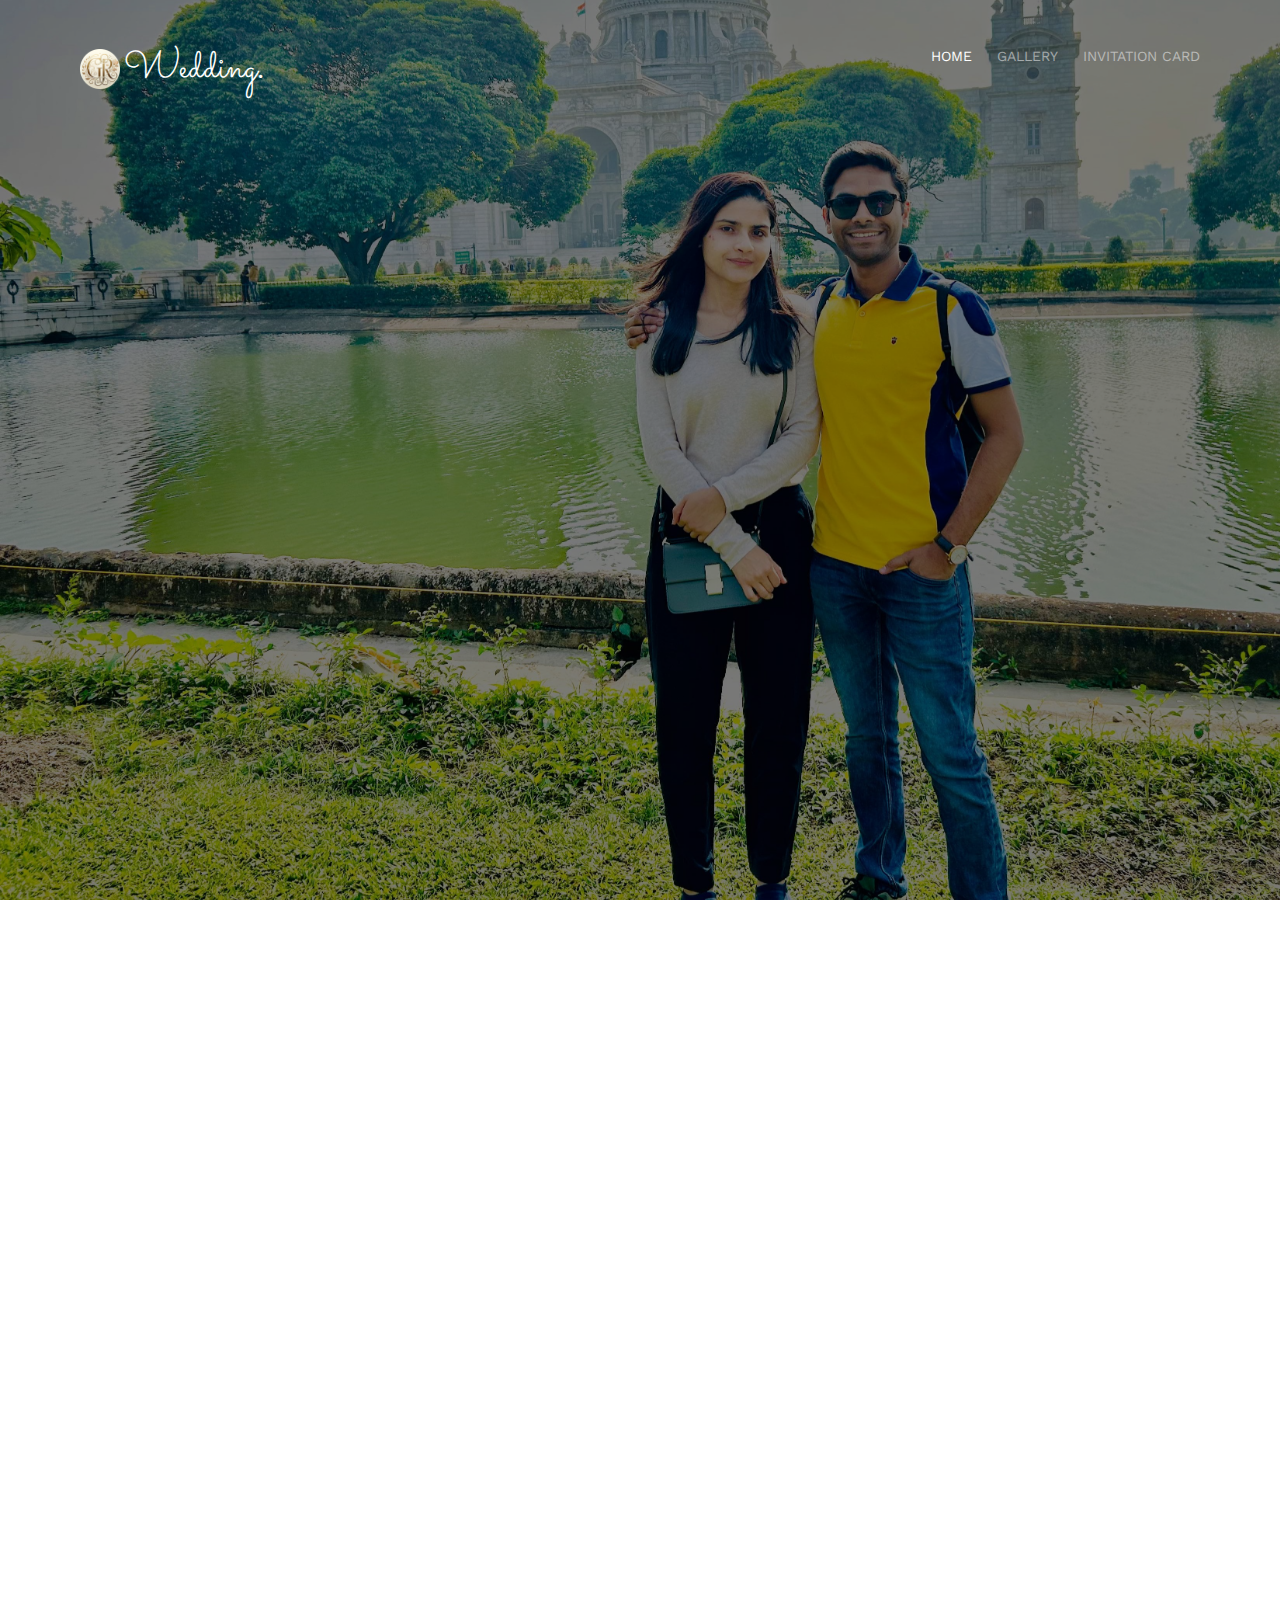
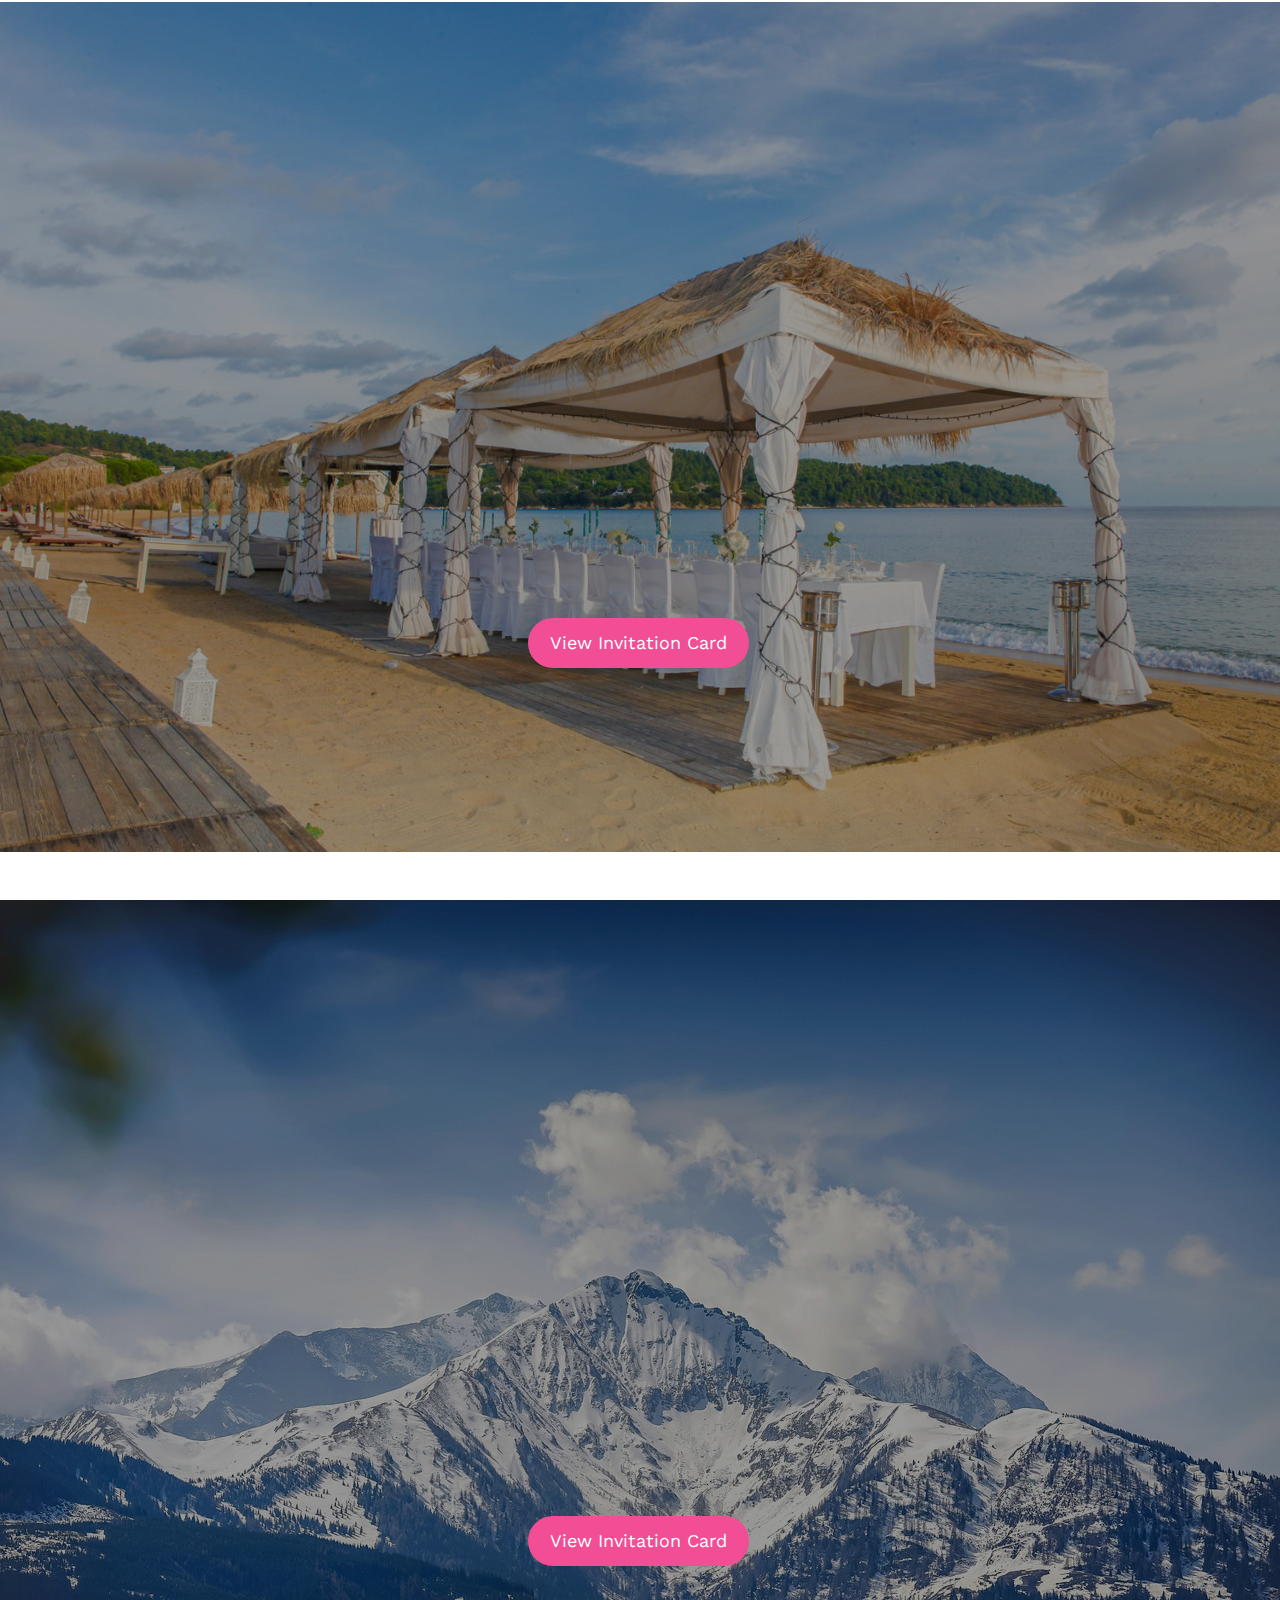
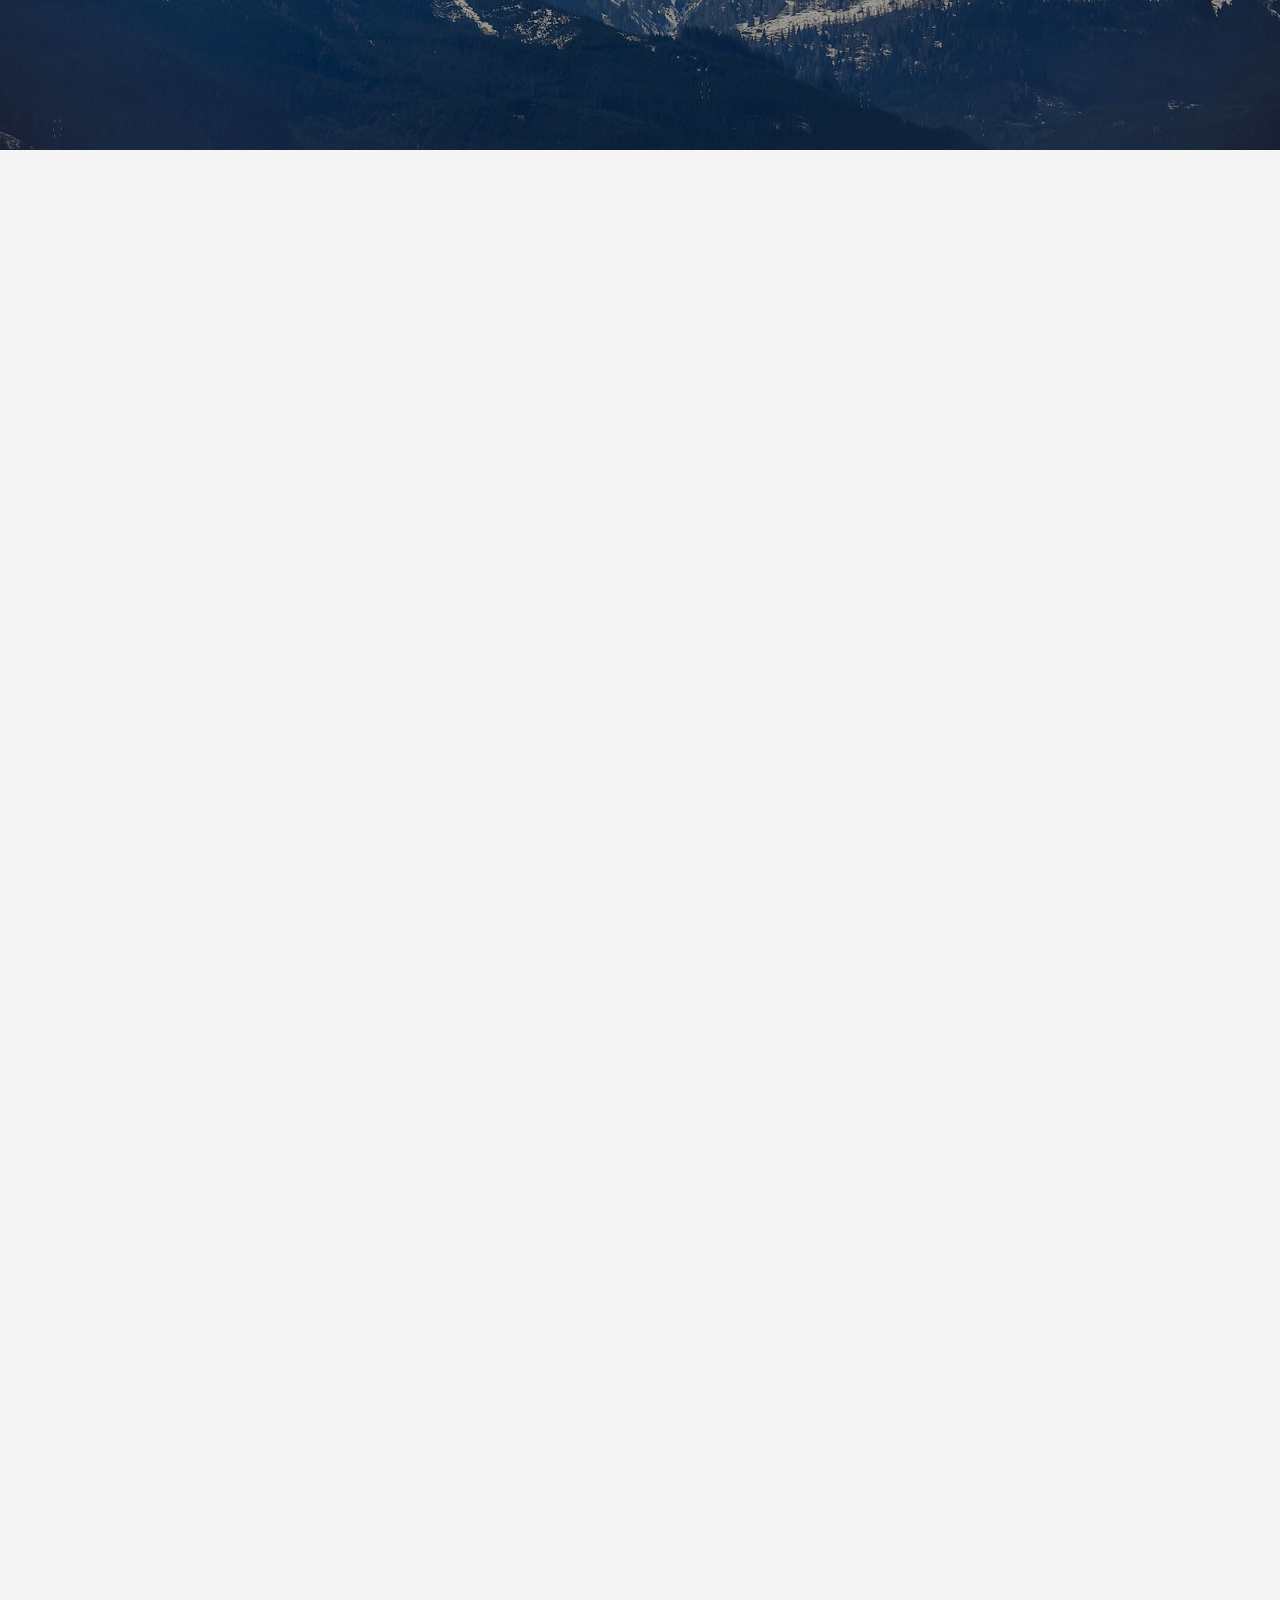
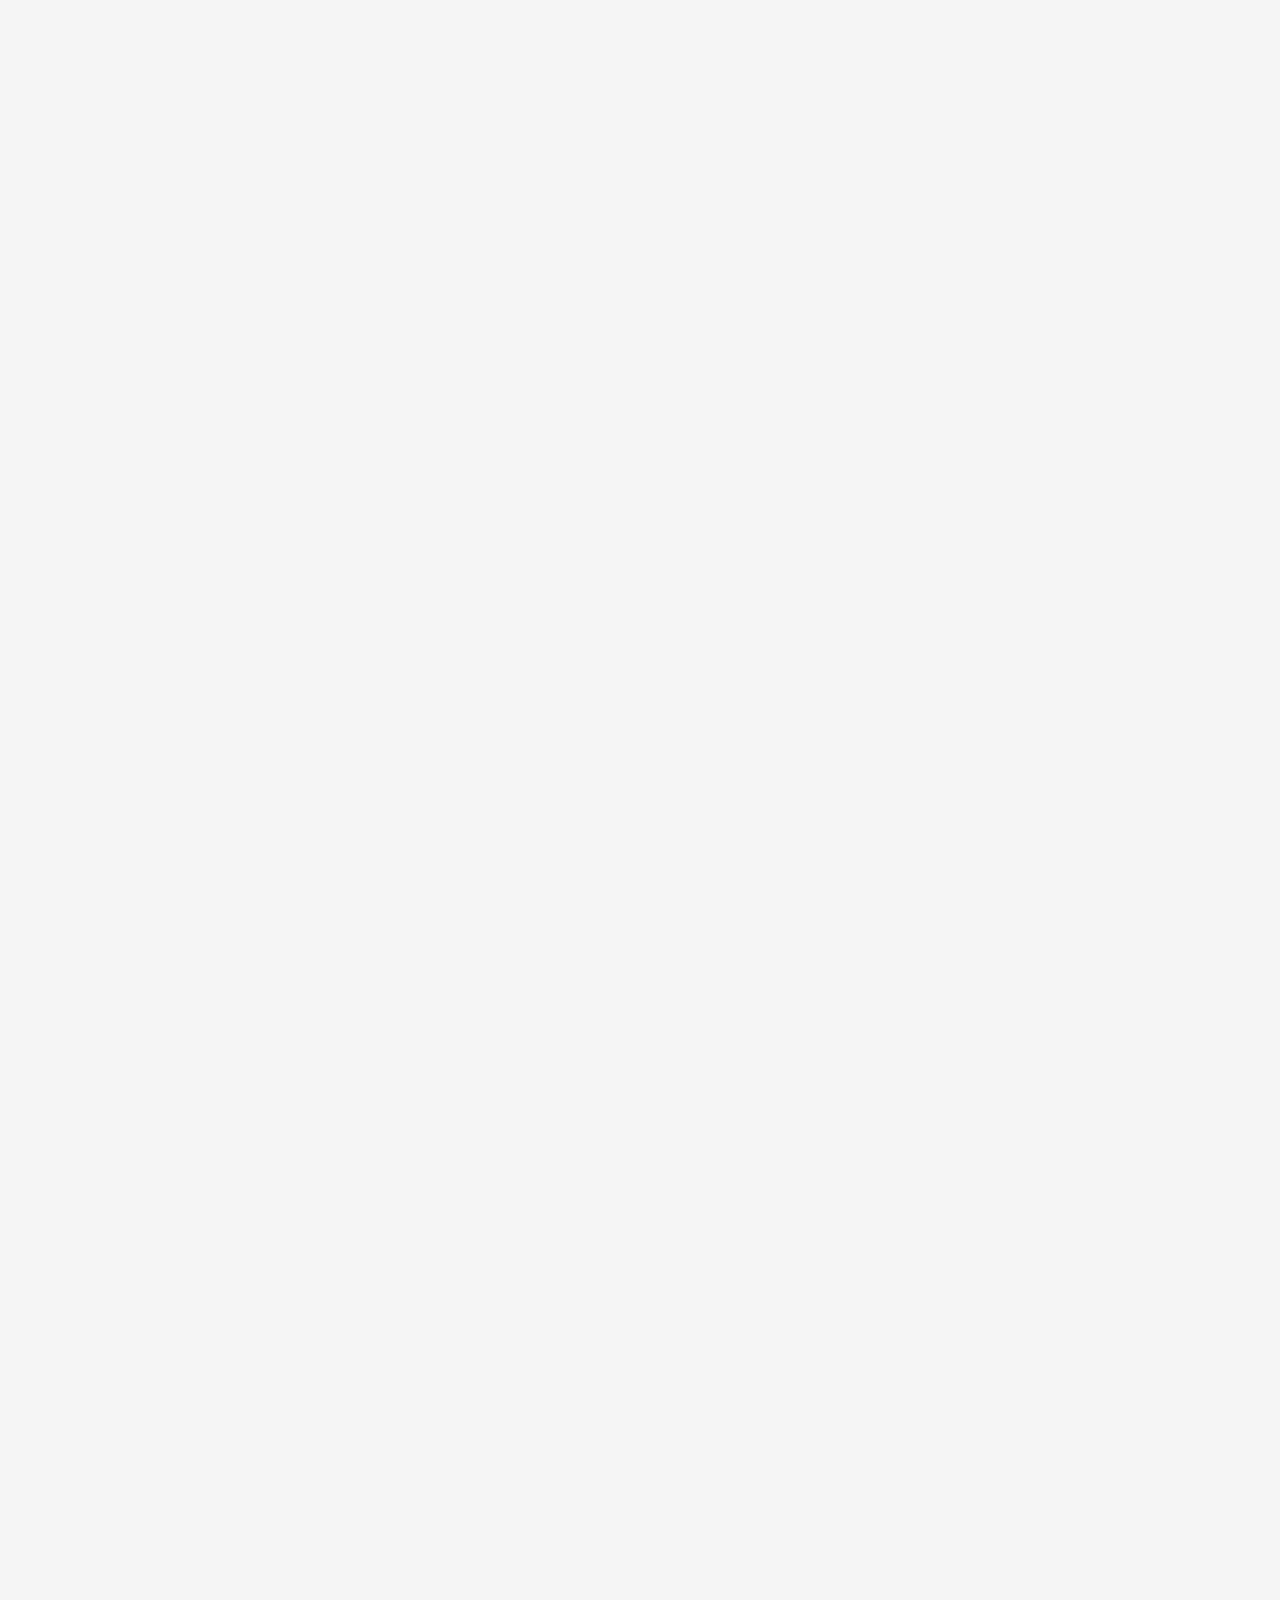
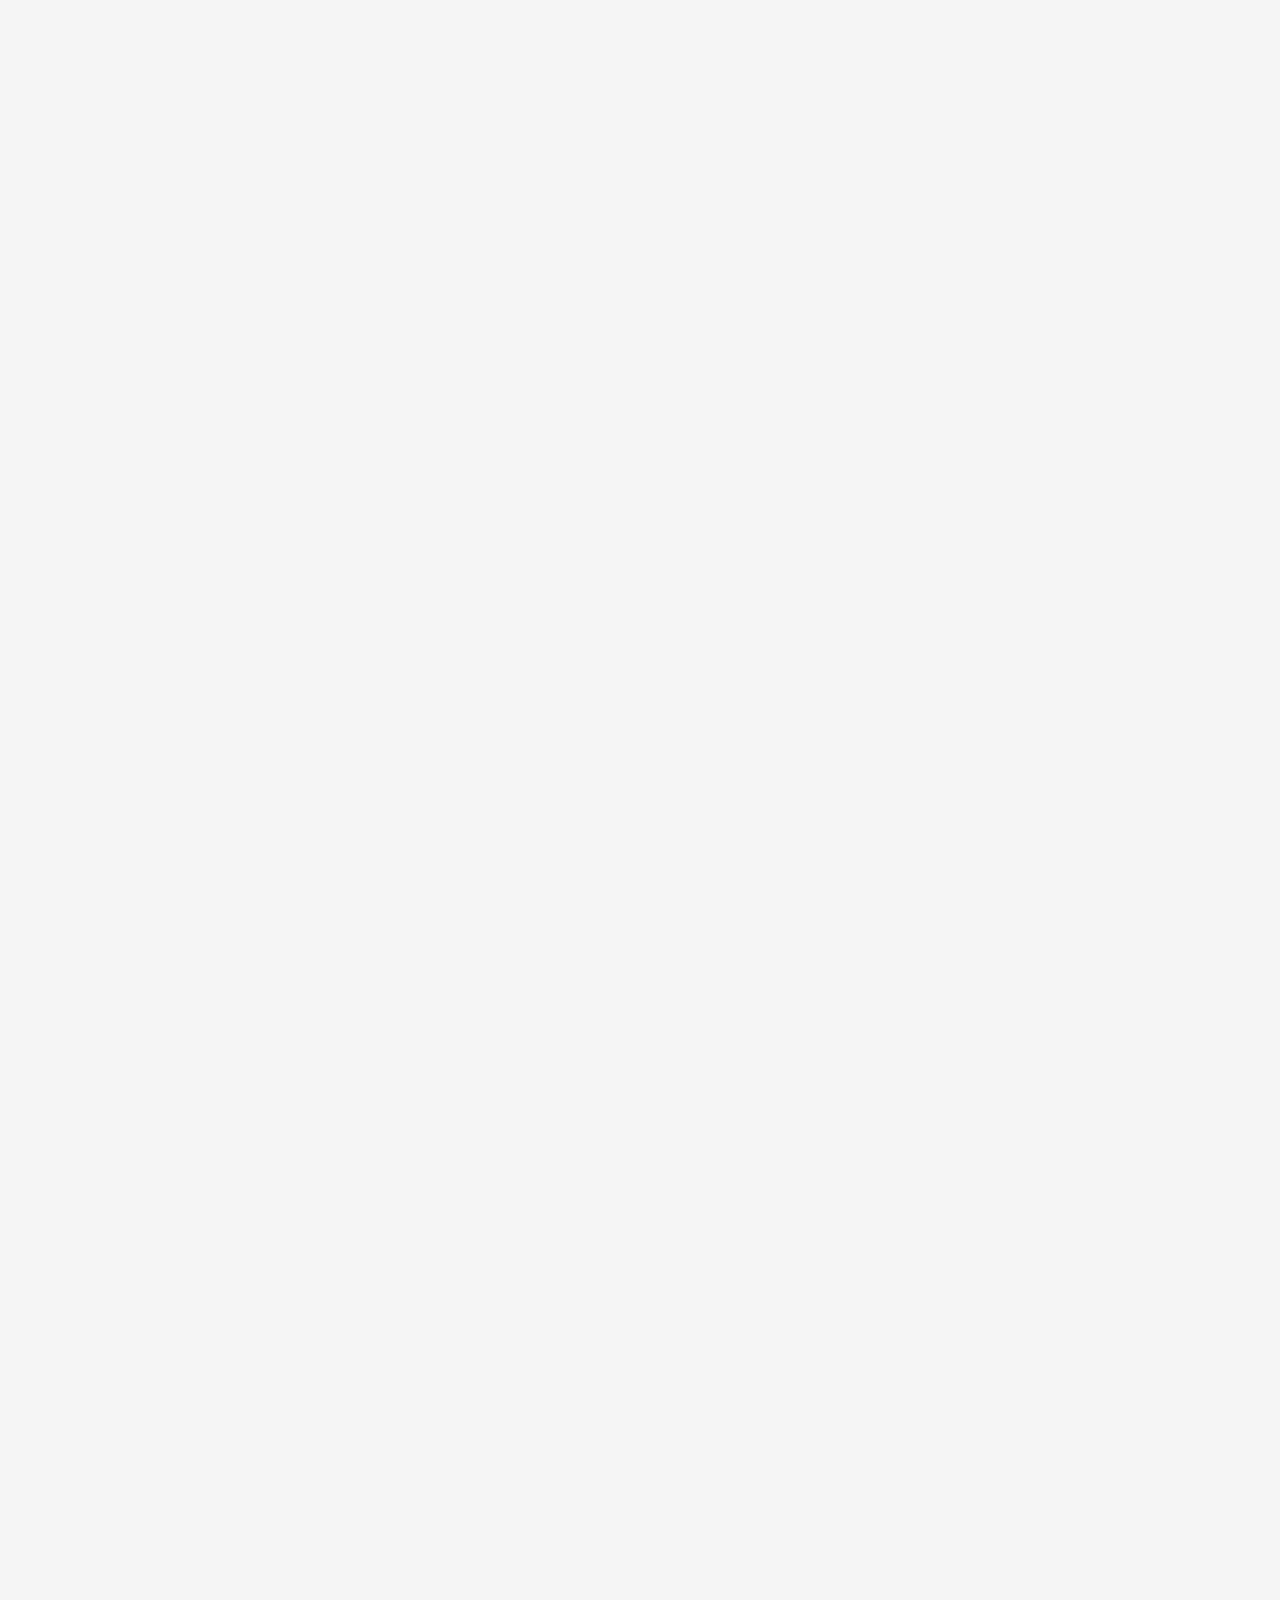
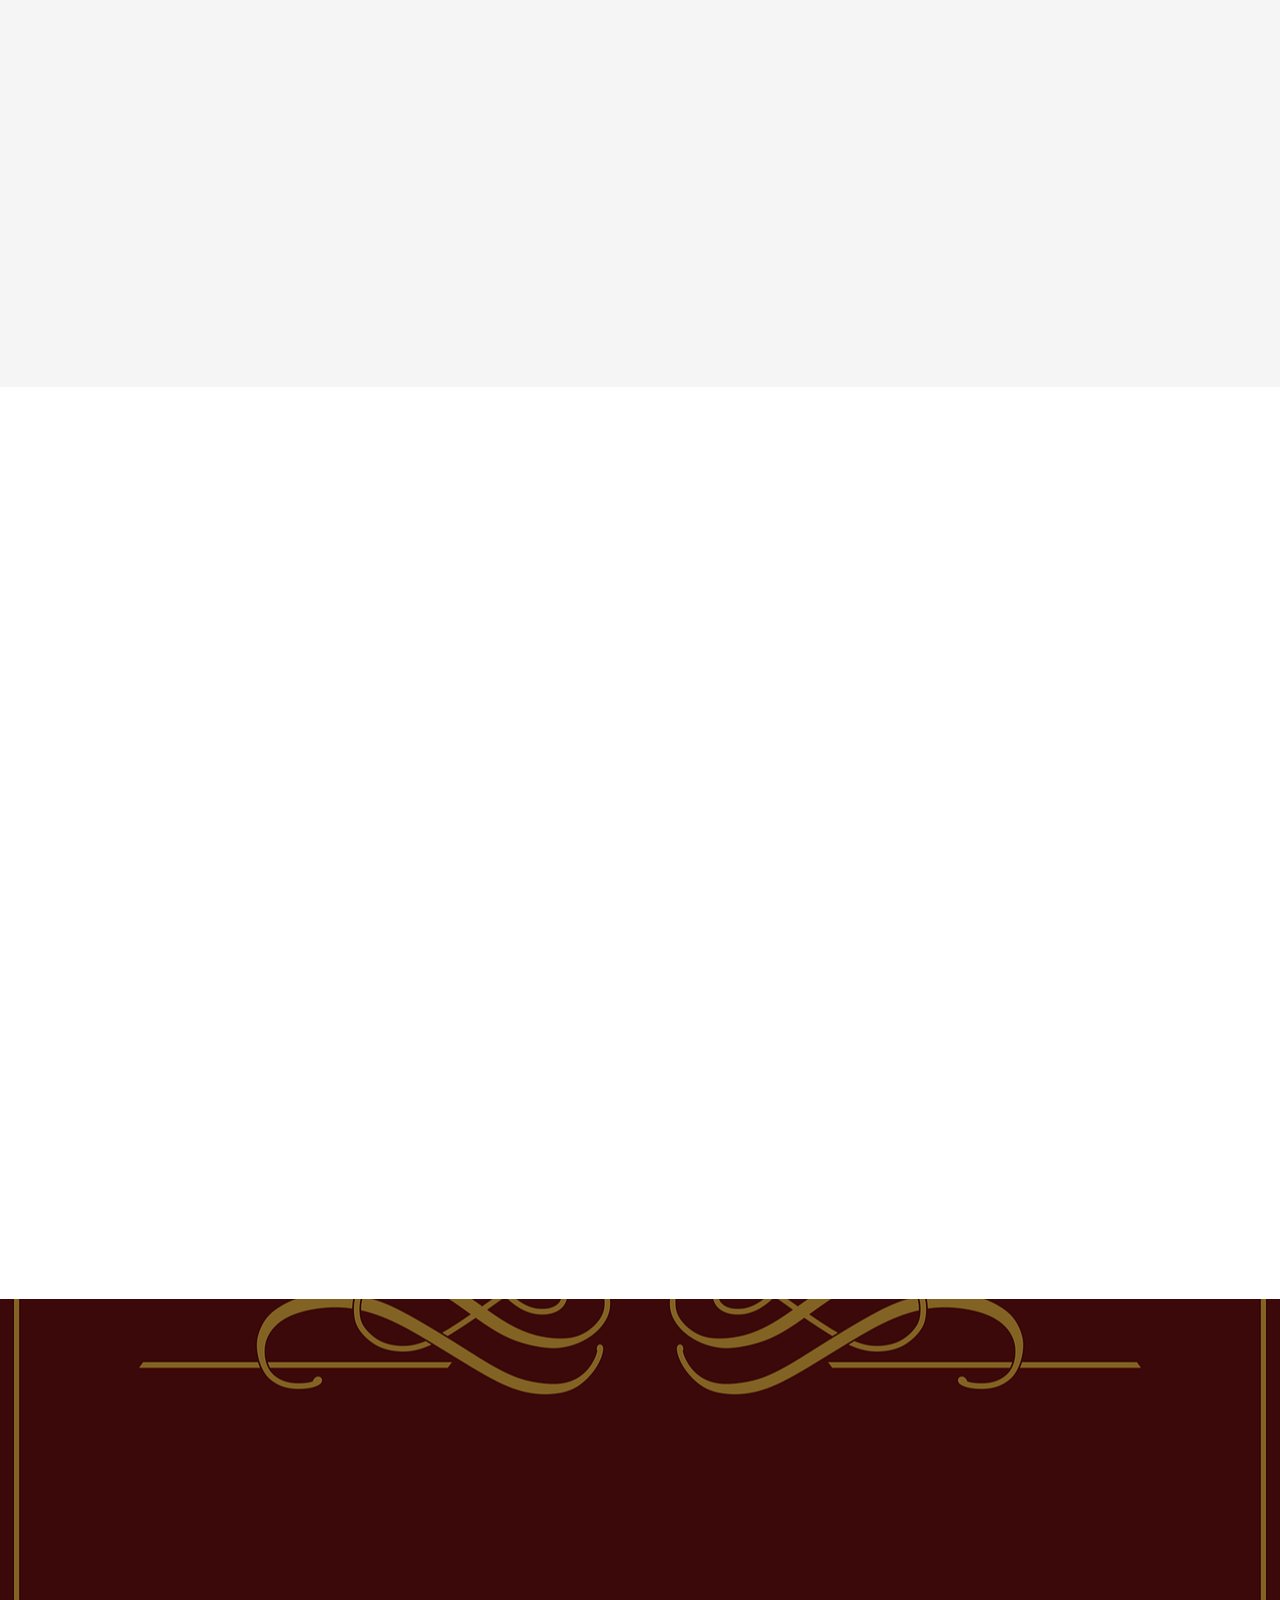
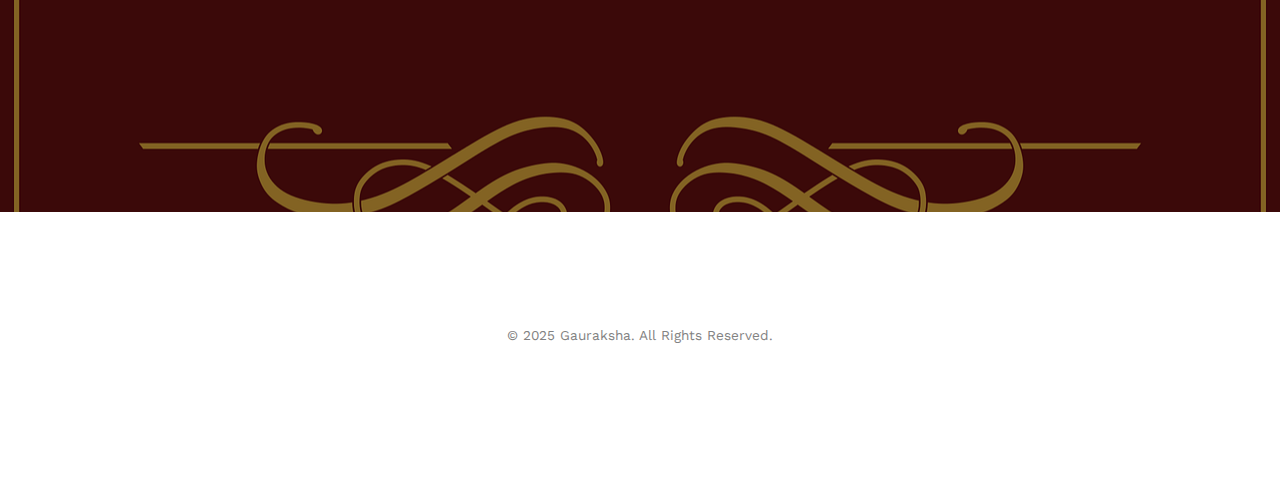
<file: index.html>
<!DOCTYPE html>
	<!--[if lt IE 7]>      <html class="no-js lt-ie9 lt-ie8 lt-ie7"> <![endif]-->
	<!--[if IE 7]>         <html class="no-js lt-ie9 lt-ie8"> <![endif]-->
	<!--[if IE 8]>         <html class="no-js lt-ie9"> <![endif]-->
	<!--[if gt IE 8]><!--> <html class="no-js"> <!--<![endif]-->
	<head>
		<meta charset="utf-8">
		<meta http-equiv="X-UA-Compatible" content="IE=edge">
		<title>Home - Raksha and Gaurav's Wedding - March 1, 2025</title>
		<meta name="viewport" content="width=device-width, initial-scale=1">
		<meta name="description" content="Celebrate the wedding of Gaurav and Raksha on March 1, 2025. Join us for this joyous occasion!" />
		<meta name="keywords" content="wedding, Gaurav, Raksha, March 1, 2025, celebration, event, love" />
		<meta name="author" content="Wedding Team" />
	
		<!-- Favicon -->
		<link rel="icon" href="images/favicon.png" type="image/png">
	
		<!-- Facebook and Twitter integration -->
		<meta property="og:title" content="Wedding of Gaurav and Raksha - March 1, 2025" />
		<meta property="og:image" content="images/story.jpeg" />
		<meta property="og:url" content="https://gauraksha-union.github.io/" />
		<meta property="og:site_name" content="Wedding of Gaurav and Raksha" />
		<meta property="og:description" content="Celebrate the wedding of Gaurav and Raksha on March 1, 2025. Join us for this joyous occasion!" />
		<meta name="twitter:title" content="Wedding of Gaurav and Raksha - March 1, 2025" />
		<meta name="twitter:image" content="images/story.jpeg" />
		<meta name="twitter:url" content="https://gauraksha-union.github.io/" />
		<meta name="twitter:card" content="summary_large_image" />
	
		<!-- Google Fonts -->
		<link href="https://fonts.googleapis.com/css?family=Work+Sans:400,300,600,400italic,700" rel="stylesheet" type="text/css">
		<link href="https://fonts.googleapis.com/css?family=Sacramento" rel="stylesheet">
	
		<!-- CSS Files -->
		<link rel="stylesheet" href="css/animate.css">
		<link rel="stylesheet" href="css/icomoon.css">
		<link rel="stylesheet" href="css/bootstrap.css">
		<link rel="stylesheet" href="css/magnific-popup.css">
		<link rel="stylesheet" href="css/owl.carousel.min.css">
		<link rel="stylesheet" href="css/owl.theme.default.min.css">
		<link rel="stylesheet" href="css/style.css">
	
		<!-- Modernizr JS -->
		<script src="js/modernizr-2.6.2.min.js"></script>
		<!-- Support for IE9 and below -->
		<!--[if lt IE 9]>
		<script src="js/respond.min.js"></script>
		<![endif]-->
	</head>	

	<body>
		
		<div class="fh5co-loader"></div>
		
		<div id="page">
			
			<nav class="fh5co-nav" role="navigation">
				<div class="container">
					
					<div class="row">
						<!-- <div class="col-xs-2">
							<div id="fh5co-logo"><a href="index.html">Wedding<strong>.</strong></a></div>
						</div> -->
						<div class="col-xs-2">
							<div id="fh5co-logo" style="display: flex; align-items: center; gap: 10px;">
								<a href="index.html" style="display: flex; align-items: center; text-decoration: none; color: inherit;">
									<img src="images/logo.png" alt="Wedding Logo" style="height: 40px;">
									<span style="color: #fff; padding: 4px">Wedding<strong>.</strong></span>
								</a>
							</div>
						</div>
						
						<div class="col-xs-10 text-right menu-1">
							<ul>
								<li class="active"><a href="index.html">Home</a></li>
								<!-- <li><a href="about.html">Story</a></li> -->
								<li><a href="gallery.html">Gallery</a></li>
								<li><a href="images/Invitation_Raksha.pdf" target="_blank">Invitation Card</a></li>
							</ul>
						</div>
					</div>
					
				</div>
			</nav>

			<header id="fh5co-header" class="fh5co-cover" role="banner" style="background-image:url(images/bg.jpg);" data-stellar-background-ratio="0.5">
				<div class="overlay"></div>
				<div class="container">
					<div class="row">
						<div class="col-md-8 col-md-offset-2 text-center">
							<div class="display-t">
								<div class="display-tc animate-box" data-animate-effect="fadeIn">
									<h1>Raksha &amp; Gaurav</h1>
									<h2>We Are Getting Married</h2>
									<div class="simply-countdown simply-countdown-one"></div>
									<!-- <h2 style="color: #F14E95; font-size: 2.5em;">March 1, 2025</h2> -->
								</div>
							</div>
						</div>
					</div>
				</div>
			</header>

			<div id="fh5co-couple">
				<div class="container">
					<div class="row">
						<div class="col-md-8 col-md-offset-2 text-center fh5co-heading animate-box">
							<h2>Hello!</h2>
							<h3>March 1, 2025, <a href="https://www.google.com/maps/place/S.R+Garden/@28.2590315,77.8412599,17z/data=!3m1!4b1!4m6!3m5!1s0x390ca9cf6b525801:0xabbcfde3a5f74a07!8m2!3d28.2590315!4d77.8438348!16s%2Fg%2F11g10n25xd?authuser=0&entry=ttu&g_ep=EgoyMDI0MTIxMS4wIKXMDSoASAFQAw%3D%3D" target="_blank" style="color:#0077b6;">S.R. Garden, Khurja</a>, U.P.</h3>
							<p>We invited you to celebrate our wedding</p>
						</div>
					</div>
					<div class="couple-wrap animate-box">
						<div class="couple-half">
							<div class="groom">
								<img src="images/gaurav-solo.jpeg" alt="gaurav" class="img-responsive">
							</div>
							<div class="desc-groom">
								<h3>Gaurav Pandey</h3>
								<p class="text-center">
									In her smile, I found my peace; in her laughter, I found my joy. Together, we create a story of forever. <br> <br>
									तेरा ज़िक्र आए तो लबों पर एक हँसी आ जाती है, <br>
									तेरे साथ बिताए लम्हों से मेरी दुनिया महक जाती है
								</p>
							</div>
						</div>
						<p class="heart text-center"><i class="icon-heart2"></i></p>
						<div class="couple-half">
							<div class="bride">
								<img src="images/raksha-solo.jpg" alt="raksha" class="img-responsive">
							</div>
							<div class="desc-bride">
								<h3>Kumari Raksha</h3>
								<p class="text-center">
									In his strength, I found my courage; in his love, I found my world. Together, we create a story of forever. <br><br>
									तेरी बाहों में हर दर्द से राहत मिल जाती है, <br>
									तेरे बिना ये ज़िंदगी अधूरी सी लग जाती है।
								</p>
							</div>
						</div>
					</div>
				</div>
			</div>

			<div id="fh5co-event" class="fh5co-bg" style="background-image:url(images/img_bg_3.jpg);">
				<div class="overlay"></div>
				<div class="container">
				  
					<div class="row">
						<div class="col-md-8 col-md-offset-2 text-center fh5co-heading animate-box">
						<span>Our Special Events</span>
						<h2>Wedding Events - Bride's Side</h2>
						</div>
					</div>
				  
					<div class="row">
						<div class="col-md-10 col-md-offset-1">
							<div class="row gy-4">
								
								<!-- Event 1 -->
								<div class="col-md-4 text-center">
									<div class="event-wrap animate-box p-4 border rounded">
										<h3>Haldi and Mehndi</h3>
										<div class="event-col">
										<i class="icon-clock"></i>
										<span>4:00 PM</span>
										<span>6:00 PM</span>
										</div>
										<div class="event-col">
										<i class="icon-calendar"></i>
										<span>Feb 28, 2025</span>
										<span>
											<a href="https://www.google.com/maps/place/28%C2%B014'19.7%22N+77%C2%B045'28.2%22E/@28.1703532,77.5500414,11.25z/data=!4m7!1m2!2m1!1sharkutumb+niwas!3m3!8m2!3d28.238809!4d77.757835?authuser=0&entry=ttu&g_ep=EgoyMDI0MTIxMS4wIKXMDSoASAFQAw%3D%3D"
											target="_blank" style="color: #1b02fc;;">At Family Home</a>
										</span>
										</div>
									</div>
								</div>
					
								<!-- Event 2 -->
								<div class="col-md-4 text-center">
									<div class="event-wrap animate-box p-4 border rounded">
										<h3>Tilak and Barat</h3>
										<div class="event-col">
										<i class="icon-clock"></i>
										<span>5:00 PM</span>
										<span>6:00 PM</span>
										</div>
										<div class="event-col">
										<i class="icon-calendar"></i>
										<span>March 1, 2025</span>
										<span>
											<a href="https://www.google.com/maps/place/S.R+Garden/@28.2590315,77.8412599,17z/data=!3m1!4b1!4m6!3m5!1s0x390ca9cf6b525801:0xabbcfde3a5f74a07!8m2!3d28.2590315!4d77.8438348!16s%2Fg%2F11g10n25xd?authuser=0&entry=ttu&g_ep=EgoyMDI0MTIxMS4wIKXMDSoASAFQAw%3D%3D"
											target="_blank" style="color:#1b02fc;;">S.R. Garden, Khurja</a>
										</span>
										</div>
									</div>
								</div>
					
								<!-- Event 3 -->
								<div class="col-md-4 text-center">
									<div class="event-wrap animate-box p-4 border rounded">
										<h3>Dinner and Vivah</h3>
										<div class="event-col">
										<i class="icon-clock"></i>
										<span>8:00 PM</span>
										<span>10:00 PM Onward</span>
										</div>
										<div class="event-col">
										<i class="icon-calendar"></i>
										<span>1 March, 2025</span>
										<span>
											<a href="https://www.google.com/maps/place/S.R+Garden/@28.2590315,77.8412599,17z/data=!3m1!4b1!4m6!3m5!1s0x390ca9cf6b525801:0xabbcfde3a5f74a07!8m2!3d28.2590315!4d77.8438348!16s%2Fg%2F11g10n25xd?authuser=0&entry=ttu&g_ep=EgoyMDI0MTIxMS4wIKXMDSoASAFQAw%3D%3D"
											target="_blank" style="color:#1b02fc;;">S.R. Garden, Khurja</a>
										</span>
										</div>
									</div>
								</div>

							</div>

						</div>
					</div>

					<!-- Button for Invitation Card -->
					<div class="row text-center mt-5">
						<div class="col-md-12">
							<a href="images/Invitation_Raksha.pdf" target="_blank" class="btn btn-primary" style="padding: 10px 20px; font-size: 18px;">
								View Invitation Card
							</a>
						</div>
					</div>

				</div>
			</div>
			
			<!-- Wedding even Groom -->
			<div id="fh5co-event" class="fh5co-bg" style="background-image:url(images/img_bg_5.jpg); margin-top: 3em">
				<div class="overlay"></div>
				<div class="container">
					<div class="row">
						<div class="col-md-8 col-md-offset-2 text-center fh5co-heading animate-box">
							<span>Our Special Events</span>
							<h2>Wedding Events - Groom's Side</h2>
						</div>
					</div>
					
					<div class="row">
						<div class="col-md-10 col-md-offset-1">
							<div class="row gy-4">
								
								<!-- Event 1 -->
								<div class="col-md-6 text-center">
									<div class="event-wrap animate-box p-4 border rounded">
										<h3>Haldi and Mehndi</h3>
										<div class="event-col">
											<i class="icon-clock"></i>
											<span>4:00 PM</span>
											<span>6:00 PM</span>
										</div>
										<div class="event-col">
											<i class="icon-calendar"></i>
											<span>Feb 28, 2025</span>
											<span>
												<a href="https://www.google.com/maps/place/OYO+8826+Hotel+City+Garden/@28.6514119,77.437161,17z/data=!4m13!1m2!2m1!1shotel+city+garden+ghaziabad!3m9!1s0x390cf1d54a09967d:0x42b1864450964cc!5m2!4m1!1i2!8m2!3d28.651505!4d77.439786!15sChtob3RlbCBjaXR5IGdhcmRlbiBnaGF6aWFiYWSSAQVob3RlbOABAA!16s/g/11v0b4xbj1?authuser=0&entry=ttu&g_ep=EgoyMDI0MTIxMS4wIKXMDSoASAFQAw=="
												   target="_blank" style="color: #1b02fc;">Hotel City Garden</a> Ghaziabad
											</span>
										</div>
									</div>
								</div>
			
								<!-- Event 2 -->
								<div class="col-md-6 text-center">
									<div class="event-wrap animate-box p-4 border rounded">
										<h3>Reception</h3>
										<div class="event-col">
											<i class="icon-clock"></i>
											<span>7:00 PM</span>
										</div>
										<div class="event-col">
											<i class="icon-calendar"></i>
											<span>4 March, 2025</span>
										</div>
										<span>
											<a href="https://www.google.com/maps/place/Commissioner's+Office+Auditorium/@25.3467796,82.9797601,17z/data=!4m15!1m8!3m7!1s0x398e2d125339f8f5:0x96c5f36ff2b315b!2sCommissioner's+Office+Auditorium!8m2!3d25.3467346!4d82.9799408!10e5!16s%2Fg%2F11h32tprfs!3m5!1s0x398e2d125339f8f5:0x96c5f36ff2b315b!8m2!3d25.3467346!4d82.9799408!16s%2Fg%2F11h32tprfs!5m1!1e2?authuser=0&entry=ttu&g_ep=EgoyMDI0MTIxMS4wIKXMDSoASAFQAw%3D%3D"
											   target="_blank" style="color:#1b02fc;">Commissioner's Office Auditorium</a> <br> Varanasi
										</span>
									</div>
								</div>

							</div>
						</div>
					</div>
			
					<!-- Button for Invitation Card -->
					<div class="row text-center mt-5">
						<div class="col-md-12">
							<a href="images/Invitation_Pandey.pdf" target="_blank" class="btn btn-primary" style="padding: 10px 20px; font-size: 18px;">
								View Invitation Card
							</a>
						</div>
					</div>
				</div>
			</div>
						

			<!-- <div id="fh5co-couple-story">
				<div class="container">
					<div class="row">
						<div class="col-md-8 col-md-offset-2 text-center fh5co-heading animate-box">
							<span>We Love Each Other</span>
							<h2>Ek Anokhi Dastaan</h2>
							<p>
								जब दो दिलों की धड़कन एक हो जाए, <br>
								हर कदम पर एक नया एहसास हो जाए। <br>
								मिलना हमारा शायद किस्मत का खेल था, <br>
								पर अब ये कहानी एक मिसाल हो जाए।
							</p>
						</div>
					</div>
					<div class="row">
						<div class="col-md-12 col-md-offset-0">
							<ul class="timeline animate-box">
								<li class="animate-box">
									<div class="timeline-badge" style="background-image:url(images/memory-01.jpeg);"></div>
									<div class="timeline-panel">
										<div class="timeline-heading">
											<h3 class="timeline-title">First We Meet</h3>
											<span class="date">January 9, 2018</span>
										</div>
										<div class="timeline-body">
											<p>
												We met for the first time at a common friend's gathering. It was an ordinary day that turned into something extraordinary.
											</p>
										</div>
									</div>
								</li>
								<li class="timeline-inverted animate-box">
									<div class="timeline-badge" style="background-image:url(images/memory-03.jpeg);"></div>
									<div class="timeline-panel">
										<div class="timeline-heading">
											<h3 class="timeline-title">First Date</h3>
											<span class="date">December 29, 2019</span>
										</div>
										<div class="timeline-body">
											<p>
												Our first date was filled with laughter and stories. From that day on, we knew we had something special.
											</p>
										</div>
									</div>
								</li>
								<li class="animate-box">
									<div class="timeline-badge" style="background-image:url(images/memory-04.jpeg);"></div>
									<div class="timeline-panel">
										<div class="timeline-heading">
											<h3 class="timeline-title">In A Relationship</h3>
											<span class="date">December 29, 2019</span>
										</div>
										<div class="timeline-body">
											<p>
												We made it official on our first date—and as we are about to begin a new year, it marks a perfect start to a beautiful journey together.
											</p>
										</div>
									</div>
								</li>
							</ul>
						</div>
					</div>
				</div>
			</div> -->

			<div id="fh5co-gallery" class="fh5co-section-gray">
				<div class="container">
					<div class="row">
						<div class="col-md-8 col-md-offset-2 text-center fh5co-heading animate-box">
							<span>Our Memories</span>
							<h2>Yaadon Ka Pitara</h2>
							<p>
								ये लम्हें, ये तस्वीरें, मोहब्बत की गवाही देंगी, <br>
								हर इक अदा में हमारी कहानी बयां करेंगी। <br>
								इश्क़ की इस मसर्रत को सदा महकने दो, <br>
								हर याद में एक नई ख़ुशबू बसने दो।
							</p>
						</div>
					</div>
					<div class="row row-bottom-padded-md">
						<div class="col-md-12">
							<ul id="fh5co-gallery-list">
								
								<li class="one-third animate-box" data-animate-effect="fadeIn" style="background-image: url(images/memory1.jpeg); "> </li>
								<li class="one-third animate-box" data-animate-effect="fadeIn" style="background-image: url(images/memory221.jpeg); ">
								</li>
								<li class="one-third animate-box" data-animate-effect="fadeIn" style="background-image: url(images/memory11.jpeg); ">
								</li>
								
								<li class="one-third animate-box" data-animate-effect="fadeIn" style="background-image: url(images/memory24.jpeg); "> </li>
								<li class="one-third animate-box" data-animate-effect="fadeIn" style="background-image: url(images/memory25.jpeg); ">
								</li>
								<li class="one-third animate-box" data-animate-effect="fadeIn" style="background-image: url(images/memory26.jpeg); ">
								</li>
								
								<li class="one-third animate-box" data-animate-effect="fadeIn" style="background-image: url(images/memory27.jpeg); "> </li>
								<li class="one-third animate-box" data-animate-effect="fadeIn" style="background-image: url(images/memory28.jpeg); ">
								</li>
								<li class="one-third animate-box" data-animate-effect="fadeIn" style="background-image: url(images/memory29.jpeg);">
								</li>
								
								<li class="one-third animate-box" data-animate-effect="fadeIn" style="background-image: url(images/memory30.jpeg); "> </li>
								<li class="one-third animate-box" data-animate-effect="fadeIn" style="background-image: url(images/memory31.jpeg); ">
								</li>
								<li class="one-third animate-box" data-animate-effect="fadeIn" style="background-image: url(images/memory32.jpeg);">
								</li>
								
								<li class="one-third animate-box" data-animate-effect="fadeIn" style="background-image: url(images/memory33.jpeg); "> </li>
								<li class="one-third animate-box" data-animate-effect="fadeIn" style="background-image: url(images/memory34.jpeg); ">
								</li>
								<li class="one-third animate-box" data-animate-effect="fadeIn" style="background-image: url(images/memory35.jpeg);">
								</li>
								
								<li class="one-third animate-box" data-animate-effect="fadeIn" style="background-image: url(images/memory36.jpeg); "> </li>
								<li class="one-third animate-box" data-animate-effect="fadeIn" style="background-image: url(images/memory49.jpeg); ">
								</li>
								<li class="one-third animate-box" data-animate-effect="fadeIn" style="background-image: url(images/memory38.jpeg);">
								</li>
								
								<li class="one-third animate-box" data-animate-effect="fadeIn" style="background-image: url(images/memory39.jpeg); "> </li>
								<li class="one-third animate-box" data-animate-effect="fadeIn" style="background-image: url(images/memory40.jpeg); ">
								</li>
								<li class="one-third animate-box" data-animate-effect="fadeIn" style="background-image: url(images/memory21.jpeg);">
								</li>
								
								<li class="one-third animate-box" data-animate-effect="fadeIn" style="background-image: url(images/memory52.jpeg); "> </li>
								<li class="one-third animate-box" data-animate-effect="fadeIn" style="background-image: url(images/memory43.jpeg); ">
								</li>
								<li class="one-third animate-box" data-animate-effect="fadeIn" style="background-image: url(images/memory44.jpeg);">
								</li>
								
								<li class="one-third animate-box" data-animate-effect="fadeIn" style="background-image: url(images/memory45.jpeg); "> </li>
								<li class="one-third animate-box" data-animate-effect="fadeIn" style="background-image: url(images/memory46.jpeg); ">
								</li>
								<li class="one-third animate-box" data-animate-effect="fadeIn" style="background-image: url(images/memory47.jpeg);">
								</li>
								
								<li class="one-third animate-box" data-animate-effect="fadeIn" style="background-image: url(images/memory12.jpeg); "> </li>
								<li class="one-third animate-box" data-animate-effect="fadeIn" style="background-image: url(images/memory4.jpeg); ">
								</li>
								<li class="one-third animate-box" data-animate-effect="fadeIn" style="background-image: url(images/memory15.jpeg);">
								</li>

								<li class="one-third animate-box" data-animate-effect="fadeIn" style="background-image: url(images/memory48.jpeg); "> </li>
								<li class="one-third animate-box" data-animate-effect="fadeIn" style="background-image: url(images/memory37.jpeg); ">
								</li>
								<li class="one-third animate-box" data-animate-effect="fadeIn" style="background-image: url(images/memory50.jpeg);">
								</li>

							</ul>		
						</div>
					</div>
				</div>
			</div>

			<!-- <div id="fh5co-counter" class="fh5co-bg fh5co-counter" style="background-image:url(images/img_bg_5.jpg);">
				<div class="overlay"></div>
				<div class="container">
					<div class="row">
						<div class="display-t">
							<div class="display-tc">
								<div class="col-md-3 col-sm-6 animate-box">
									<div class="feature-center">
										<span class="icon">
											<i class="icon-users"></i>
										</span>

										<span class="counter js-counter" data-from="0" data-to="500" data-speed="5000" data-refresh-interval="50">1</span>
										<span class="counter-label">Estimated Guest</span>

									</div>
								</div>
								<div class="col-md-3 col-sm-6 animate-box">
									<div class="feature-center">
										<span class="icon">
											<i class="icon-user"></i>
										</span>

										<span class="counter js-counter" data-from="0" data-to="1000" data-speed="5000" data-refresh-interval="50">1</span>
										<span class="counter-label">We Catter</span>
									</div>
								</div>
								<div class="col-md-3 col-sm-6 animate-box">
									<div class="feature-center">
										<span class="icon">
											<i class="icon-calendar"></i>
										</span>
										<span class="counter js-counter" data-from="0" data-to="402" data-speed="5000" data-refresh-interval="50">1</span>
										<span class="counter-label">Events Done</span>
									</div>
								</div>
								<div class="col-md-3 col-sm-6 animate-box">
									<div class="feature-center">
										<span class="icon">
											<i class="icon-clock"></i>
										</span>

										<span class="counter js-counter" data-from="0" data-to="2345" data-speed="5000" data-refresh-interval="50">1</span>
										<span class="counter-label">Hours Spent</span>

									</div>
								</div>
							</div>
						</div>
					</div>
				</div>
			</div> -->

			<div id="fh5co-testimonial">
				<div class="container">
					<div class="row">
						<div class="row animate-box">
							<div class="col-md-8 col-md-offset-2 text-center fh5co-heading">
								<span>Best Wishes</span>
								<h2>Friends Wishes</h2>
							</div>
						</div>
						<div class="row">
							<div class="col-md-12 animate-box">
								<div class="wrap-testimony">
									<div class="owl-carousel-fullwidth">
										<div class="item">
											<div class="testimony-slide active text-center">
												<figure>
													<img src="images/sprasad.jpeg" alt="user">
												</figure>
												<span>Sachchidanand Prasad</span>
												<blockquote>
													<p>
														"True friends are like stars; they may not always be visible, but you know they are always there. Here's to wishing the couple a lifetime of love, joy, and togetherness!" <br><br>
														"संग दिल से जो रिश्ता जुड़ रहा है,  <br>
														हर लम्हा एक नया अहसास बन रहा है।  <br>
														मुबारक हो तुम्हें ये अनमोल सफर,  <br>
														हर दिन खुशियों का नया उजास बन रहा है।"

													</p>
												</blockquote>
											</div>
										</div>
										<div class="item">
											<div class="testimony-slide active text-center">
												<figure>
													<img src="images/sonu.jpeg" alt="user">
												</figure>
												<span>Sonu Pratap Chaudhary</a></span>
												<blockquote>
													<p>
														"True friends bring colors to life, just like every wish brings happiness to a special moment. Here's wishing Gaurav and Raksha a joyful and beautiful journey ahead!" <br><br>
														दोस्तों के बिना हर खुशी अधूरी लगती है, <br>
														उनकी हंसी से ही महफ़िल पूरी लगती है। <br>
														शादी की ये शहनाई, उनके दुआ के बिना अधूरी है, <br>
														उनके संग से ही जीवन की ये डगर पूरी है।
													</p>
												</blockquote>
											</div>
										</div>
									</div>
								</div>
							</div>
						</div>
					</div>
				</div>
			</div>


			<div id="fh5co-started" class="fh5co-bg" style="background-image:url(images/img_bg_5.png);">
				<div class="overlay"></div>
				<div class="container">
					<div class="row animate-box">
						<div class="col-md-8 col-md-offset-2 text-center fh5co-heading">
							<h2>Are You Attending?</h2>
							<p>Please fill out the form below to let us know you're attending. Thank you!</p>
						</div>
					</div>
					<div class="row animate-box">
						<div class="col-md-10 col-md-offset-1">
							<form action="https://formspree.io/f/xkggprqw" method="POST" class="form-inline">
								<div class="col-md-4 col-sm-4">
									<div class="form-group">
										<label for="name" class="sr-only">Name</label>
										<input type="text" class="form-control" name="name" id="name" placeholder="Name" required>
									</div>
								</div>
								<div class="col-md-4 col-sm-4">
									<div class="form-group">
										<label for="email" class="sr-only">Email</label>
										<input type="email" class="form-control" name="email" id="email" placeholder="Email" required>
									</div>
								</div>
								<!-- Dates section: Adjusting layout to align properly -->
								<div class="col-md-4 col-sm-4">
									<div class="form-group">
										<label for="dates" class="sr-only">Dates</label>
										<div class="checkbox">
											<label>
												<input type="checkbox" name="dates[]" value="28 February"> <span style="color:white">28 February</span>
											</label>
										</div>
										<div class="checkbox">
											<label>
												<input type="checkbox" name="dates[]" value="1 March"> <span style="color:white">1 March</span>
											</label>
										</div>
										<div class="checkbox">
											<label>
												<input type="checkbox" name="dates[]" value="4 March"> <span style="color:white">4 March</span>
											</label>
										</div>
									</div>
								</div>
								<div class="col-md-12">
									<button type="submit" class="btn btn-default btn-block">I am Attending</button>
								</div>
							</form>
						</div>
					</div>
				</div>
			</div>

			<footer id="fh5co-footer" role="contentinfo">
				<div class="container">

					<div class="row copyright">
						<div class="col-md-12 text-center">
							<p>
								<small class="block">&copy; 2025 Gauraksha. All Rights Reserved.</small> 
							</p>
						</div>
					</div>

				</div>
			</footer>

		</div>

		<div class="gototop js-top">
			<a href="#" class="js-gotop"><i class="icon-arrow-up"></i></a>
		</div>
		
		<!-- jQuery -->
		<script src="js/jquery.min.js"></script>
		<!-- jQuery Easing -->
		<script src="js/jquery.easing.1.3.js"></script>
		<!-- Bootstrap -->
		<script src="js/bootstrap.min.js"></script>
		<!-- Waypoints -->
		<script src="js/jquery.waypoints.min.js"></script>
		<!-- Carousel -->
		<script src="js/owl.carousel.min.js"></script>
		<!-- countTo -->
		<script src="js/jquery.countTo.js"></script>

		<!-- Stellar -->
		<script src="js/jquery.stellar.min.js"></script>
		<!-- Magnific Popup -->
		<script src="js/jquery.magnific-popup.min.js"></script>
		<script src="js/magnific-popup-options.js"></script>

		<!-- // <script src="https://cdnjs.cloudflare.com/ajax/libs/prism/0.0.1/prism.min.js"></script> -->
		<script src="js/simplyCountdown.js"></script>
		<!-- Main -->
		<script src="js/main.js"></script>

		<script>
			// Fixed date: March 1, 2025
			simplyCountdown('.simply-countdown-one', {
				year: 2025,
				month: 3, // March is month 3
				day: 1,   // Day 1
			});
		
			// jQuery example
			$('#simply-countdown-losange').simplyCountdown({
				year: 2025,
				month: 3,
				day: 1,
				enableUtc: false
			});
		</script>
	

	</body>
</html>
</file>
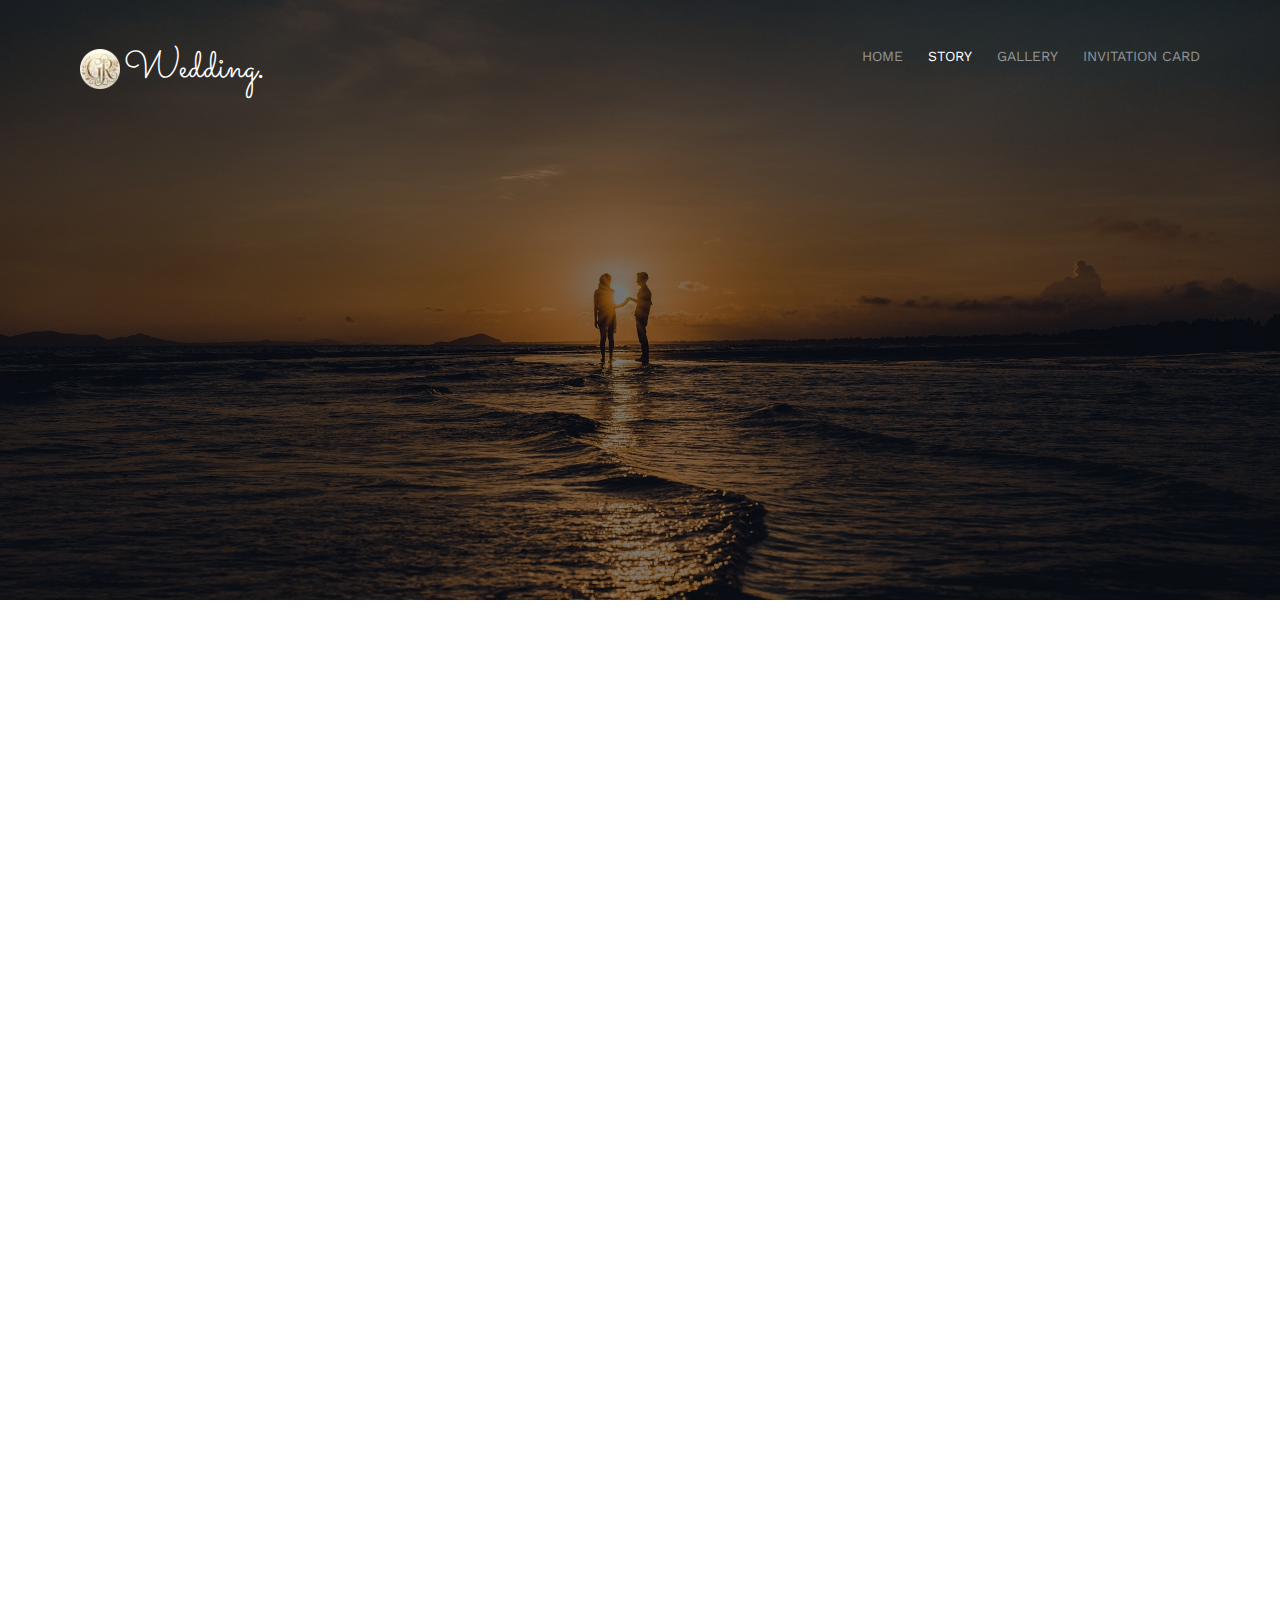
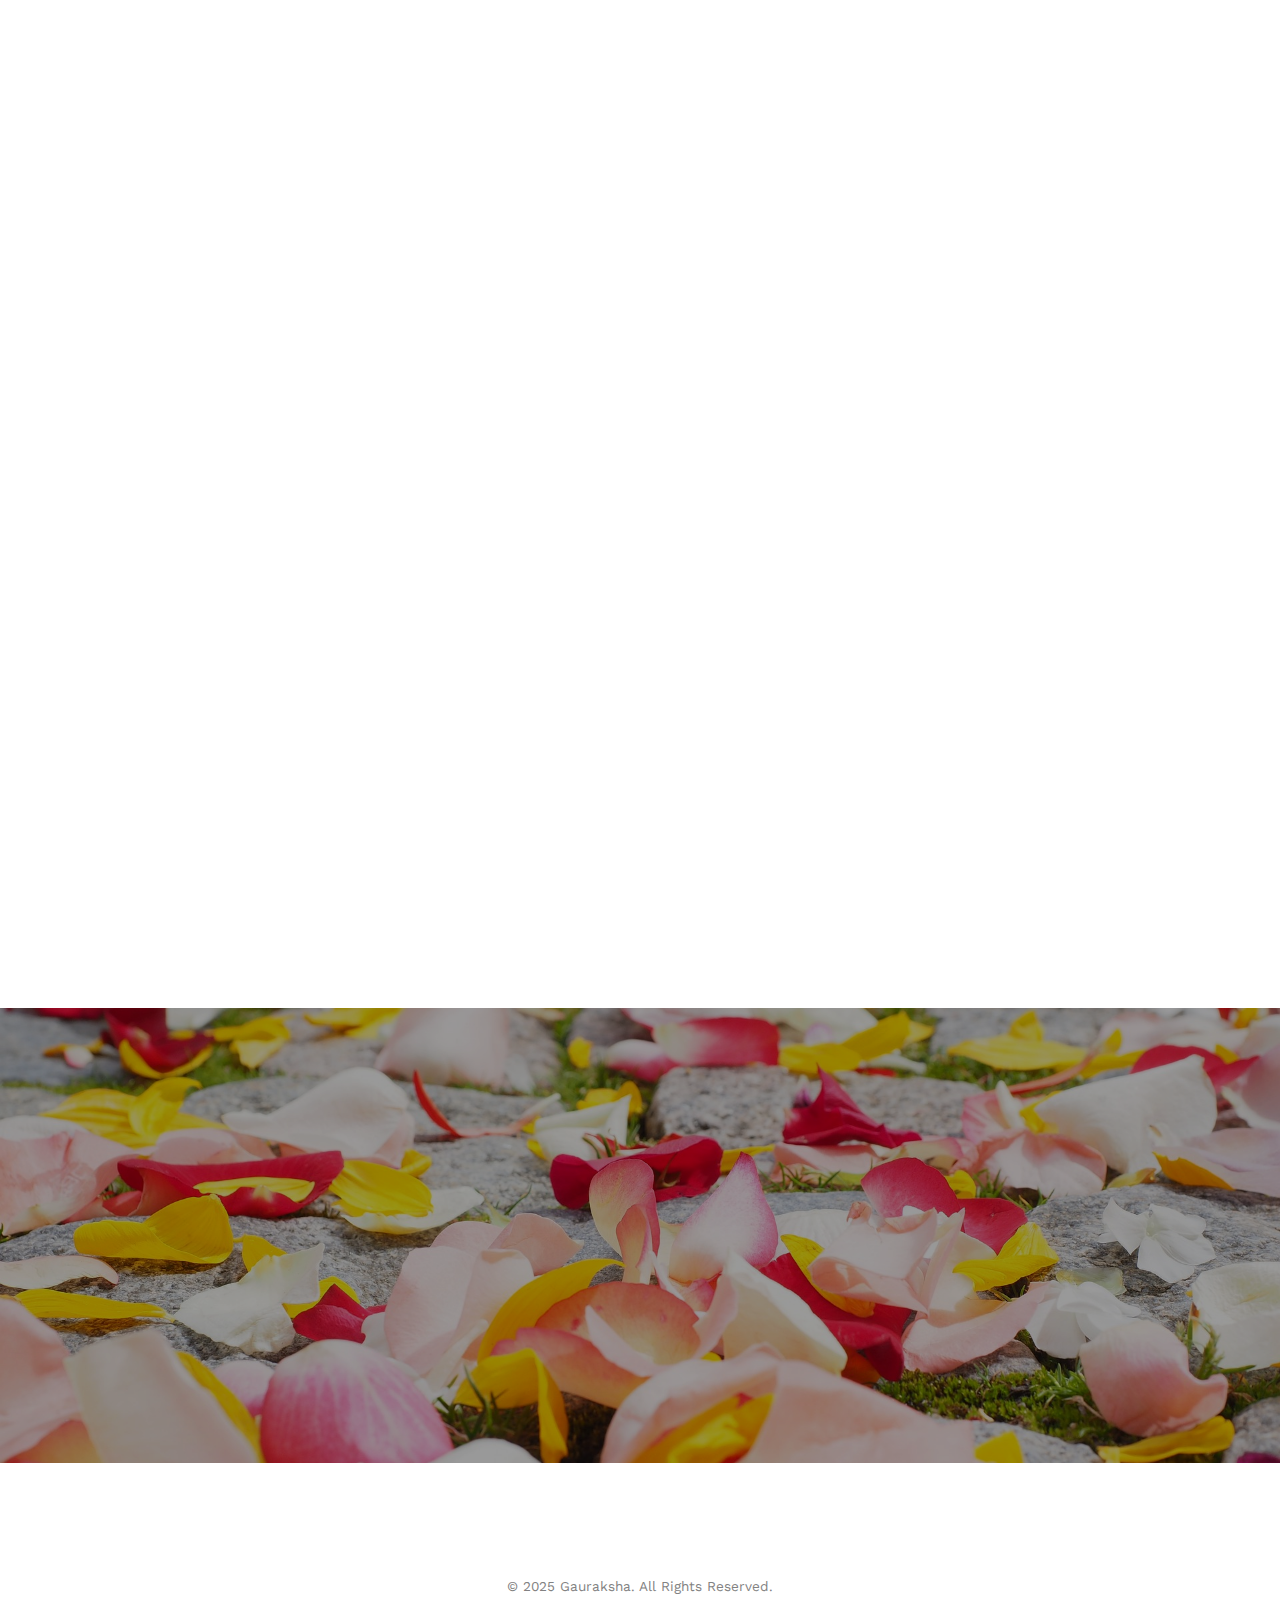
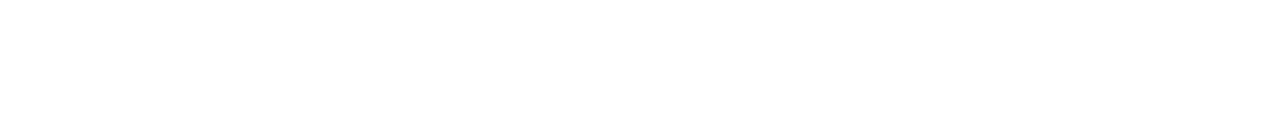
<file: about.html>
<!DOCTYPE html>
<!--[if lt IE 7]>      <html class="no-js lt-ie9 lt-ie8 lt-ie7"> <![endif]-->
<!--[if IE 7]>         <html class="no-js lt-ie9 lt-ie8"> <![endif]-->
<!--[if IE 8]>         <html class="no-js lt-ie9"> <![endif]-->
<!--[if gt IE 8]><!--> <html class="no-js"> <!--<![endif]-->
	<head>
		<meta charset="utf-8">
		<meta http-equiv="X-UA-Compatible" content="IE=edge">
		<title>Our Story - Raksha and Gaurav's Wedding</title>
		<meta name="viewport" content="width=device-width, initial-scale=1">
		<meta name="description" content="Discover the beautiful love story of Gaurav and Raksha leading up to their wedding on March 1, 2025." />
		<meta name="keywords" content="Gaurav and Raksha, wedding, love story, March 1, 2025, celebration, couple, marriage" />
		<meta name="author" content="Gaurav & Raksha's Wedding Team" />

		<!-- Favicon -->
		<link rel="icon" href="images/favicon.png" type="image/png">

		<!-- Facebook and Twitter Integration -->
		<meta property="og:title" content="Our Story - Gaurav & Raksha's Wedding" />
		<meta property="og:image" content="images/story.jpg" />
		<meta property="og:url" content="https://gauraksha-union.github.io/" />
		<meta property="og:site_name" content="Gaurav & Raksha's Wedding" />
		<meta property="og:description" content="Discover the beautiful love story of Gaurav and Raksha leading up to their wedding on March 1, 2025." />
		<meta name="twitter:title" content="Our Story - Gaurav & Raksha's Wedding" />
		<meta name="twitter:image" content="images/story.jpg" />
		<meta name="twitter:url" content="https://gauraksha-union.github.io/" />
		<meta name="twitter:card" content="summary_large_image" />

		<!-- Google Fonts -->
		<link href="https://fonts.googleapis.com/css?family=Work+Sans:400,300,600,400italic,700" rel="stylesheet" type="text/css">
		<link href="https://fonts.googleapis.com/css?family=Sacramento" rel="stylesheet">

		<!-- CSS Files -->
		<link rel="stylesheet" href="css/animate.css">
		<link rel="stylesheet" href="css/icomoon.css">
		<link rel="stylesheet" href="css/bootstrap.css">
		<link rel="stylesheet" href="css/magnific-popup.css">
		<link rel="stylesheet" href="css/owl.carousel.min.css">
		<link rel="stylesheet" href="css/owl.theme.default.min.css">
		<link rel="stylesheet" href="css/style.css">

		<!-- Modernizr JS -->
		<script src="js/modernizr-2.6.2.min.js"></script>
		<!-- Support for IE9 and below -->
		<!--[if lt IE 9]>
		<script src="js/respond.min.js"></script>
		<![endif]-->
	</head>

	<body>
		
		<div class="fh5co-loader"></div>
		
		<div id="page">
			<nav class="fh5co-nav" role="navigation">
				<div class="container">
					
					<div class="row">
						<!-- <div class="col-xs-2">
							<div id="fh5co-logo"><a href="index.html">Wedding<strong>.</strong></a></div>
						</div> -->
						<div class="col-xs-2">
							<div id="fh5co-logo" style="display: flex; align-items: center; gap: 10px;">
								<a href="index.html" style="display: flex; align-items: center; text-decoration: none; color: inherit;">
									<img src="images/logo.png" alt="Wedding Logo" style="height: 40px;">
									<span style="color: #fff; padding: 4px">Wedding<strong>.</strong></span>
								</a>
							</div>
						</div>
						<div class="col-xs-10 text-right menu-1">
							<ul>
								<li><a href="index.html">Home</a></li>
								<li class="active"><a href="about.html">Story</a></li>
								<li><a href="gallery.html">Gallery</a></li>
								<li><a href="images/Invitation_Raksha.pdf" target="_blank">Invitation Card</a></li>
							</ul>
						</div>
					</div>
					
				</div>
			</nav>

			<header id="fh5co-header" class="fh5co-cover fh5co-cover-sm" role="banner" style="background-image:url(images/story.jpg);">
				<div class="overlay"></div>
				<div class="fh5co-container">
					<div class="row">
						<div class="col-md-8 col-md-offset-2 text-center">
							<div class="display-t">
								<div class="display-tc animate-box" data-animate-effect="fadeIn">
									<h1>Couple Story</h1>
								</div>
							</div>
						</div>
					</div>
				</div>
			</header>

			<div id="fh5co-couple">
				<div class="container">
					<div class="row">
						<div class="col-md-8 col-md-offset-2 text-center fh5co-heading animate-box">
							<h2>Hello!</h2>
							<h3>March 1, 2025, S.R. Garden, Khurja, U.P.</h3>
							<p>We invited you to celebrate our wedding</p>
						</div>
					</div>
					<div class="couple-wrap animate-box">
						<div class="couple-half">
							<div class="groom">
								<img src="images/gaurav-solo.jpeg" alt="gaurav" class="img-responsive">
							</div>
							<div class="desc-groom">
								<h3>Gaurav Pandey</h3>
								<p class="text-center">
									In her smile, I found my peace; in her laughter, I found my joy. Together, we create a story of forever. <br> <br>
									तेरा ज़िक्र आए तो लबों पर एक हँसी आ जाती है, <br>
									तेरे साथ बिताए लम्हों से मेरी दुनिया महक जाती है
								</p>
							</div>
						</div>
						<p class="heart text-center"><i class="icon-heart2"></i></p>
						<div class="couple-half">
							<div class="bride">
								<img src="images/raksha-solo.jpg" alt="raksha" class="img-responsive">
							</div>
							<div class="desc-bride">
								<h3>Kumari Raksha</h3>
								<p class="text-center">
									In his strength, I found my courage; in his love, I found my world. Together, we create a story of forever. <br><br>
									तेरी बाहों में हर दर्द से राहत मिल जाती है, <br>
									तेरे बिना ये ज़िंदगी अधूरी सी लग जाती है।
								</p>
							</div>
						</div>
					</div>
				</div>
			</div>

			<div id="fh5co-couple-story">
				<div class="container">
					<div class="row">
						<div class="col-md-8 col-md-offset-2 text-center fh5co-heading animate-box">
							<span>We Love Each Other</span>
							<h2>Ek Anokhi Dastaan</h2>
							<p>
								जब दो दिलों की धड़कन एक हो जाए, <br>
								हर कदम पर एक नया एहसास हो जाए। <br>
								मिलना हमारा शायद किस्मत का खेल था, <br>
								पर अब ये कहानी एक मिसाल हो जाए।
							</p>
						</div>
					</div>
					<div class="row">
						<div class="col-md-12 col-md-offset-0">
							<ul class="timeline animate-box">
								<li class="animate-box">
									<div class="timeline-badge" style="background-image:url(images/memory-01.jpeg);"></div>
									<div class="timeline-panel">
										<div class="timeline-heading">
											<h3 class="timeline-title">First We Meet</h3>
											<span class="date">December 25, 2020</span>
										</div>
										<div class="timeline-body">
											<p>
												We met for the first time at a common friend's gathering. It was an ordinary day that turned into something extraordinary.
											</p>
										</div>
									</div>
								</li>
								<li class="timeline-inverted animate-box">
									<div class="timeline-badge" style="background-image:url(images/memory-03.jpeg);"></div>
									<div class="timeline-panel">
										<div class="timeline-heading">
											<h3 class="timeline-title">First Date</h3>
											<span class="date">December 25, 2020</span>
										</div>
										<div class="timeline-body">
											<p>
												Our first date was filled with laughter and stories. From that day on, we knew we had something special.
											</p>
										</div>
									</div>
								</li>
								<li class="animate-box">
									<div class="timeline-badge" style="background-image:url(images/memory-04.jpeg);"></div>
									<div class="timeline-panel">
										<div class="timeline-heading">
											<h3 class="timeline-title">In A Relationship</h3>
											<span class="date">December 25, 2020</span>
										</div>
										<div class="timeline-body">
											<p>
												We made it official on New Year's Day—a perfect start to a beautiful journey together.
											</p>
										</div>
									</div>
								</li>
							</ul>
						</div>
					</div>
				</div>
			</div>

			<div id="fh5co-started" class="fh5co-bg" style="background-image:url(images/img_bg_4.jpg);">
				<div class="overlay"></div>
				<div class="container">
					<div class="row animate-box">
						<div class="col-md-8 col-md-offset-2 text-center fh5co-heading">
							<h2>Are You Attending?</h2>
							<p>Please Fill-up the form to notify you that you're attending. Thanks.</p>
						</div>
					</div>
					<div class="row animate-box">
						<div class="col-md-10 col-md-offset-1">
							<form class="form-inline">
								<div class="col-md-4 col-sm-4">
									<div class="form-group">
										<label for="name" class="sr-only">Name</label>
										<input type="name" class="form-control" id="name" placeholder="Name">
									</div>
								</div>
								<div class="col-md-4 col-sm-4">
									<div class="form-group">
										<label for="email" class="sr-only">Email</label>
										<input type="email" class="form-control" id="email" placeholder="Email">
									</div>
								</div>
								<div class="col-md-4 col-sm-4">
									<button type="submit" class="btn btn-default btn-block">I am Attending</button>
								</div>
							</form>
						</div>
					</div>
				</div>
			</div>

			<footer id="fh5co-footer" role="contentinfo">
				<div class="container">

					<div class="row copyright">
						<div class="col-md-12 text-center">
							<p>
								<small class="block">&copy; 2025 Gauraksha. All Rights Reserved.</small> 
							</p>
						</div>
					</div>

				</div>
			</footer>
		</div>

		<div class="gototop js-top">
			<a href="#" class="js-gotop"><i class="icon-arrow-up"></i></a>
		</div>
		
		<!-- jQuery -->
		<script src="js/jquery.min.js"></script>
		<!-- jQuery Easing -->
		<script src="js/jquery.easing.1.3.js"></script>
		<!-- Bootstrap -->
		<script src="js/bootstrap.min.js"></script>
		<!-- Waypoints -->
		<script src="js/jquery.waypoints.min.js"></script>
		<!-- Carousel -->
		<script src="js/owl.carousel.min.js"></script>
		<!-- countTo -->
		<script src="js/jquery.countTo.js"></script>

		<!-- Stellar -->
		<script src="js/jquery.stellar.min.js"></script>
		<!-- Magnific Popup -->
		<script src="js/jquery.magnific-popup.min.js"></script>
		<script src="js/magnific-popup-options.js"></script>

		<!-- Main -->
		<script src="js/main.js"></script>

	</body>
</html>
</file>
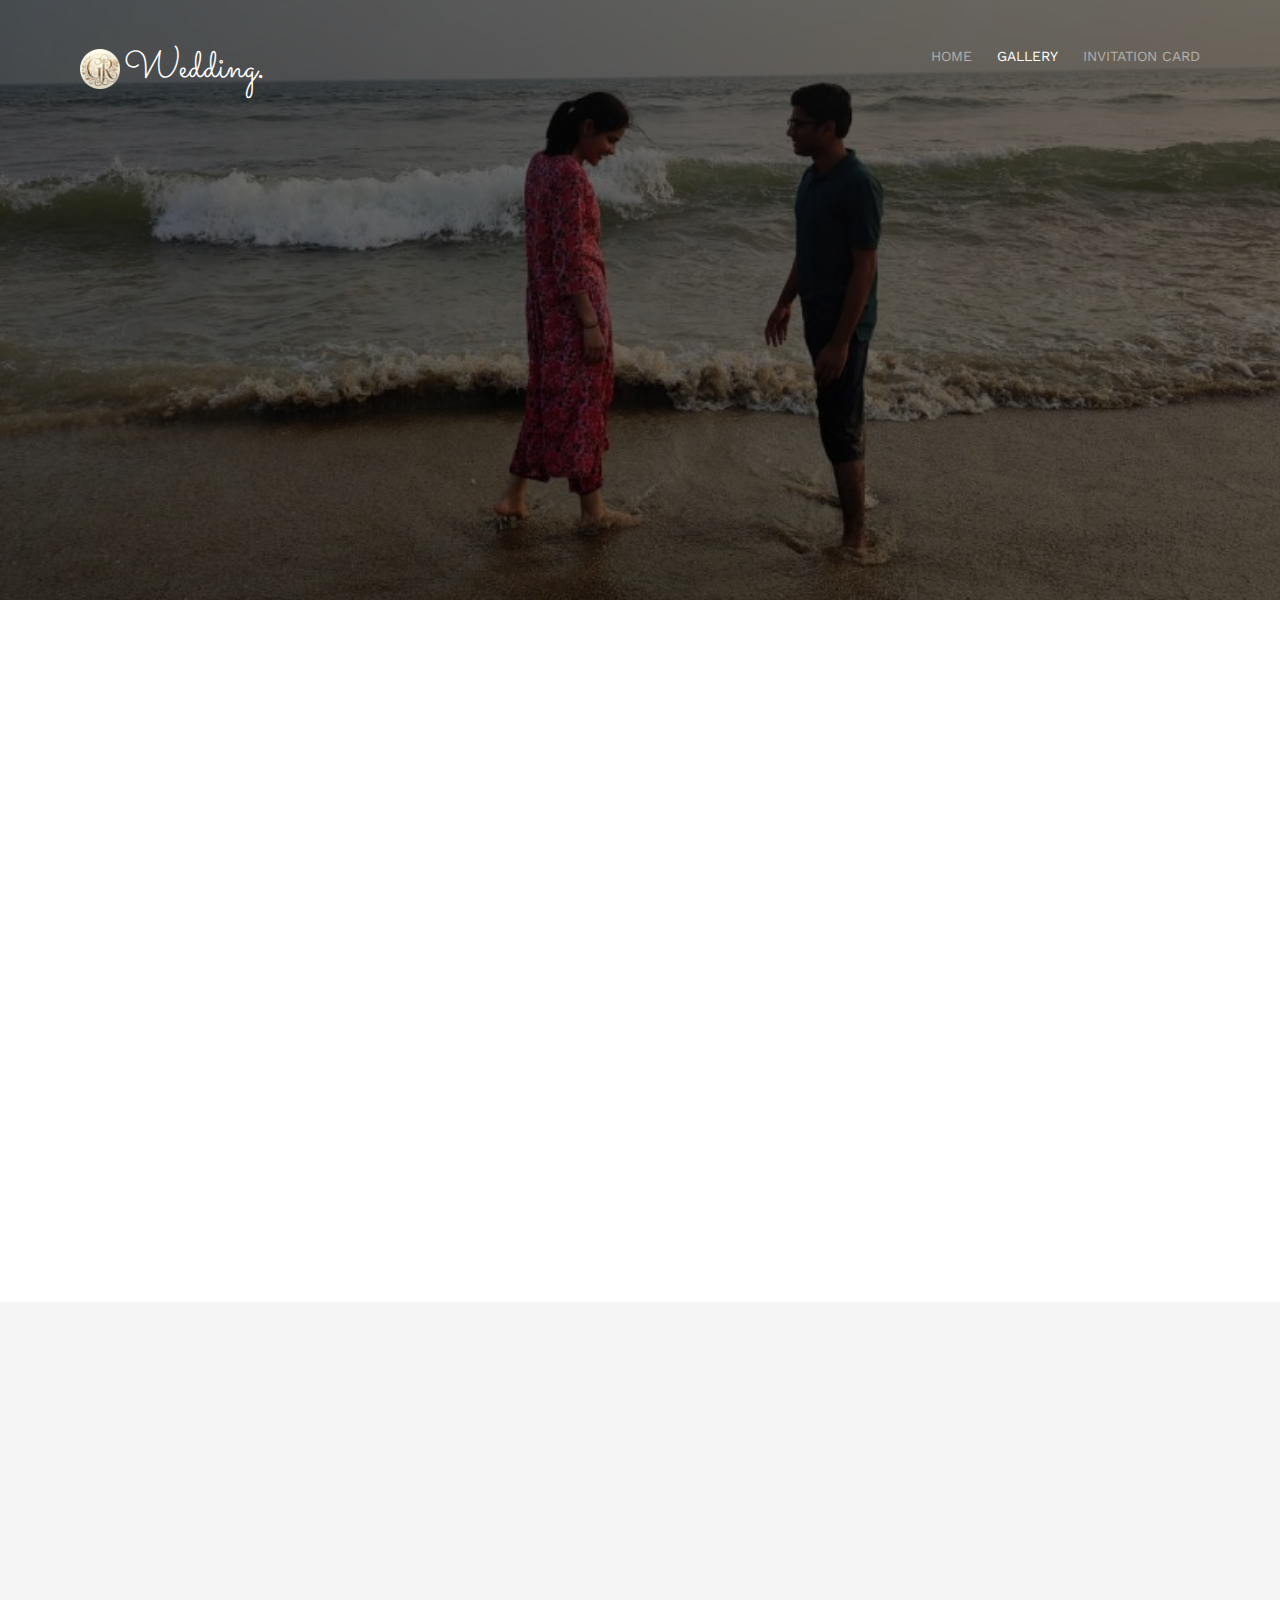
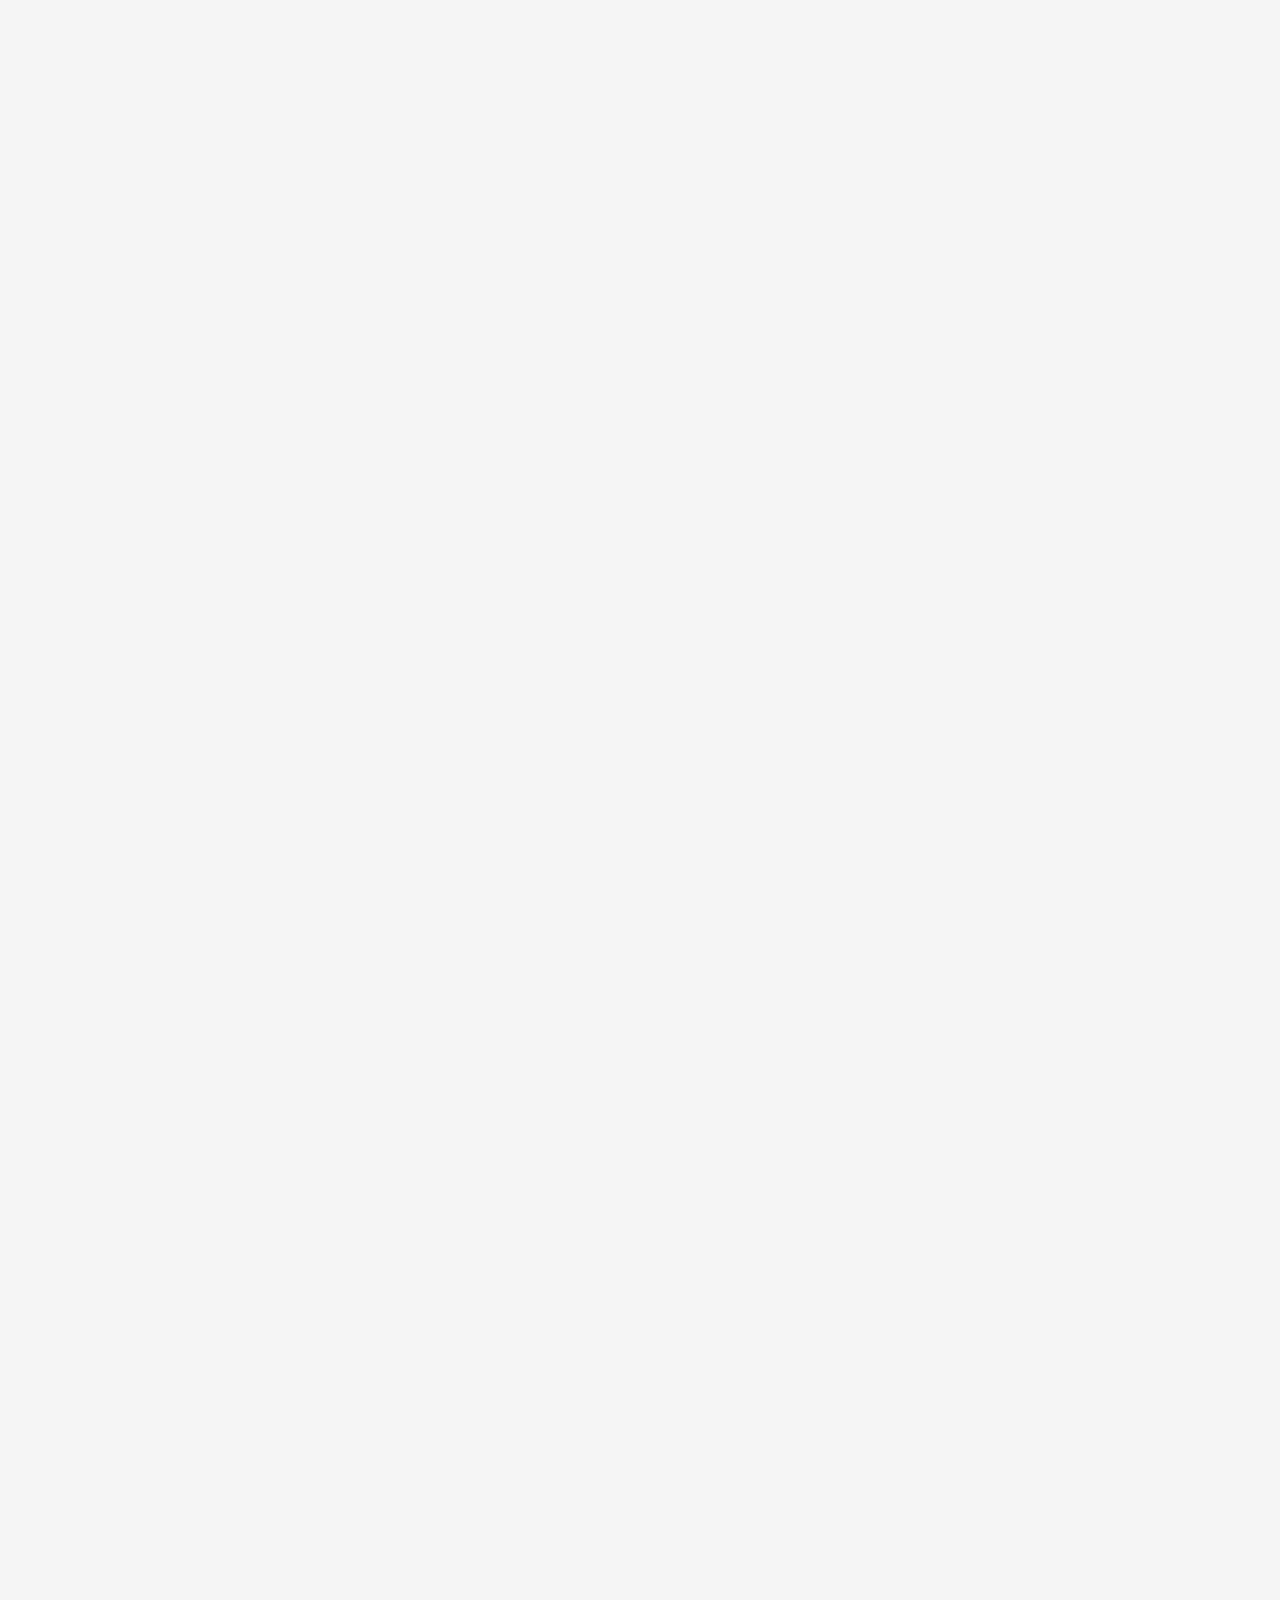
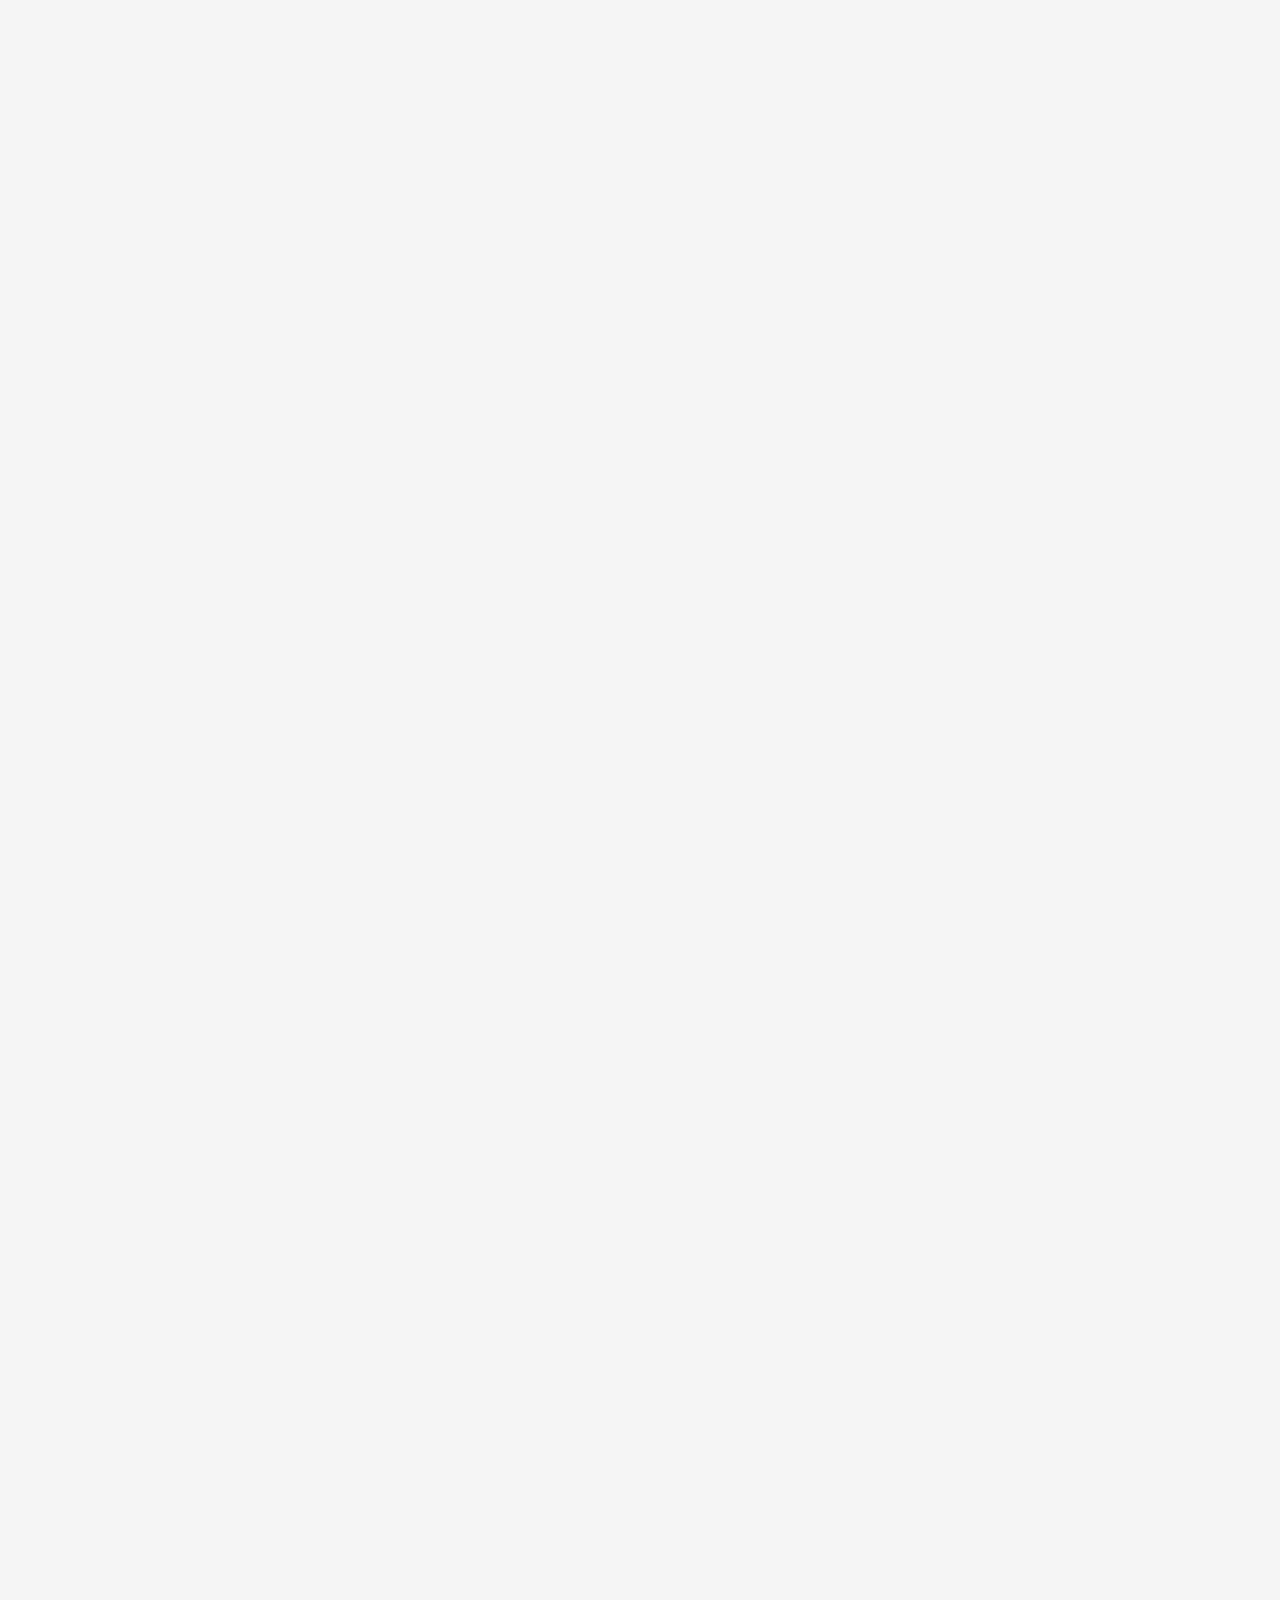
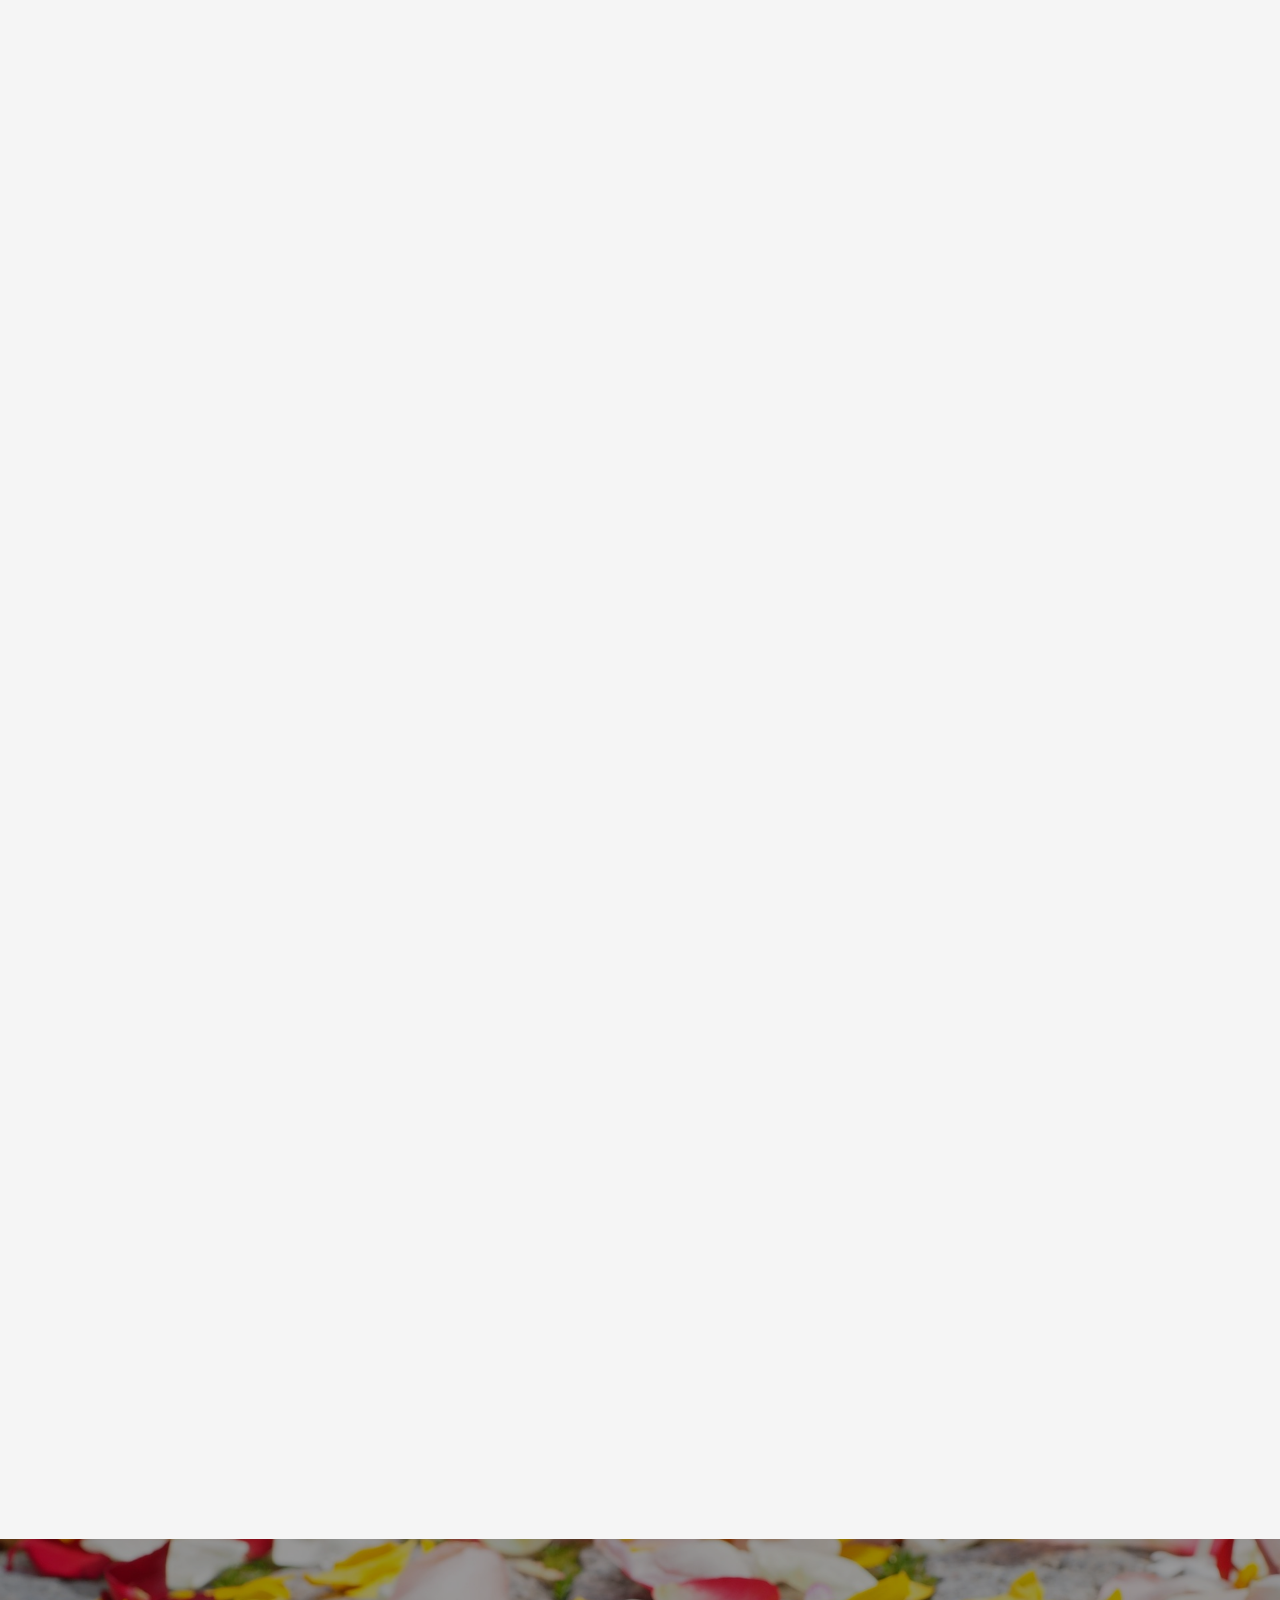
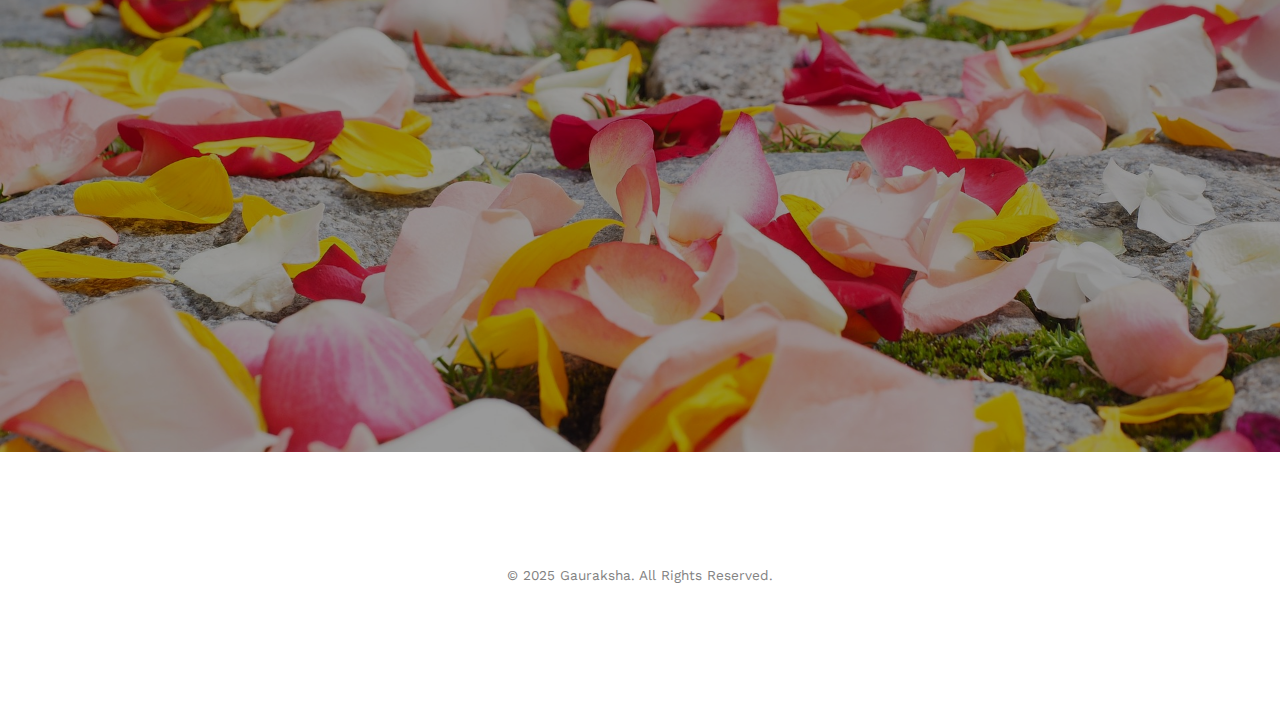
<file: gallery.html>
<!DOCTYPE html>
	<!--[if lt IE 7]>      <html class="no-js lt-ie9 lt-ie8 lt-ie7"> <![endif]-->
	<!--[if IE 7]>         <html class="no-js lt-ie9 lt-ie8"> <![endif]-->
	<!--[if IE 8]>         <html class="no-js lt-ie9"> <![endif]-->
	<!--[if gt IE 8]><!--> <html class="no-js"> <!--<![endif]-->
	<head>
		<meta charset="utf-8">
		<meta http-equiv="X-UA-Compatible" content="IE=edge">
		<title>Gallery - Raksha and Gaurav's Wedding - March 1, 2025</title>
		<meta name="viewport" content="width=device-width, initial-scale=1">
		<meta name="description" content="Celebrate the wedding of Gaurav and Raksha on March 1, 2025. Join us for this joyous occasion!" />
		<meta name="keywords" content="wedding, Gaurav, Raksha, March 1, 2025, celebration, event, love" />
		<meta name="author" content="Wedding Team" />

		<!-- Favicon -->
		<link rel="icon" href="images/favicon.png" type="image/png">

		<!-- Facebook and Twitter integration -->
		<meta property="og:title" content="Wedding of Gaurav and Raksha - March 1, 2025" />
		<meta property="og:image" content="images/story-2.jpg" />
		<meta property="og:url" content="https://gauraksha-union.github.io/" />
		<meta property="og:site_name" content="Wedding of Gaurav and Raksha" />
		<meta property="og:description" content="Celebrate the wedding of Gaurav and Raksha on March 1, 2025. Join us for this joyous occasion!" />
		<meta name="twitter:title" content="Wedding of Gaurav and Raksha - March 1, 2025" />
		<meta name="twitter:image" content="images/story-2.jpg" />
		<meta name="twitter:url" content="https://gauraksha-union.github.io/" />
		<meta name="twitter:card" content="summary_large_image" />

		<!-- Google Fonts -->
		<link href="https://fonts.googleapis.com/css?family=Work+Sans:400,300,600,400italic,700" rel="stylesheet" type="text/css">
		<link href="https://fonts.googleapis.com/css?family=Sacramento" rel="stylesheet">

		<!-- CSS Files -->
		<link rel="stylesheet" href="css/animate.css">
		<link rel="stylesheet" href="css/icomoon.css">
		<link rel="stylesheet" href="css/bootstrap.css">
		<link rel="stylesheet" href="css/magnific-popup.css">
		<link rel="stylesheet" href="css/owl.carousel.min.css">
		<link rel="stylesheet" href="css/owl.theme.default.min.css">
		<link rel="stylesheet" href="css/style.css">

		<!-- Modernizr JS -->
		<script src="js/modernizr-2.6.2.min.js"></script>
		<!-- Support for IE9 and below -->
		<!--[if lt IE 9]>
		<script src="js/respond.min.js"></script>
		<![endif]-->
	</head>
	
	<body>
		
		<div class="fh5co-loader"></div>
		
		<div id="page">
			<nav class="fh5co-nav" role="navigation">
				<div class="container">
					
					<div class="row">
						<!-- <div class="col-xs-2">
							<div id="fh5co-logo"><a href="index.html">Wedding<strong>.</strong></a></div>
						</div> -->
						<div class="col-xs-2">
							<div id="fh5co-logo" style="display: flex; align-items: center; gap: 10px;">
								<a href="index.html" style="display: flex; align-items: center; text-decoration: none; color: inherit;">
									<img src="images/logo.png" alt="Wedding Logo" style="height: 40px;">
									<span style="color: #fff; padding: 4px">Wedding<strong>.</strong></span>
								</a>
							</div>
						</div>
						<div class="col-xs-10 text-right menu-1">
							<ul>
								<li><a href="index.html">Home</a></li>
								<!-- <li><a href="about.html">Story</a></li> -->
								<li class="active"><a href="gallery.html">Gallery</a></li>
								<li><a href="images/Invitation_Raksha.pdf" target="_blank">Invitation Card</a></li>
							</ul>
						</div>
					</div>
					
				</div>
			</nav>

			<header id="fh5co-header" class="fh5co-cover fh5co-cover-sm" role="banner" style="background-image:url(images/memory17.jpeg);">
				<div class="overlay"></div>
				<div class="fh5co-container">
					<div class="row">
						<div class="col-md-8 col-md-offset-2 text-center">
							<div class="display-t">
								<div class="display-tc animate-box" data-animate-effect="fadeIn">
									<h1>Gallery</h1>
								</div>
							</div>
						</div>
					</div>
				</div>
			</header>

			<div id="fh5co-couple">
				<div class="container">
					<div class="row">
						<div class="col-md-8 col-md-offset-2 text-center fh5co-heading animate-box">
							<h2>Hello!</h2>
							<h3>March 1, 2025, S.R. Garden, Khurja, U.P.</h3>
							<p>We invited you to celebrate our wedding</p>
						</div>
					</div>
					<div class="couple-wrap animate-box">
						<div class="couple-half">
							<div class="groom">
								<img src="images/gaurav-solo.jpeg" alt="gaurav" class="img-responsive">
							</div>
							<div class="desc-groom">
								<h3>Gaurav Pandey</h3>
								<p class="text-center">
									In her smile, I found my peace; in her laughter, I found my joy. Together, we create a story of forever. <br> <br>
									तेरा ज़िक्र आए तो लबों पर एक हँसी आ जाती है, <br>
									तेरे साथ बिताए लम्हों से मेरी दुनिया महक जाती है
								</p>
							</div>
						</div>
						<p class="heart text-center"><i class="icon-heart2"></i></p>
						<div class="couple-half">
							<div class="bride">
								<img src="images/raksha-solo.jpg" alt="raksha" class="img-responsive">
							</div>
							<div class="desc-bride">
								<h3>Kumari Raksha</h3>
								<p class="text-center">
									In his strength, I found my courage; in his love, I found my world. Together, we create a story of forever. <br><br>
									तेरी बाहों में हर दर्द से राहत मिल जाती है, <br>
									तेरे बिना ये ज़िंदगी अधूरी सी लग जाती है।
								</p>
							</div>
						</div>
					</div>
				</div>
			</div>

			<div id="fh5co-gallery" class="fh5co-section-gray">
				<div class="container">
					<div class="row">
						<div class="col-md-8 col-md-offset-2 text-center fh5co-heading animate-box">
							<span>Our Memories</span>
							<h2>Yaadon Ka Pitara</h2>
							<p>
								ये लम्हें, ये तस्वीरें, मोहब्बत की गवाही देंगी, <br>
								हर इक अदा में हमारी कहानी बयां करेंगी। <br>
								इश्क़ की इस मसर्रत को सदा महकने दो, <br>
								हर याद में एक नई ख़ुशबू बसने दो।
							</p>
						</div>
					</div>
					<div class="row row-bottom-padded-md">
						<div class="col-md-12">
							<ul id="fh5co-gallery-list">
								
								<li class="one-third animate-box" data-animate-effect="fadeIn" style="background-image: url(images/memory1.jpeg); "> </li>
								<li class="one-third animate-box" data-animate-effect="fadeIn" style="background-image: url(images/memory221.jpeg); ">
								</li>
								<li class="one-third animate-box" data-animate-effect="fadeIn" style="background-image: url(images/memory11.jpeg); ">
								</li>
								
								<li class="one-third animate-box" data-animate-effect="fadeIn" style="background-image: url(images/memory24.jpeg); "> </li>
								<li class="one-third animate-box" data-animate-effect="fadeIn" style="background-image: url(images/memory25.jpeg); ">
								</li>
								<li class="one-third animate-box" data-animate-effect="fadeIn" style="background-image: url(images/memory26.jpeg); ">
								</li>
								
								<li class="one-third animate-box" data-animate-effect="fadeIn" style="background-image: url(images/memory27.jpeg); "> </li>
								<li class="one-third animate-box" data-animate-effect="fadeIn" style="background-image: url(images/memory28.jpeg); ">
								</li>
								<li class="one-third animate-box" data-animate-effect="fadeIn" style="background-image: url(images/memory29.jpeg);">
								</li>
								
								<li class="one-third animate-box" data-animate-effect="fadeIn" style="background-image: url(images/memory30.jpeg); "> </li>
								<li class="one-third animate-box" data-animate-effect="fadeIn" style="background-image: url(images/memory31.jpeg); ">
								</li>
								<li class="one-third animate-box" data-animate-effect="fadeIn" style="background-image: url(images/memory32.jpeg);">
								</li>
								
								<li class="one-third animate-box" data-animate-effect="fadeIn" style="background-image: url(images/memory33.jpeg); "> </li>
								<li class="one-third animate-box" data-animate-effect="fadeIn" style="background-image: url(images/memory34.jpeg); ">
								</li>
								<li class="one-third animate-box" data-animate-effect="fadeIn" style="background-image: url(images/memory35.jpeg);">
								</li>
								
								<li class="one-third animate-box" data-animate-effect="fadeIn" style="background-image: url(images/memory36.jpeg); "> </li>
								<li class="one-third animate-box" data-animate-effect="fadeIn" style="background-image: url(images/memory49.jpeg); ">
								</li>
								<li class="one-third animate-box" data-animate-effect="fadeIn" style="background-image: url(images/memory38.jpeg);">
								</li>
								
								<li class="one-third animate-box" data-animate-effect="fadeIn" style="background-image: url(images/memory39.jpeg); "> </li>
								<li class="one-third animate-box" data-animate-effect="fadeIn" style="background-image: url(images/memory40.jpeg); ">
								</li>
								<li class="one-third animate-box" data-animate-effect="fadeIn" style="background-image: url(images/memory21.jpeg);">
								</li>
								
								<li class="one-third animate-box" data-animate-effect="fadeIn" style="background-image: url(images/memory52.jpeg); "> </li>
								<li class="one-third animate-box" data-animate-effect="fadeIn" style="background-image: url(images/memory43.jpeg); ">
								</li>
								<li class="one-third animate-box" data-animate-effect="fadeIn" style="background-image: url(images/memory44.jpeg);">
								</li>
								
								<li class="one-third animate-box" data-animate-effect="fadeIn" style="background-image: url(images/memory45.jpeg); "> </li>
								<li class="one-third animate-box" data-animate-effect="fadeIn" style="background-image: url(images/memory46.jpeg); ">
								</li>
								<li class="one-third animate-box" data-animate-effect="fadeIn" style="background-image: url(images/memory47.jpeg);">
								</li>
								
								<li class="one-third animate-box" data-animate-effect="fadeIn" style="background-image: url(images/memory12.jpeg); "> </li>
								<li class="one-third animate-box" data-animate-effect="fadeIn" style="background-image: url(images/memory4.jpeg); ">
								</li>
								<li class="one-third animate-box" data-animate-effect="fadeIn" style="background-image: url(images/memory15.jpeg);">
								</li>

								<li class="one-third animate-box" data-animate-effect="fadeIn" style="background-image: url(images/memory48.jpeg); "> </li>
								<li class="one-third animate-box" data-animate-effect="fadeIn" style="background-image: url(images/memory37.jpeg); ">
								</li>
								<li class="one-third animate-box" data-animate-effect="fadeIn" style="background-image: url(images/memory50.jpeg);">
								</li>

							</ul>		
						</div>
					</div>
				</div>
			</div>

			<!-- <div id="fh5co-gallery">
				<div class="container">
					<div class="row">
						<div class="col-md-8 col-md-offset-2 text-center fh5co-heading animate-box">
							<span>Our Memories</span>
							<h2>Wedding Gallery</h2>
							<p>Far far away, behind the word mountains, far from the countries Vokalia and Consonantia, there live the blind texts.</p>
						</div>
					</div>
					<div class="row row-bottom-padded-md">
						<div class="col-md-12">
							<ul id="fh5co-gallery-list">
								
								<li class="one-third animate-box" data-animate-effect="fadeIn" style="background-image: url(images/gallery-1.jpg); "> 
								<a href="images/gallery-1.jpg">
									<div class="case-studies-summary">
										<span>14 Photos</span>
										<h2>Two Glas of Juice</h2>
									</div>
								</a>
							</li>
							<li class="one-third animate-box" data-animate-effect="fadeIn" style="background-image: url(images/gallery-2.jpg); ">
								<a href="#" class="color-2">
									<div class="case-studies-summary">
										<span>30 Photos</span>
										<h2>Timer starts now!</h2>
									</div>
								</a>
							</li>


							<li class="one-third animate-box" data-animate-effect="fadeIn" style="background-image: url(images/gallery-3.jpg); ">
								<a href="#" class="color-3">
									<div class="case-studies-summary">
										<span>90 Photos</span>
										<h2>Beautiful sunset</h2>
									</div>
								</a>
							</li>
							<li class="one-third animate-box" data-animate-effect="fadeIn" style="background-image: url(images/gallery-4.jpg); ">
								<a href="#" class="color-4">
									<div class="case-studies-summary">
										<span>12 Photos</span>
										<h2>Company's Conference Room</h2>
									</div>
								</a>
							</li>

								<li class="one-third animate-box" data-animate-effect="fadeIn" style="background-image: url(images/gallery-5.jpg); ">
									<a href="#" class="color-3">
										<div class="case-studies-summary">
											<span>50 Photos</span>
											<h2>Useful baskets</h2>
										</div>
									</a>
								</li>
								<li class="one-third animate-box" data-animate-effect="fadeIn" style="background-image: url(images/gallery-6.jpg); ">
									<a href="#" class="color-4">
										<div class="case-studies-summary">
											<span>45 Photos</span>
											<h2>Skater man in the road</h2>
										</div>
									</a>
								</li>

								<li class="one-third animate-box" data-animate-effect="fadeIn" style="background-image: url(images/gallery-7.jpg); ">
									<a href="#" class="color-4">
										<div class="case-studies-summary">
											<span>35 Photos</span>
											<h2>Two Glas of Juice</h2>
										</div>
									</a>
								</li>

								<li class="one-third animate-box" data-animate-effect="fadeIn" style="background-image: url(images/gallery-8.jpg); "> 
									<a href="#" class="color-5">
										<div class="case-studies-summary">
											<span>90 Photos</span>
											<h2>Timer starts now!</h2>
										</div>
									</a>
								</li>
								<li class="one-third animate-box" data-animate-effect="fadeIn" style="background-image: url(images/gallery-9.jpg); ">
									<a href="#" class="color-6">
										<div class="case-studies-summary">
											<span>56 Photos</span>
											<h2>Beautiful sunset</h2>
										</div>
									</a>
								</li>
							</ul>		
						</div>
					</div>
				</div>
			</div> -->

			<div id="fh5co-started" class="fh5co-bg" style="background-image:url(images/img_bg_4.jpg);">
				<div class="overlay"></div>
				<div class="container">
					<div class="row animate-box">
						<div class="col-md-8 col-md-offset-2 text-center fh5co-heading">
							<h2>Are You Attending?</h2>
							<p>Please fill out the form below to let us know you're attending. Thank you!</p>
						</div>
					</div>
					<div class="row animate-box">
						<div class="col-md-10 col-md-offset-1">
							<form action="https://formspree.io/f/xkggprqw" method="POST" class="form-inline">
								<div class="col-md-4 col-sm-4">
									<div class="form-group">
										<label for="name" class="sr-only">Name</label>
										<input type="text" class="form-control" name="name" id="name" placeholder="Name" required>
									</div>
								</div>
								<div class="col-md-4 col-sm-4">
									<div class="form-group">
										<label for="email" class="sr-only">Email</label>
										<input type="email" class="form-control" name="email" id="email" placeholder="Email" required>
									</div>
								</div>
								<!-- Dates section: Adjusting layout to align properly -->
								<div class="col-md-4 col-sm-4">
									<div class="form-group">
										<label for="dates" class="sr-only">Dates</label>
										<div class="checkbox">
											<label>
												<input type="checkbox" name="dates[]" value="28 February"> <span style="color:white">28 February</span>
											</label>
											</div>
											<div class="checkbox">
											<label>
												<input type="checkbox" name="dates[]" value="1 March"> <span style="color:white">1 March</span>
											</label>
										</div>
									</div>
								</div>
								<div class="col-md-12">
									<button type="submit" class="btn btn-default btn-block">I am Attending</button>
								</div>
							</form>
						</div>
					</div>
				</div>
			</div>								  

			<footer id="fh5co-footer" role="contentinfo">
				<div class="container">

					<div class="row copyright">
						<div class="col-md-12 text-center">
							<p>
								<small class="block">&copy; 2025 Gauraksha. All Rights Reserved.</small> 
							</p>
						</div>
					</div>

				</div>
			</footer>
		</div>

		<div class="gototop js-top">
			<a href="#" class="js-gotop"><i class="icon-arrow-up"></i></a>
		</div>
		
		<!-- jQuery -->
		<script src="js/jquery.min.js"></script>
		<!-- jQuery Easing -->
		<script src="js/jquery.easing.1.3.js"></script>
		<!-- Bootstrap -->
		<script src="js/bootstrap.min.js"></script>
		<!-- Waypoints -->
		<script src="js/jquery.waypoints.min.js"></script>
		<!-- Carousel -->
		<script src="js/owl.carousel.min.js"></script>
		<!-- countTo -->
		<script src="js/jquery.countTo.js"></script>

		<!-- Stellar -->
		<script src="js/jquery.stellar.min.js"></script>
		<!-- Magnific Popup -->
		<script src="js/jquery.magnific-popup.min.js"></script>
		<script src="js/magnific-popup-options.js"></script>

		<!-- Main -->
		<script src="js/main.js"></script>


	</body>
</html>
</file>
<file: css/icomoon.css>
@font-face {
  font-family: 'icomoon';
  src:  url('../fonts/icomoon/icomoon.eot?6iuir');
  src:  url('../fonts/icomoon/icomoon.eot?6iuir#iefix') format('embedded-opentype'),
    url('../fonts/icomoon/icomoon.ttf?6iuir') format('truetype'),
    url('../fonts/icomoon/icomoon.woff?6iuir') format('woff'),
    url('../fonts/icomoon/icomoon.svg?6iuir#icomoon') format('svg');
  font-weight: normal;
  font-style: normal;
}

[class^="icon-"], [class*=" icon-"] {
  /* use !important to prevent issues with browser extensions that change fonts */
  font-family: 'icomoon' !important;
  speak: none;
  font-style: normal;
  font-weight: normal;
  font-variant: normal;
  text-transform: none;
  line-height: 1;

  /* Better Font Rendering =========== */
  -webkit-font-smoothing: antialiased;
  -moz-osx-font-smoothing: grayscale;
}

.icon-eye:before {
  content: "\e000";
}
.icon-paper-clip:before {
  content: "\e001";
}
.icon-mail:before {
  content: "\e002";
}
.icon-toggle:before {
  content: "\e003";
}
.icon-layout:before {
  content: "\e004";
}
.icon-link:before {
  content: "\e005";
}
.icon-bell:before {
  content: "\e006";
}
.icon-lock:before {
  content: "\e007";
}
.icon-unlock:before {
  content: "\e008";
}
.icon-ribbon:before {
  content: "\e009";
}
.icon-image:before {
  content: "\e010";
}
.icon-signal:before {
  content: "\e011";
}
.icon-target:before {
  content: "\e012";
}
.icon-clipboard:before {
  content: "\e013";
}
.icon-clock:before {
  content: "\e014";
}
.icon-watch:before {
  content: "\e015";
}
.icon-air-play:before {
  content: "\e016";
}
.icon-camera:before {
  content: "\e017";
}
.icon-video:before {
  content: "\e018";
}
.icon-disc:before {
  content: "\e019";
}
.icon-printer:before {
  content: "\e020";
}
.icon-monitor:before {
  content: "\e021";
}
.icon-server:before {
  content: "\e022";
}
.icon-cog:before {
  content: "\e023";
}
.icon-heart:before {
  content: "\e024";
}
.icon-paragraph:before {
  content: "\e025";
}
.icon-align-justify:before {
  content: "\e026";
}
.icon-align-left:before {
  content: "\e027";
}
.icon-align-center:before {
  content: "\e028";
}
.icon-align-right:before {
  content: "\e029";
}
.icon-book:before {
  content: "\e030";
}
.icon-layers:before {
  content: "\e031";
}
.icon-stack:before {
  content: "\e032";
}
.icon-stack-2:before {
  content: "\e033";
}
.icon-paper:before {
  content: "\e034";
}
.icon-paper-stack:before {
  content: "\e035";
}
.icon-search:before {
  content: "\e036";
}
.icon-zoom-in:before {
  content: "\e037";
}
.icon-zoom-out:before {
  content: "\e038";
}
.icon-reply:before {
  content: "\e039";
}
.icon-circle-plus:before {
  content: "\e040";
}
.icon-circle-minus:before {
  content: "\e041";
}
.icon-circle-check:before {
  content: "\e042";
}
.icon-circle-cross:before {
  content: "\e043";
}
.icon-square-plus:before {
  content: "\e044";
}
.icon-square-minus:before {
  content: "\e045";
}
.icon-square-check:before {
  content: "\e046";
}
.icon-square-cross:before {
  content: "\e047";
}
.icon-microphone:before {
  content: "\e048";
}
.icon-record:before {
  content: "\e049";
}
.icon-skip-back:before {
  content: "\e050";
}
.icon-rewind:before {
  content: "\e051";
}
.icon-play:before {
  content: "\e052";
}
.icon-pause:before {
  content: "\e053";
}
.icon-stop:before {
  content: "\e054";
}
.icon-fast-forward:before {
  content: "\e055";
}
.icon-skip-forward:before {
  content: "\e056";
}
.icon-shuffle:before {
  content: "\e057";
}
.icon-repeat:before {
  content: "\e058";
}
.icon-folder:before {
  content: "\e059";
}
.icon-umbrella:before {
  content: "\e060";
}
.icon-moon:before {
  content: "\e061";
}
.icon-thermometer:before {
  content: "\e062";
}
.icon-drop:before {
  content: "\e063";
}
.icon-sun:before {
  content: "\e064";
}
.icon-cloud:before {
  content: "\e065";
}
.icon-cloud-upload:before {
  content: "\e066";
}
.icon-cloud-download:before {
  content: "\e067";
}
.icon-upload:before {
  content: "\e068";
}
.icon-download:before {
  content: "\e069";
}
.icon-location:before {
  content: "\e070";
}
.icon-location-2:before {
  content: "\e071";
}
.icon-map:before {
  content: "\e072";
}
.icon-battery:before {
  content: "\e073";
}
.icon-head:before {
  content: "\e074";
}
.icon-briefcase:before {
  content: "\e075";
}
.icon-speech-bubble:before {
  content: "\e076";
}
.icon-anchor:before {
  content: "\e077";
}
.icon-globe:before {
  content: "\e078";
}
.icon-box:before {
  content: "\e079";
}
.icon-reload:before {
  content: "\e080";
}
.icon-share:before {
  content: "\e081";
}
.icon-marquee:before {
  content: "\e082";
}
.icon-marquee-plus:before {
  content: "\e083";
}
.icon-marquee-minus:before {
  content: "\e084";
}
.icon-tag:before {
  content: "\e085";
}
.icon-power:before {
  content: "\e086";
}
.icon-command:before {
  content: "\e087";
}
.icon-alt:before {
  content: "\e088";
}
.icon-esc:before {
  content: "\e089";
}
.icon-bar-graph:before {
  content: "\e090";
}
.icon-bar-graph-2:before {
  content: "\e091";
}
.icon-pie-graph:before {
  content: "\e092";
}
.icon-star:before {
  content: "\e093";
}
.icon-arrow-left:before {
  content: "\e094";
}
.icon-arrow-right:before {
  content: "\e095";
}
.icon-arrow-up:before {
  content: "\e096";
}
.icon-arrow-down:before {
  content: "\e097";
}
.icon-volume:before {
  content: "\e098";
}
.icon-mute:before {
  content: "\e099";
}
.icon-content-right:before {
  content: "\e100";
}
.icon-content-left:before {
  content: "\e101";
}
.icon-grid:before {
  content: "\e102";
}
.icon-grid-2:before {
  content: "\e103";
}
.icon-columns:before {
  content: "\e104";
}
.icon-loader:before {
  content: "\e105";
}
.icon-bag:before {
  content: "\e106";
}
.icon-ban:before {
  content: "\e107";
}
.icon-flag:before {
  content: "\e108";
}
.icon-trash:before {
  content: "\e109";
}
.icon-expand:before {
  content: "\e110";
}
.icon-contract:before {
  content: "\e111";
}
.icon-maximize:before {
  content: "\e112";
}
.icon-minimize:before {
  content: "\e113";
}
.icon-plus:before {
  content: "\e114";
}
.icon-minus:before {
  content: "\e115";
}
.icon-check:before {
  content: "\e116";
}
.icon-cross:before {
  content: "\e117";
}
.icon-move:before {
  content: "\e118";
}
.icon-delete:before {
  content: "\e119";
}
.icon-menu:before {
  content: "\e120";
}
.icon-archive:before {
  content: "\e121";
}
.icon-inbox:before {
  content: "\e122";
}
.icon-outbox:before {
  content: "\e123";
}
.icon-file:before {
  content: "\e124";
}
.icon-file-add:before {
  content: "\e125";
}
.icon-file-subtract:before {
  content: "\e126";
}
.icon-help:before {
  content: "\e127";
}
.icon-open:before {
  content: "\e128";
}
.icon-ellipsis:before {
  content: "\e129";
}
.icon-add-to-list:before {
  content: "\e900";
}
.icon-classic-computer:before {
  content: "\e901";
}
.icon-controller-fast-backward:before {
  content: "\e902";
}
.icon-creative-commons-attribution:before {
  content: "\e903";
}
.icon-creative-commons-noderivs:before {
  content: "\e904";
}
.icon-creative-commons-noncommercial-eu:before {
  content: "\e905";
}
.icon-creative-commons-noncommercial-us:before {
  content: "\e906";
}
.icon-creative-commons-public-domain:before {
  content: "\e907";
}
.icon-creative-commons-remix:before {
  content: "\e908";
}
.icon-creative-commons-share:before {
  content: "\e909";
}
.icon-creative-commons-sharealike:before {
  content: "\e90a";
}
.icon-creative-commons:before {
  content: "\e90b";
}
.icon-document-landscape:before {
  content: "\e90c";
}
.icon-remove-user:before {
  content: "\e90d";
}
.icon-warning:before {
  content: "\e90e";
}
.icon-arrow-bold-down:before {
  content: "\e90f";
}
.icon-arrow-bold-left:before {
  content: "\e910";
}
.icon-arrow-bold-right:before {
  content: "\e911";
}
.icon-arrow-bold-up:before {
  content: "\e912";
}
.icon-arrow-down2:before {
  content: "\e913";
}
.icon-arrow-left2:before {
  content: "\e914";
}
.icon-arrow-long-down:before {
  content: "\e915";
}
.icon-arrow-long-left:before {
  content: "\e916";
}
.icon-arrow-long-right:before {
  content: "\e917";
}
.icon-arrow-long-up:before {
  content: "\e918";
}
.icon-arrow-right2:before {
  content: "\e919";
}
.icon-arrow-up2:before {
  content: "\e91a";
}
.icon-arrow-with-circle-down:before {
  content: "\e91b";
}
.icon-arrow-with-circle-left:before {
  content: "\e91c";
}
.icon-arrow-with-circle-right:before {
  content: "\e91d";
}
.icon-arrow-with-circle-up:before {
  content: "\e91e";
}
.icon-bookmark:before {
  content: "\e91f";
}
.icon-bookmarks:before {
  content: "\e920";
}
.icon-chevron-down:before {
  content: "\e921";
}
.icon-chevron-left:before {
  content: "\e922";
}
.icon-chevron-right:before {
  content: "\e923";
}
.icon-chevron-small-down:before {
  content: "\e924";
}
.icon-chevron-small-left:before {
  content: "\e925";
}
.icon-chevron-small-right:before {
  content: "\e926";
}
.icon-chevron-small-up:before {
  content: "\e927";
}
.icon-chevron-thin-down:before {
  content: "\e928";
}
.icon-chevron-thin-left:before {
  content: "\e929";
}
.icon-chevron-thin-right:before {
  content: "\e92a";
}
.icon-chevron-thin-up:before {
  content: "\e92b";
}
.icon-chevron-up:before {
  content: "\e92c";
}
.icon-chevron-with-circle-down:before {
  content: "\e92d";
}
.icon-chevron-with-circle-left:before {
  content: "\e92e";
}
.icon-chevron-with-circle-right:before {
  content: "\e92f";
}
.icon-chevron-with-circle-up:before {
  content: "\e930";
}
.icon-cloud2:before {
  content: "\e931";
}
.icon-controller-fast-forward:before {
  content: "\e932";
}
.icon-controller-jump-to-start:before {
  content: "\e933";
}
.icon-controller-next:before {
  content: "\e934";
}
.icon-controller-paus:before {
  content: "\e935";
}
.icon-controller-play:before {
  content: "\e936";
}
.icon-controller-record:before {
  content: "\e937";
}
.icon-controller-stop:before {
  content: "\e938";
}
.icon-controller-volume:before {
  content: "\e939";
}
.icon-dot-single:before {
  content: "\e93a";
}
.icon-dots-three-horizontal:before {
  content: "\e93b";
}
.icon-dots-three-vertical:before {
  content: "\e93c";
}
.icon-dots-two-horizontal:before {
  content: "\e93d";
}
.icon-dots-two-vertical:before {
  content: "\e93e";
}
.icon-download2:before {
  content: "\e93f";
}
.icon-emoji-flirt:before {
  content: "\e940";
}
.icon-flow-branch:before {
  content: "\e941";
}
.icon-flow-cascade:before {
  content: "\e942";
}
.icon-flow-line:before {
  content: "\e943";
}
.icon-flow-parallel:before {
  content: "\e944";
}
.icon-flow-tree:before {
  content: "\e945";
}
.icon-install:before {
  content: "\e946";
}
.icon-layers2:before {
  content: "\e947";
}
.icon-open-book:before {
  content: "\e948";
}
.icon-resize-100:before {
  content: "\e949";
}
.icon-resize-full-screen:before {
  content: "\e94a";
}
.icon-save:before {
  content: "\e94b";
}
.icon-select-arrows:before {
  content: "\e94c";
}
.icon-sound-mute:before {
  content: "\e94d";
}
.icon-sound:before {
  content: "\e94e";
}
.icon-trash2:before {
  content: "\e94f";
}
.icon-triangle-down:before {
  content: "\e950";
}
.icon-triangle-left:before {
  content: "\e951";
}
.icon-triangle-right:before {
  content: "\e952";
}
.icon-triangle-up:before {
  content: "\e953";
}
.icon-uninstall:before {
  content: "\e954";
}
.icon-upload-to-cloud:before {
  content: "\e955";
}
.icon-upload2:before {
  content: "\e956";
}
.icon-add-user:before {
  content: "\e957";
}
.icon-address:before {
  content: "\e958";
}
.icon-adjust:before {
  content: "\e959";
}
.icon-air:before {
  content: "\e95a";
}
.icon-aircraft-landing:before {
  content: "\e95b";
}
.icon-aircraft-take-off:before {
  content: "\e95c";
}
.icon-aircraft:before {
  content: "\e95d";
}
.icon-align-bottom:before {
  content: "\e95e";
}
.icon-align-horizontal-middle:before {
  content: "\e95f";
}
.icon-align-left2:before {
  content: "\e960";
}
.icon-align-right2:before {
  content: "\e961";
}
.icon-align-top:before {
  content: "\e962";
}
.icon-align-vertical-middle:before {
  content: "\e963";
}
.icon-archive2:before {
  content: "\e964";
}
.icon-area-graph:before {
  content: "\e965";
}
.icon-attachment:before {
  content: "\e966";
}
.icon-awareness-ribbon:before {
  content: "\e967";
}
.icon-back-in-time:before {
  content: "\e968";
}
.icon-back:before {
  content: "\e969";
}
.icon-bar-graph2:before {
  content: "\e96a";
}
.icon-battery2:before {
  content: "\e96b";
}
.icon-beamed-note:before {
  content: "\e96c";
}
.icon-bell2:before {
  content: "\e96d";
}
.icon-blackboard:before {
  content: "\e96e";
}
.icon-block:before {
  content: "\e96f";
}
.icon-book2:before {
  content: "\e970";
}
.icon-bowl:before {
  content: "\e971";
}
.icon-box2:before {
  content: "\e972";
}
.icon-briefcase2:before {
  content: "\e973";
}
.icon-browser:before {
  content: "\e974";
}
.icon-brush:before {
  content: "\e975";
}
.icon-bucket:before {
  content: "\e976";
}
.icon-cake:before {
  content: "\e977";
}
.icon-calculator:before {
  content: "\e978";
}
.icon-calendar:before {
  content: "\e979";
}
.icon-camera2:before {
  content: "\e97a";
}
.icon-ccw:before {
  content: "\e97b";
}
.icon-chat:before {
  content: "\e97c";
}
.icon-check2:before {
  content: "\e97d";
}
.icon-circle-with-cross:before {
  content: "\e97e";
}
.icon-circle-with-minus:before {
  content: "\e97f";
}
.icon-circle-with-plus:before {
  content: "\e980";
}
.icon-circle:before {
  content: "\e981";
}
.icon-circular-graph:before {
  content: "\e982";
}
.icon-clapperboard:before {
  content: "\e983";
}
.icon-clipboard2:before {
  content: "\e984";
}
.icon-clock2:before {
  content: "\e985";
}
.icon-code:before {
  content: "\e986";
}
.icon-cog2:before {
  content: "\e987";
}
.icon-colours:before {
  content: "\e988";
}
.icon-compass:before {
  content: "\e989";
}
.icon-copy:before {
  content: "\e98a";
}
.icon-credit-card:before {
  content: "\e98b";
}
.icon-credit:before {
  content: "\e98c";
}
.icon-cross2:before {
  content: "\e98d";
}
.icon-cup:before {
  content: "\e98e";
}
.icon-cw:before {
  content: "\e98f";
}
.icon-cycle:before {
  content: "\e990";
}
.icon-database:before {
  content: "\e991";
}
.icon-dial-pad:before {
  content: "\e992";
}
.icon-direction:before {
  content: "\e993";
}
.icon-document:before {
  content: "\e994";
}
.icon-documents:before {
  content: "\e995";
}
.icon-drink:before {
  content: "\e996";
}
.icon-drive:before {
  content: "\e997";
}
.icon-drop2:before {
  content: "\e998";
}
.icon-edit:before {
  content: "\e999";
}
.icon-email:before {
  content: "\e99a";
}
.icon-emoji-happy:before {
  content: "\e99b";
}
.icon-emoji-neutral:before {
  content: "\e99c";
}
.icon-emoji-sad:before {
  content: "\e99d";
}
.icon-erase:before {
  content: "\e99e";
}
.icon-eraser:before {
  content: "\e99f";
}
.icon-export:before {
  content: "\e9a0";
}
.icon-eye2:before {
  content: "\e9a1";
}
.icon-feather:before {
  content: "\e9a2";
}
.icon-flag2:before {
  content: "\e9a3";
}
.icon-flash:before {
  content: "\e9a4";
}
.icon-flashlight:before {
  content: "\e9a5";
}
.icon-flat-brush:before {
  content: "\e9a6";
}
.icon-folder-images:before {
  content: "\e9a7";
}
.icon-folder-music:before {
  content: "\e9a8";
}
.icon-folder-video:before {
  content: "\e9a9";
}
.icon-folder2:before {
  content: "\e9aa";
}
.icon-forward:before {
  content: "\e9ab";
}
.icon-funnel:before {
  content: "\e9ac";
}
.icon-game-controller:before {
  content: "\e9ad";
}
.icon-gauge:before {
  content: "\e9ae";
}
.icon-globe2:before {
  content: "\e9af";
}
.icon-graduation-cap:before {
  content: "\e9b0";
}
.icon-grid2:before {
  content: "\e9b1";
}
.icon-hair-cross:before {
  content: "\e9b2";
}
.icon-hand:before {
  content: "\e9b3";
}
.icon-heart-outlined:before {
  content: "\e9b4";
}
.icon-heart2:before {
  content: "\e9b5";
}
.icon-help-with-circle:before {
  content: "\e9b6";
}
.icon-help2:before {
  content: "\e9b7";
}
.icon-home:before {
  content: "\e9b8";
}
.icon-hour-glass:before {
  content: "\e9b9";
}
.icon-image-inverted:before {
  content: "\e9ba";
}
.icon-image2:before {
  content: "\e9bb";
}
.icon-images:before {
  content: "\e9bc";
}
.icon-inbox2:before {
  content: "\e9bd";
}
.icon-infinity:before {
  content: "\e9be";
}
.icon-info-with-circle:before {
  content: "\e9bf";
}
.icon-info:before {
  content: "\e9c0";
}
.icon-key:before {
  content: "\e9c1";
}
.icon-keyboard:before {
  content: "\e9c2";
}
.icon-lab-flask:before {
  content: "\e9c3";
}
.icon-landline:before {
  content: "\e9c4";
}
.icon-language:before {
  content: "\e9c5";
}
.icon-laptop:before {
  content: "\e9c6";
}
.icon-leaf:before {
  content: "\e9c7";
}
.icon-level-down:before {
  content: "\e9c8";
}
.icon-level-up:before {
  content: "\e9c9";
}
.icon-lifebuoy:before {
  content: "\e9ca";
}
.icon-light-bulb:before {
  content: "\e9cb";
}
.icon-light-down:before {
  content: "\e9cc";
}
.icon-light-up:before {
  content: "\e9cd";
}
.icon-line-graph:before {
  content: "\e9ce";
}
.icon-link2:before {
  content: "\e9cf";
}
.icon-list:before {
  content: "\e9d0";
}
.icon-location-pin:before {
  content: "\e9d1";
}
.icon-location2:before {
  content: "\e9d2";
}
.icon-lock-open:before {
  content: "\e9d3";
}
.icon-lock2:before {
  content: "\e9d4";
}
.icon-log-out:before {
  content: "\e9d5";
}
.icon-login:before {
  content: "\e9d6";
}
.icon-loop:before {
  content: "\e9d7";
}
.icon-magnet:before {
  content: "\e9d8";
}
.icon-magnifying-glass:before {
  content: "\e9d9";
}
.icon-mail2:before {
  content: "\e9da";
}
.icon-man:before {
  content: "\e9db";
}
.icon-map2:before {
  content: "\e9dc";
}
.icon-mask:before {
  content: "\e9dd";
}
.icon-medal:before {
  content: "\e9de";
}
.icon-megaphone:before {
  content: "\e9df";
}
.icon-menu2:before {
  content: "\e9e0";
}
.icon-message:before {
  content: "\e9e1";
}
.icon-mic:before {
  content: "\e9e2";
}
.icon-minus2:before {
  content: "\e9e3";
}
.icon-mobile:before {
  content: "\e9e4";
}
.icon-modern-mic:before {
  content: "\e9e5";
}
.icon-moon2:before {
  content: "\e9e6";
}
.icon-mouse:before {
  content: "\e9e7";
}
.icon-music:before {
  content: "\e9e8";
}
.icon-network:before {
  content: "\e9e9";
}
.icon-new-message:before {
  content: "\e9ea";
}
.icon-new:before {
  content: "\e9eb";
}
.icon-news:before {
  content: "\e9ec";
}
.icon-note:before {
  content: "\e9ed";
}
.icon-notification:before {
  content: "\e9ee";
}
.icon-old-mobile:before {
  content: "\e9ef";
}
.icon-old-phone:before {
  content: "\e9f0";
}
.icon-palette:before {
  content: "\e9f1";
}
.icon-paper-plane:before {
  content: "\e9f2";
}
.icon-pencil:before {
  content: "\e9f3";
}
.icon-phone:before {
  content: "\e9f4";
}
.icon-pie-chart:before {
  content: "\e9f5";
}
.icon-pin:before {
  content: "\e9f6";
}
.icon-plus2:before {
  content: "\e9f7";
}
.icon-popup:before {
  content: "\e9f8";
}
.icon-power-plug:before {
  content: "\e9f9";
}
.icon-price-ribbon:before {
  content: "\e9fa";
}
.icon-price-tag:before {
  content: "\e9fb";
}
.icon-print:before {
  content: "\e9fc";
}
.icon-progress-empty:before {
  content: "\e9fd";
}
.icon-progress-full:before {
  content: "\e9fe";
}
.icon-progress-one:before {
  content: "\e9ff";
}
.icon-progress-two:before {
  content: "\ea00";
}
.icon-publish:before {
  content: "\ea01";
}
.icon-quote:before {
  content: "\ea02";
}
.icon-radio:before {
  content: "\ea03";
}
.icon-reply-all:before {
  content: "\ea04";
}
.icon-reply2:before {
  content: "\ea05";
}
.icon-retweet:before {
  content: "\ea06";
}
.icon-rocket:before {
  content: "\ea07";
}
.icon-round-brush:before {
  content: "\ea08";
}
.icon-rss:before {
  content: "\ea09";
}
.icon-ruler:before {
  content: "\ea0a";
}
.icon-scissors:before {
  content: "\ea0b";
}
.icon-share-alternitive:before {
  content: "\ea0c";
}
.icon-share2:before {
  content: "\ea0d";
}
.icon-shareable:before {
  content: "\ea0e";
}
.icon-shield:before {
  content: "\ea0f";
}
.icon-shop:before {
  content: "\ea10";
}
.icon-shopping-bag:before {
  content: "\ea11";
}
.icon-shopping-basket:before {
  content: "\ea12";
}
.icon-shopping-cart:before {
  content: "\ea13";
}
.icon-shuffle2:before {
  content: "\ea14";
}
.icon-signal2:before {
  content: "\ea15";
}
.icon-sound-mix:before {
  content: "\ea16";
}
.icon-sports-club:before {
  content: "\ea17";
}
.icon-spreadsheet:before {
  content: "\ea18";
}
.icon-squared-cross:before {
  content: "\ea19";
}
.icon-squared-minus:before {
  content: "\ea1a";
}
.icon-squared-plus:before {
  content: "\ea1b";
}
.icon-star-outlined:before {
  content: "\ea1c";
}
.icon-star2:before {
  content: "\ea1d";
}
.icon-stopwatch:before {
  content: "\ea1e";
}
.icon-suitcase:before {
  content: "\ea1f";
}
.icon-swap:before {
  content: "\ea20";
}
.icon-sweden:before {
  content: "\ea21";
}
.icon-switch:before {
  content: "\ea22";
}
.icon-tablet:before {
  content: "\ea23";
}
.icon-tag2:before {
  content: "\ea24";
}
.icon-text-document-inverted:before {
  content: "\ea25";
}
.icon-text-document:before {
  content: "\ea26";
}
.icon-text:before {
  content: "\ea27";
}
.icon-thermometer2:before {
  content: "\ea28";
}
.icon-thumbs-down:before {
  content: "\ea29";
}
.icon-thumbs-up:before {
  content: "\ea2a";
}
.icon-thunder-cloud:before {
  content: "\ea2b";
}
.icon-ticket:before {
  content: "\ea2c";
}
.icon-time-slot:before {
  content: "\ea2d";
}
.icon-tools:before {
  content: "\ea2e";
}
.icon-traffic-cone:before {
  content: "\ea2f";
}
.icon-tree:before {
  content: "\ea30";
}
.icon-trophy:before {
  content: "\ea31";
}
.icon-tv:before {
  content: "\ea32";
}
.icon-typing:before {
  content: "\ea33";
}
.icon-unread:before {
  content: "\ea34";
}
.icon-untag:before {
  content: "\ea35";
}
.icon-user:before {
  content: "\ea36";
}
.icon-users:before {
  content: "\ea37";
}
.icon-v-card:before {
  content: "\ea38";
}
.icon-video2:before {
  content: "\ea39";
}
.icon-vinyl:before {
  content: "\ea3a";
}
.icon-voicemail:before {
  content: "\ea3b";
}
.icon-wallet:before {
  content: "\ea3c";
}
.icon-water:before {
  content: "\ea3d";
}
.icon-px-with-circle:before {
  content: "\ea3e";
}
.icon-px:before {
  content: "\ea3f";
}
.icon-basecamp:before {
  content: "\ea40";
}
.icon-behance:before {
  content: "\ea41";
}
.icon-creative-cloud:before {
  content: "\ea42";
}
.icon-dropbox:before {
  content: "\ea43";
}
.icon-evernote:before {
  content: "\ea44";
}
.icon-flattr:before {
  content: "\ea45";
}
.icon-foursquare:before {
  content: "\ea46";
}
.icon-google-drive:before {
  content: "\ea47";
}
.icon-google-hangouts:before {
  content: "\ea48";
}
.icon-grooveshark:before {
  content: "\ea49";
}
.icon-icloud:before {
  content: "\ea4a";
}
.icon-mixi:before {
  content: "\ea4b";
}
.icon-onedrive:before {
  content: "\ea4c";
}
.icon-paypal:before {
  content: "\ea4d";
}
.icon-picasa:before {
  content: "\ea4e";
}
.icon-qq:before {
  content: "\ea4f";
}
.icon-rdio-with-circle:before {
  content: "\ea50";
}
.icon-renren:before {
  content: "\ea51";
}
.icon-scribd:before {
  content: "\ea52";
}
.icon-sina-weibo:before {
  content: "\ea53";
}
.icon-skype-with-circle:before {
  content: "\ea54";
}
.icon-skype:before {
  content: "\ea55";
}
.icon-slideshare:before {
  content: "\ea56";
}
.icon-smashing:before {
  content: "\ea57";
}
.icon-soundcloud:before {
  content: "\ea58";
}
.icon-spotify-with-circle:before {
  content: "\ea59";
}
.icon-spotify:before {
  content: "\ea5a";
}
.icon-swarm:before {
  content: "\ea5b";
}
.icon-vine-with-circle:before {
  content: "\ea5c";
}
.icon-vine:before {
  content: "\ea5d";
}
.icon-vk-alternitive:before {
  content: "\ea5e";
}
.icon-vk-with-circle:before {
  content: "\ea5f";
}
.icon-vk:before {
  content: "\ea60";
}
.icon-xing-with-circle:before {
  content: "\ea61";
}
.icon-xing:before {
  content: "\ea62";
}
.icon-yelp:before {
  content: "\ea63";
}
.icon-dribbble-with-circle:before {
  content: "\ea64";
}
.icon-dribbble:before {
  content: "\ea65";
}
.icon-facebook-with-circle:before {
  content: "\ea66";
}
.icon-facebook:before {
  content: "\ea67";
}
.icon-flickr-with-circle:before {
  content: "\ea68";
}
.icon-flickr:before {
  content: "\ea69";
}
.icon-github-with-circle:before {
  content: "\ea6a";
}
.icon-github:before {
  content: "\ea6b";
}
.icon-google-with-circle:before {
  content: "\ea6c";
}
.icon-google:before {
  content: "\ea6d";
}
.icon-instagram-with-circle:before {
  content: "\ea6e";
}
.icon-instagram:before {
  content: "\ea6f";
}
.icon-lastfm-with-circle:before {
  content: "\ea70";
}
.icon-lastfm:before {
  content: "\ea71";
}
.icon-linkedin-with-circle:before {
  content: "\ea72";
}
.icon-linkedin:before {
  content: "\ea73";
}
.icon-pinterest-with-circle:before {
  content: "\ea74";
}
.icon-pinterest:before {
  content: "\ea75";
}
.icon-rdio:before {
  content: "\ea76";
}
.icon-stumbleupon-with-circle:before {
  content: "\ea77";
}
.icon-stumbleupon:before {
  content: "\ea78";
}
.icon-tumblr-with-circle:before {
  content: "\ea79";
}
.icon-tumblr:before {
  content: "\ea7a";
}
.icon-twitter-with-circle:before {
  content: "\ea7b";
}
.icon-twitter:before {
  content: "\ea7c";
}
.icon-vimeo-with-circle:before {
  content: "\ea7d";
}
.icon-vimeo:before {
  content: "\ea7e";
}
.icon-youtube-with-circle:before {
  content: "\ea7f";
}
.icon-youtube:before {
  content: "\ea80";
}
</file>
<file: css/style.css>
@font-face {
  font-family: 'icomoon';
  src: url("../fonts/icomoon/icomoon.eot?srf3rx");
  src: url("../fonts/icomoon/icomoon.eot?srf3rx#iefix") format("embedded-opentype"), url("../fonts/icomoon/icomoon.ttf?srf3rx") format("truetype"), url("../fonts/icomoon/icomoon.woff?srf3rx") format("woff"), url("../fonts/icomoon/icomoon.svg?srf3rx#icomoon") format("svg");
  font-weight: normal;
  font-style: normal;
}
/* =======================================================
*
* 	Template Style 
*
* ======================================================= */
body {
  font-family: "Work Sans", Arial, sans-serif;
  font-weight: 400;
  font-size: 16px;
  line-height: 1.7;
  color: #828282;
  background: #fff;
}

#page {
  position: relative;
  overflow-x: hidden;
  width: 100%;
  height: 100%;
  -webkit-transition: 0.5s;
  -o-transition: 0.5s;
  transition: 0.5s;
}
.offcanvas #page {
  overflow: hidden;
  position: absolute;
}
.offcanvas #page:after {
  -webkit-transition: 2s;
  -o-transition: 2s;
  transition: 2s;
  position: absolute;
  top: 0;
  right: 0;
  bottom: 0;
  left: 0;
  z-index: 101;
  background: rgba(0, 0, 0, 0.7);
  content: "";
}

a {
  color: #F14E95;
  -webkit-transition: 0.5s;
  -o-transition: 0.5s;
  transition: 0.5s;
}
a:hover, a:active, a:focus {
  color: #F14E95;
  outline: none;
  text-decoration: none;
}

p {
  margin-bottom: 20px;
}

h1, h2, h3, h4, h5, h6, figure {
  color: #000;
  font-family: "Work Sans", Arial, sans-serif;
  font-weight: 400;
  margin: 0 0 20px 0;
}

::-webkit-selection {
  color: #fff;
  background: #F14E95;
}

::-moz-selection {
  color: #fff;
  background: #F14E95;
}

::selection {
  color: #fff;
  background: #F14E95;
}

.fh5co-nav {
  position: absolute;
  top: 0;
  margin: 0;
  padding: 0;
  width: 100%;
  padding: 40px 0;
  z-index: 1001;
}
@media screen and (max-width: 768px) {
  .fh5co-nav {
    padding: 20px 0;
  }
}
.fh5co-nav #fh5co-logo {
  font-size: 40px;
  margin: 0;
  padding: 0;
  line-height: 40px;
  font-family: "Sacramento", Arial, serif;
}
.fh5co-nav a {
  padding: 5px 10px;
  color: #fff;
}
@media screen and (max-width: 768px) {
  .fh5co-nav .menu-1, .fh5co-nav .menu-2 {
    display: none;
  }
}
.fh5co-nav ul {
  padding: 0;
  margin: 2px 0 0 0;
}
.fh5co-nav ul li {
  padding: 0;
  margin: 0;
  list-style: none;
  display: inline;
}
.fh5co-nav ul li a {
  font-size: 14px;
  padding: 30px 10px;
  text-transform: uppercase;
  color: rgba(255, 255, 255, 0.5);
  -webkit-transition: 0.5s;
  -o-transition: 0.5s;
  transition: 0.5s;
}
.fh5co-nav ul li a:hover, .fh5co-nav ul li a:focus, .fh5co-nav ul li a:active {
  color: white;
}
.fh5co-nav ul li.has-dropdown {
  position: relative;
}
.fh5co-nav ul li.has-dropdown .dropdown {
  width: 130px;
  -webkit-box-shadow: 0px 14px 33px -9px rgba(0, 0, 0, 0.75);
  -moz-box-shadow: 0px 14px 33px -9px rgba(0, 0, 0, 0.75);
  box-shadow: 0px 14px 33px -9px rgba(0, 0, 0, 0.75);
  z-index: 1002;
  visibility: hidden;
  opacity: 0;
  position: absolute;
  top: 40px;
  left: 0;
  text-align: left;
  background: #fff;
  padding: 20px;
  -webkit-border-radius: 4px;
  -moz-border-radius: 4px;
  -ms-border-radius: 4px;
  border-radius: 4px;
  -webkit-transition: 0s;
  -o-transition: 0s;
  transition: 0s;
}
.fh5co-nav ul li.has-dropdown .dropdown:before {
  bottom: 100%;
  left: 40px;
  border: solid transparent;
  content: " ";
  height: 0;
  width: 0;
  position: absolute;
  pointer-events: none;
  border-bottom-color: #fff;
  border-width: 8px;
  margin-left: -8px;
}
.fh5co-nav ul li.has-dropdown .dropdown li {
  display: block;
  margin-bottom: 7px;
}
.fh5co-nav ul li.has-dropdown .dropdown li:last-child {
  margin-bottom: 0;
}
.fh5co-nav ul li.has-dropdown .dropdown li a {
  padding: 2px 0;
  display: block;
  color: #999999;
  line-height: 1.2;
  text-transform: none;
  font-size: 15px;
}
.fh5co-nav ul li.has-dropdown .dropdown li a:hover {
  color: #000;
}
.fh5co-nav ul li.has-dropdown:hover a, .fh5co-nav ul li.has-dropdown:focus a {
  color: #fff;
}
.fh5co-nav ul li.btn-cta a {
  color: #F14E95;
}
.fh5co-nav ul li.btn-cta a span {
  background: #fff;
  padding: 4px 20px;
  display: -moz-inline-stack;
  display: inline-block;
  zoom: 1;
  *display: inline;
  -webkit-transition: 0.3s;
  -o-transition: 0.3s;
  transition: 0.3s;
  -webkit-border-radius: 100px;
  -moz-border-radius: 100px;
  -ms-border-radius: 100px;
  border-radius: 100px;
}
.fh5co-nav ul li.btn-cta a:hover span {
  -webkit-box-shadow: 0px 14px 20px -9px rgba(0, 0, 0, 0.75);
  -moz-box-shadow: 0px 14px 20px -9px rgba(0, 0, 0, 0.75);
  box-shadow: 0px 14px 20px -9px rgba(0, 0, 0, 0.75);
}
.fh5co-nav ul li.active > a {
  color: #fff !important;
}

#fh5co-counter,
#fh5co-event,
.fh5co-bg {
  background-size: cover;
  background-position: top center;
  background-repeat: no-repeat;
  position: relative;
}

.fh5co-bg {
  background-position: center center;
  width: 100%;
  float: left;
  position: relative;
}

.fh5co-video {
  height: 450px;
  overflow: hidden;
  -webkit-border-radius: 7px;
  -moz-border-radius: 7px;
  -ms-border-radius: 7px;
  border-radius: 7px;
}
.fh5co-video a {
  z-index: 1001;
  position: absolute;
  top: 50%;
  left: 50%;
  margin-top: -45px;
  margin-left: -45px;
  width: 90px;
  height: 90px;
  display: table;
  text-align: center;
  background: #fff;
  -webkit-box-shadow: 0px 14px 30px -15px rgba(0, 0, 0, 0.75);
  -moz-box-shadow: 0px 14px 30px -15px rgba(0, 0, 0, 0.75);
  box-shadow: 0px 14px 30px -15px rgba(0, 0, 0, 0.75);
  -webkit-border-radius: 50%;
  -moz-border-radius: 50%;
  -ms-border-radius: 50%;
  border-radius: 50%;
}
.fh5co-video a i {
  text-align: center;
  display: table-cell;
  vertical-align: middle;
  font-size: 40px;
}
.fh5co-video .overlay {
  position: absolute;
  top: 0;
  left: 0;
  right: 0;
  bottom: 0;
  background: rgba(0, 0, 0, 0.5);
  -webkit-transition: 0.5s;
  -o-transition: 0.5s;
  transition: 0.5s;
}
.fh5co-video:hover .overlay {
  background: rgba(0, 0, 0, 0.7);
}
.fh5co-video:hover a {
  position: relative;
  -webkit-transform: scale(1.2);
  -moz-transform: scale(1.2);
  -ms-transform: scale(1.2);
  -o-transform: scale(1.2);
  transform: scale(1.2);
}

.fh5co-cover {
  height: 900px;
  background-size: cover;
  background-repeat: no-repeat;
  position: relative;
  width: 100%;
}
.fh5co-cover .overlay {
  z-index: 0;
  position: absolute;
  bottom: 0;
  top: 0;
  left: 0;
  right: 0;
  background: rgba(0, 0, 0, 0.5);
}
.fh5co-cover > .fh5co-container {
  position: relative;
  z-index: 10;
}
@media screen and (max-width: 768px) {
  .fh5co-cover {
    height: 600px;
  }
}
.fh5co-cover .display-t,
.fh5co-cover .display-tc {
  height: 900px;
  display: table;
  width: 100%;
}
@media screen and (max-width: 768px) {
  .fh5co-cover .display-t,
  .fh5co-cover .display-tc {
    height: 600px;
  }
}
.fh5co-cover.fh5co-cover-sm {
  height: 600px;
}
@media screen and (max-width: 768px) {
  .fh5co-cover.fh5co-cover-sm {
    height: 400px;
  }
}
.fh5co-cover.fh5co-cover-sm .display-t,
.fh5co-cover.fh5co-cover-sm .display-tc {
  height: 600px;
  display: table;
  width: 100%;
}
@media screen and (max-width: 768px) {
  .fh5co-cover.fh5co-cover-sm .display-t,
  .fh5co-cover.fh5co-cover-sm .display-tc {
    height: 400px;
  }
}

#fh5co-counter,
#fh5co-event {
  height: 850px;
  float: left;
}
#fh5co-counter .display-t,
#fh5co-counter .display-tc,
#fh5co-event .display-t,
#fh5co-event .display-tc {
  height: 700px;
  display: table;
  width: 100%;
}
#fh5co-counter .fh5co-heading h2,
#fh5co-event .fh5co-heading h2 {
  color: #fff;
}
#fh5co-counter .fh5co-heading span,
#fh5co-event .fh5co-heading span {
  color: rgba(255, 255, 255, 0.5);
  text-transform: uppercase;
  font-size: 13px;
  letter-spacing: 2px;
  font-weight: 600;
}
#fh5co-counter .overlay,
#fh5co-event .overlay {
  position: absolute;
  top: 0;
  left: 0;
  right: 0;
  bottom: 0;
  background: rgba(0, 0, 0, 0.4);
}
@media screen and (max-width: 768px) {
  #fh5co-counter,
  #fh5co-event {
    height: inherit;
    padding: 7em 0;
  }
  #fh5co-counter .display-t,
  #fh5co-counter .display-tc,
  #fh5co-event .display-t,
  #fh5co-event .display-tc {
    height: inherit;
  }
}
#fh5co-counter .event-wrap,
#fh5co-event .event-wrap {
  border: 2px solid rgba(255, 255, 255, 0.5);
  background: rgba(255, 255, 255, 0.1);
  padding: 30px;
  width: 100%;
  float: left;
  -webkit-border-radius: 4px;
  -moz-border-radius: 4px;
  -ms-border-radius: 4px;
  border-radius: 4px;
}
@media screen and (max-width: 768px) {
  #fh5co-counter .event-wrap,
  #fh5co-event .event-wrap {
    margin-bottom: 10px;
  }
}
#fh5co-counter .event-wrap h3,
#fh5co-event .event-wrap h3 {
  font-size: 20px;
  color: #fff;
  border-bottom: 1px solid rgba(255, 255, 255, 0.5);
  display: block;
  padding-bottom: 20px;
  text-transform: uppercase;
  letter-spacing: 2px;
}
#fh5co-counter .event-wrap p, #fh5co-counter .event-wrap span,
#fh5co-event .event-wrap p,
#fh5co-event .event-wrap span {
  display: block;
  color: rgba(255, 255, 255, 0.8);
}
#fh5co-counter .event-wrap i,
#fh5co-event .event-wrap i {
  color: white;
  font-size: 20px;
}
#fh5co-counter .event-wrap .event-col,
#fh5co-event .event-wrap .event-col {
  width: 50%;
  float: left;
  margin-bottom: 30px;
}

#fh5co-counter {
  height: 600px;
}
@media screen and (max-width: 768px) {
  #fh5co-counter {
    height: auto;
  }
}

.timeline {
  list-style: none;
  padding: 20px 0 20px;
  position: relative;
}
.timeline:before {
  top: 0;
  bottom: 0;
  position: absolute;
  content: " ";
  width: 1px;
  background-color: #d4d4d4;
  left: 50%;
  margin-left: 0px;
}
@media screen and (max-width: 480px) {
  .timeline:before {
    margin-left: -64px;
  }
}
.timeline > li {
  margin-bottom: 20px;
  position: relative;
}
.timeline > li:before, .timeline > li:after {
  content: " ";
  display: table;
}
.timeline > li:after {
  clear: both;
}
.timeline > li > .timeline-panel {
  width: 40%;
  float: left;
  border: 1px solid #d4d4d4;
  padding: 30px;
  position: relative;
  -webkit-border-radius: 4px;
  -moz-border-radius: 4px;
  -ms-border-radius: 4px;
  border-radius: 4px;
}
.timeline > li > .timeline-panel:before {
  position: absolute;
  top: 80px;
  right: -15px;
  display: inline-block;
  border-top: 15px solid transparent;
  border-left: 15px solid #ccc;
  border-right: 0 solid #ccc;
  border-bottom: 15px solid transparent;
  content: " ";
}
.timeline > li > .timeline-panel:after {
  position: absolute;
  top: 81px;
  right: -14px;
  display: inline-block;
  border-top: 14px solid transparent;
  border-left: 14px solid #fff;
  border-right: 0 solid #fff;
  border-bottom: 14px solid transparent;
  content: " ";
}
@media screen and (max-width: 480px) {
  .timeline > li > .timeline-panel {
    width: 75% !important;
  }
  .timeline > li > .timeline-panel:before {
    top: 30px;
  }
  .timeline > li > .timeline-panel:after {
    top: 31px;
  }
}
.timeline > li > .timeline-badge {
  background-size: cover;
  background-position: top center;
  background-repeat: no-repeat;
  position: relative;
  color: #fff;
  width: 160px;
  height: 160px;
  line-height: 50px;
  font-size: 1.4em;
  text-align: center;
  position: absolute;
  top: 16px;
  left: 50%;
  margin-left: -80px;
  background-color: #999999;
  z-index: 100;
  -webkit-border-radius: 50%;
  -moz-border-radius: 50%;
  -ms-border-radius: 50%;
  border-radius: 50%;
}
@media screen and (max-width: 480px) {
  .timeline > li > .timeline-badge {
    width: 60px;
    height: 60px;
    margin-left: -20px !important;
  }
}
.timeline > li.timeline-inverted > .timeline-panel {
  float: right;
}
.timeline > li.timeline-inverted > .timeline-panel:before {
  border-left-width: 0;
  border-right-width: 15px;
  left: -15px;
  right: auto;
}
.timeline > li.timeline-inverted > .timeline-panel:after {
  border-left-width: 0;
  border-right-width: 14px;
  left: -14px;
  right: auto;
}

.timeline-title {
  margin-top: 0;
}

.date {
  display: block;
  margin-bottom: 20px;
  font-size: 13px;
  text-transform: uppercase;
  letter-spacing: 2px;
}

.timeline-body > p,
.timeline-body > ul {
  margin-bottom: 0;
}

.timeline-body > p + p {
  margin-top: 5px;
}

@media (max-width: 992px) {
  ul.timeline:before {
    left: 90px;
  }

  ul.timeline > li > .timeline-panel {
    width: calc(100% - 200px);
    width: -moz-calc(100% - 200px);
    width: -webkit-calc(100% - 200px);
  }

  ul.timeline > li > .timeline-badge {
    left: 15px;
    margin-left: 0;
    top: 16px;
  }

  ul.timeline > li > .timeline-panel {
    float: right;
  }

  ul.timeline > li > .timeline-panel:before {
    border-left-width: 0;
    border-right-width: 15px;
    left: -15px;
    right: auto;
  }

  ul.timeline > li > .timeline-panel:after {
    border-left-width: 0;
    border-right-width: 14px;
    left: -14px;
    right: auto;
  }
}
#fh5co-gallery-list {
  flex-wrap: wrap;
  -webkit-flex-wrap: wrap;
  -moz-flex-wrap: wrap;
  display: -webkit-box;
  display: -moz-box;
  display: -ms-flexbox;
  display: -webkit-flex;
  display: flex;
  position: relative;
  float: left;
  padding: 0;
  margin: 0;
  width: 100%;
}
#fh5co-gallery-list li {
  display: block;
  padding: 0;
  margin: 0 0 10px 1%;
  list-style: none;
  min-height: 400px;
  background-position: center center;
  background-size: cover;
  background-repeat: no-repeat;
  float: left;
  clear: left;
  position: relative;
  -webkit-border-radius: 7px;
  -moz-border-radius: 7px;
  -ms-border-radius: 7px;
  border-radius: 7px;
}
@media screen and (max-width: 480px) {
  #fh5co-gallery-list li {
    margin-left: 0;
  }
}
#fh5co-gallery-list li a {
  min-height: 400px;
  padding: 2em;
  position: relative;
  width: 100%;
  display: block;
}
#fh5co-gallery-list li a:before {
  position: absolute;
  top: 0;
  left: 0;
  right: 0;
  bottom: 0;
  content: "";
  z-index: 80;
  -webkit-transition: 0.5s;
  -o-transition: 0.5s;
  transition: 0.5s;
  -webkit-border-radius: 7px;
  -moz-border-radius: 7px;
  -ms-border-radius: 7px;
  border-radius: 7px;
  background: rgba(0, 0, 0, 0.2);
}
#fh5co-gallery-list li a:hover:before {
  background: rgba(0, 0, 0, 0.5);
}
#fh5co-gallery-list li a .case-studies-summary {
  width: auto;
  bottom: 2em;
  left: 2em;
  right: 2em;
  position: absolute;
  z-index: 100;
}
@media screen and (max-width: 768px) {
  #fh5co-gallery-list li a .case-studies-summary {
    bottom: 1em;
    left: 1em;
    right: 1em;
  }
}
#fh5co-gallery-list li a .case-studies-summary span {
  text-transform: uppercase;
  letter-spacing: 2px;
  font-size: 13px;
  color: rgba(255, 255, 255, 0.7);
}
#fh5co-gallery-list li a .case-studies-summary h2 {
  color: #fff;
  margin-bottom: 0;
}
@media screen and (max-width: 768px) {
  #fh5co-gallery-list li a .case-studies-summary h2 {
    font-size: 20px;
  }
}
#fh5co-gallery-list li.one-third {
  width: 32.3%;
}
@media screen and (max-width: 768px) {
  #fh5co-gallery-list li.one-third {
    width: 49%;
  }
}
@media screen and (max-width: 480px) {
  #fh5co-gallery-list li.one-third {
    width: 100%;
  }
}

#map {
  width: 100%;
  height: 500px;
  position: relative;
}
@media screen and (max-width: 768px) {
  #map {
    height: 200px;
  }
}

.fh5co-social-icons {
  margin: 0;
  padding: 0;
}
.fh5co-social-icons li {
  margin: 0;
  padding: 0;
  list-style: none;
  display: -moz-inline-stack;
  display: inline-block;
  zoom: 1;
  *display: inline;
}
.fh5co-social-icons li a {
  display: -moz-inline-stack;
  display: inline-block;
  zoom: 1;
  *display: inline;
  color: #F14E95;
  padding-left: 10px;
  padding-right: 10px;
}
.fh5co-social-icons li a i {
  font-size: 20px;
}

.fh5co-contact-info ul {
  padding: 0;
  margin: 0;
}
.fh5co-contact-info ul li {
  padding: 0 0 0 50px;
  margin: 0 0 30px 0;
  list-style: none;
  position: relative;
}
.fh5co-contact-info ul li:before {
  color: #F14E95;
  position: absolute;
  left: 0;
  top: .05em;
  font-family: 'icomoon';
  speak: none;
  font-style: normal;
  font-weight: normal;
  font-variant: normal;
  text-transform: none;
  line-height: 1;
  /* Better Font Rendering =========== */
  -webkit-font-smoothing: antialiased;
  -moz-osx-font-smoothing: grayscale;
}
.fh5co-contact-info ul li.address:before {
  font-size: 30px;
  content: "\e9d1";
}
.fh5co-contact-info ul li.phone:before {
  font-size: 23px;
  content: "\e9f4";
}
.fh5co-contact-info ul li.email:before {
  font-size: 23px;
  content: "\e9da";
}
.fh5co-contact-info ul li.url:before {
  font-size: 23px;
  content: "\e9af";
}

form label {
  font-weight: normal !important;
}

#fh5co-header .display-tc,
#fh5co-counter .display-tc,
.fh5co-cover .display-tc {
  display: table-cell !important;
  vertical-align: middle;
}
#fh5co-header .display-tc h1, #fh5co-header .display-tc h2,
#fh5co-counter .display-tc h1,
#fh5co-counter .display-tc h2,
.fh5co-cover .display-tc h1,
.fh5co-cover .display-tc h2 {
  margin: 0;
  padding: 0;
  color: white;
}
#fh5co-header .display-tc h1,
#fh5co-counter .display-tc h1,
.fh5co-cover .display-tc h1 {
  margin-bottom: 0px;
  font-size: 100px;
  line-height: 1.5;
  font-family: "Sacramento", Arial, serif;
}
@media screen and (max-width: 768px) {
  #fh5co-header .display-tc h1,
  #fh5co-counter .display-tc h1,
  .fh5co-cover .display-tc h1 {
    font-size: 40px;
  }
}
@media screen and (max-width: 480px) {
  #fh5co-header .display-tc h1,
  #fh5co-counter .display-tc h1,
  .fh5co-cover .display-tc h1 {
    font-size: 30px;
  }
}
#fh5co-header .display-tc h2,
#fh5co-counter .display-tc h2,
.fh5co-cover .display-tc h2 {
  font-size: 20px;
  line-height: 1.5;
  margin-bottom: 30px;
}
@media screen and (max-width: 480px) {
  #fh5co-header .display-tc h2,
  #fh5co-counter .display-tc h2,
  .fh5co-cover .display-tc h2 {
    font-size: 16px;
  }
}
#fh5co-header .display-tc .btn,
#fh5co-counter .display-tc .btn,
.fh5co-cover .display-tc .btn {
  padding: 15px 20px;
  background: #fff !important;
  color: #F14E95;
  border: none !important;
  font-size: 14px;
  text-transform: uppercase;
}
#fh5co-header .display-tc .btn:hover,
#fh5co-counter .display-tc .btn:hover,
.fh5co-cover .display-tc .btn:hover {
  background: #fff !important;
  -webkit-box-shadow: 0px 14px 30px -15px rgba(0, 0, 0, 0.75) !important;
  -moz-box-shadow: 0px 14px 30px -15px rgba(0, 0, 0, 0.75) !important;
  box-shadow: 0px 14px 30px -15px rgba(0, 0, 0, 0.75) !important;
}

#fh5co-counter {
  text-align: center;
}
#fh5co-counter .counter {
  font-size: 50px;
  margin-bottom: 10px;
  color: #fff;
  font-weight: 100;
  display: block;
}
#fh5co-counter .counter-label {
  margin-bottom: 0;
  text-transform: uppercase;
  color: rgba(255, 255, 255, 0.5);
  letter-spacing: .1em;
}
@media screen and (max-width: 768px) {
  #fh5co-counter .feature-center {
    margin-bottom: 50px;
  }
}
#fh5co-counter .icon {
  width: 70px;
  height: 70px;
  text-align: center;
  -webkit-box-shadow: 0px 14px 30px -15px rgba(0, 0, 0, 0.75);
  -moz-box-shadow: 0px 14px 30px -15px rgba(0, 0, 0, 0.75);
  box-shadow: 0px 14px 30px -15px rgba(0, 0, 0, 0.75);
  margin-bottom: 30px;
}
#fh5co-counter .icon i {
  height: 70px;
}
#fh5co-counter .icon i:before {
  display: block;
  text-align: center;
  margin-left: 3px;
}

.simply-countdown {
  /* The countdown */
  margin-bottom: 2em;
}

.simply-countdown > .simply-section {
  /* coutndown blocks */
  display: inline-block;
  width: 100px;
  height: 100px;
  background: rgba(241, 78, 149, 0.8);
  margin: 0 4px;
  -webkit-border-radius: 50%;
  -moz-border-radius: 50%;
  -ms-border-radius: 50%;
  border-radius: 50%;
  position: relative;
  animation: pulse 1s ease infinite;
}

@keyframes pulse {
  0% {
    transform: scale(1);
  }
  50% {
    transform: scale(1.05);
  }
  100% {
    transform: scale(1);
  }
}
.simply-countdown > .simply-section > div {
  /* countdown block inner div */
  display: table-cell;
  vertical-align: middle;
  height: 100px;
  width: 100px;
}

.simply-countdown > .simply-section .simply-amount,
.simply-countdown > .simply-section .simply-word {
  display: block;
  color: white;
  /* amounts and words */
}

.simply-countdown > .simply-section .simply-amount {
  font-size: 30px;
  /* amounts */
}

.simply-countdown > .simply-section .simply-word {
  color: rgba(255, 255, 255, 0.7);
  text-transform: uppercase;
  font-size: 12px;
  /* words */
}

#fh5co-testimonial,
#fh5co-services,
#fh5co-started,
#fh5co-footer,
#fh5co-event,
#fh5co-couple-story,
#fh5co-couple,
#fh5co-gallery,
.fh5co-section {
  padding: 7em 0;
  clear: both;
}
@media screen and (max-width: 768px) {
  #fh5co-testimonial,
  #fh5co-services,
  #fh5co-started,
  #fh5co-footer,
  #fh5co-event,
  #fh5co-couple-story,
  #fh5co-couple,
  #fh5co-gallery,
  .fh5co-section {
    padding: 3em 0;
  }
}

.fh5co-section-gray {
  background: rgba(0, 0, 0, 0.04);
}

.couple-wrap {
  width: 90%;
  margin: 0 auto;
  position: relative;
}
@media screen and (max-width: 768px) {
  .couple-wrap {
    width: 100%;
  }
}

.heart {
  position: absolute;
  top: 4em;
  left: 0;
  right: 0;
  z-index: 99;
  animation: pulse 1s ease infinite;
}
.heart i {
  font-size: 20px;
  background: #fff;
  padding: 20px;
  color: #F14E95;
  -webkit-border-radius: 50%;
  -moz-border-radius: 50%;
  -ms-border-radius: 50%;
  border-radius: 50%;
}
@media screen and (max-width: 768px) {
  .heart {
    display: none;
  }
}

.couple-half {
  width: 50%;
  float: left;
}
@media screen and (max-width: 768px) {
  .couple-half {
    width: 100%;
  }
}
.couple-half h3 {
  font-family: "Sacramento", Arial, serif;
  color: #F14E95;
  font-size: 30px;
}
.couple-half .groom, .couple-half .bride {
  float: left;
  -webkit-border-radius: 50%;
  -moz-border-radius: 50%;
  -ms-border-radius: 50%;
  border-radius: 50%;
  width: 150px;
  height: 150px;
}
.couple-half .groom img, .couple-half .bride img {
  width: 150px;
  height: 150px;
  -webkit-border-radius: 50%;
  -moz-border-radius: 50%;
  -ms-border-radius: 50%;
  border-radius: 50%;
}
@media screen and (max-width: 480px) {
  .couple-half .groom, .couple-half .bride {
    width: 100%;
    height: 140px;
  }
  .couple-half .groom img, .couple-half .bride img {
    width: 120px;
    height: 120px;
    margin: 0 auto;
  }
}
.couple-half .groom {
  float: right;
  margin-right: 5px;
}
.couple-half .bride {
  float: left;
  margin-left: 5px;
}
.couple-half .desc-groom {
  padding-right: 180px;
  text-align: right;
}
.couple-half .desc-bride {
  padding-left: 180px;
  text-align: left;
}
@media screen and (max-width: 480px) {
  .couple-half .groom, .couple-half .bride {
    margin-left: 0;
    margin-right: 0;
  }
  .couple-half .desc-groom {
    padding-right: 0;
    text-align: center;
  }
  .couple-half .desc-bride {
    padding-left: 0;
    text-align: center;
  }
}

.feature-center {
  text-align: center;
  padding-left: 20px;
  padding-right: 20px;
  float: left;
  width: 100%;
  margin-bottom: 40px;
}
@media screen and (max-width: 768px) {
  .feature-center {
    margin-bottom: 50px;
  }
}
.feature-center .icon {
  width: 90px;
  height: 90px;
  background: #efefef;
  display: table;
  text-align: center;
  margin: 0 auto 30px auto;
  -webkit-border-radius: 50%;
  -moz-border-radius: 50%;
  -ms-border-radius: 50%;
  border-radius: 50%;
}
.feature-center .icon i {
  display: table-cell;
  vertical-align: middle;
  height: 90px;
  font-size: 40px;
  line-height: 40px;
  color: #F14E95;
}
.feature-center p, .feature-center h3 {
  margin-bottom: 30px;
}
.feature-center h3 {
  text-transform: uppercase;
  font-size: 18px;
  color: #5d5d5d;
}

.fh5co-heading {
  margin-bottom: 3em;
}
.fh5co-heading.fh5co-heading-sm {
  margin-bottom: 1.5em;
}
.fh5co-heading h2 {
  font-size: 60px;
  margin-bottom: 10px;
  line-height: 1.5;
  font-weight: bold;
  color: #F14E95;
  font-family: "Sacramento", Arial, serif;
}
@media screen and (max-width: 768px) {
  .fh5co-heading h2 {
    font-size: 40px;
  }
}
.fh5co-heading p {
  font-size: 18px;
  line-height: 1.5;
  color: #828282;
}
.fh5co-heading span {
  text-transform: uppercase;
  font-size: 13px;
  letter-spacing: 2px;
  font-weight: 600;
  color: rgba(0, 0, 0, 0.4);
}

#fh5co-testimonial .wrap-testimony {
  position: relative;
}
#fh5co-testimonial .wrap-testimony .testimony-slide {
  text-align: center;
}
#fh5co-testimonial .wrap-testimony .testimony-slide span {
  font-size: 12px;
  text-transform: uppercase;
  letter-spacing: 2px;
  font-weight: 700;
  display: block;
}
#fh5co-testimonial .wrap-testimony .testimony-slide span a.twitter {
  color: #F14E95;
  font-weight: 300;
}
#fh5co-testimonial .wrap-testimony .testimony-slide figure {
  margin-bottom: 10px;
  display: -moz-inline-stack;
  display: inline-block;
  zoom: 1;
  *display: inline;
  width: 100px;
  height: 100px;
}
#fh5co-testimonial .wrap-testimony .testimony-slide figure img {
  width: 100px;
  height: 100px;
  -webkit-border-radius: 50%;
  -moz-border-radius: 50%;
  -ms-border-radius: 50%;
  border-radius: 50%;
}
#fh5co-testimonial .wrap-testimony .testimony-slide blockquote {
  border: none;
  margin: 30px auto;
  width: 50%;
  position: relative;
  -webkit-border-radius: 4px;
  -moz-border-radius: 4px;
  -ms-border-radius: 4px;
  border-radius: 4px;
}
@media screen and (max-width: 992px) {
  #fh5co-testimonial .wrap-testimony .testimony-slide blockquote {
    width: 100%;
  }
}
#fh5co-testimonial .wrap-testimony .testimony-slide blockquote p {
  font-style: italic;
  color: #8f989f;
  font-size: 20px;
  line-height: 1.6em;
}
#fh5co-testimonial .wrap-testimony .testimony-slide.active {
  display: block;
}
#fh5co-testimonial .wrap-testimony .arrow-thumb {
  position: absolute;
  top: 40%;
  display: block;
  width: 100%;
}
#fh5co-testimonial .wrap-testimony .arrow-thumb a {
  font-size: 32px;
  color: #dadada;
}
#fh5co-testimonial .wrap-testimony .arrow-thumb a:hover, #fh5co-testimonial .wrap-testimony .arrow-thumb a:focus, #fh5co-testimonial .wrap-testimony .arrow-thumb a:active {
  text-decoration: none;
}

.feature-left {
  float: left;
  width: 100%;
  margin-bottom: 30px;
  position: relative;
}
.feature-left:last-child {
  margin-bottom: 0;
}
.feature-left .icon {
  float: left;
  margin-right: 5%;
  width: 54px;
  height: 54px;
  background: #fff;
  display: table;
  text-align: center;
  -webkit-box-shadow: 0px 14px 30px -15px rgba(0, 0, 0, 0.75);
  -moz-box-shadow: 0px 14px 30px -15px rgba(0, 0, 0, 0.75);
  box-shadow: 0px 14px 30px -15px rgba(0, 0, 0, 0.75);
  -webkit-border-radius: 50%;
  -moz-border-radius: 50%;
  -ms-border-radius: 50%;
  border-radius: 50%;
}
@media screen and (max-width: 768px) {
  .feature-left .icon {
    margin-right: 5%;
  }
}
.feature-left .icon i {
  display: table-cell;
  vertical-align: middle;
  font-size: 30px;
  color: #F14E95;
}
.feature-left .feature-copy {
  float: left;
  width: 80%;
}
@media screen and (max-width: 768px) {
  .feature-left .feature-copy {
    width: 70%;
    float: left;
  }
}
.feature-left .feature-copy h3 {
  text-transform: uppercase;
  font-size: 18px;
  color: #5d5d5d;
  margin-bottom: 10px;
}

#fh5co-started {
  position: relative;
}
#fh5co-started .overlay {
  position: absolute;
  top: 0;
  left: 0;
  right: 0;
  bottom: 0;
  background: rgba(0, 0, 0, 0.4);
}
#fh5co-started .fh5co-heading h2 {
  color: #fff;
}
#fh5co-started .fh5co-heading p {
  color: rgba(255, 255, 255, 0.5);
}
#fh5co-started .form-control {
  background: rgba(255, 255, 255, 0.2);
  border: none !important;
  color: #fff;
  font-size: 16px !important;
  width: 100%;
  -webkit-transition: 0.5s;
  -o-transition: 0.5s;
  transition: 0.5s;
}
#fh5co-started .form-control::-webkit-input-placeholder {
  color: #fff;
}
#fh5co-started .form-control:-moz-placeholder {
  /* Firefox 18- */
  color: #fff;
}
#fh5co-started .form-control::-moz-placeholder {
  /* Firefox 19+ */
  color: #fff;
}
#fh5co-started .form-control:-ms-input-placeholder {
  color: #fff;
}
#fh5co-started .form-control:focus {
  background: rgba(255, 255, 255, 0.3);
}
#fh5co-started .btn {
  height: 54px;
  border: none !important;
  background: #F14E95;
  color: #fff;
  font-size: 16px;
  text-transform: uppercase;
  font-weight: 400;
  padding-left: 50px;
  padding-right: 50px;
}
#fh5co-started .form-inline .form-group {
  width: 100% !important;
  margin-bottom: 10px;
}
#fh5co-started .form-inline .form-group .form-control {
  width: 100%;
}
#fh5co-started .fh5co-heading {
  margin-bottom: 30px;
}
#fh5co-started .fh5co-heading h2 {
  margin-bottom: 0;
}

@media screen and (max-width: 768px) {
  #fh5co-footer .copyright .pull-left,
  #fh5co-footer .copyright .pull-right {
    float: none !important;
    text-align: center;
  }
}
#fh5co-footer .copyright .block {
  display: block;
}

.owl-carousel .owl-controls .owl-dot span {
  background: #e6e6e6;
}
.owl-carousel .owl-controls .owl-dot span:hover, .owl-carousel .owl-controls .owl-dot span:focus {
  background: #cccccc;
}
.owl-carousel .owl-controls .owl-dot:hover span, .owl-carousel .owl-controls .owl-dot:focus span {
  background: #cccccc;
}
.owl-carousel .owl-controls .owl-dot.active span {
  background: transparent;
  border: 2px solid #F14E95;
}

#fh5co-offcanvas {
  position: absolute;
  z-index: 1901;
  width: 270px;
  background: black;
  top: 0;
  right: 0;
  top: 0;
  bottom: 0;
  padding: 45px 40px 40px 40px;
  overflow-y: auto;
  -moz-transform: translateX(270px);
  -webkit-transform: translateX(270px);
  -ms-transform: translateX(270px);
  -o-transform: translateX(270px);
  transform: translateX(270px);
  -webkit-transition: 0.5s;
  -o-transition: 0.5s;
  transition: 0.5s;
}
.offcanvas #fh5co-offcanvas {
  -moz-transform: translateX(0px);
  -webkit-transform: translateX(0px);
  -ms-transform: translateX(0px);
  -o-transform: translateX(0px);
  transform: translateX(0px);
}
#fh5co-offcanvas a {
  color: rgba(255, 255, 255, 0.5);
}
#fh5co-offcanvas a:hover {
  color: rgba(255, 255, 255, 0.8);
}
#fh5co-offcanvas ul {
  padding: 0;
  margin: 0;
}
#fh5co-offcanvas ul li {
  padding: 0;
  margin: 0;
  list-style: none;
}
#fh5co-offcanvas ul li > ul {
  padding-left: 20px;
  display: none;
}
#fh5co-offcanvas ul li.offcanvas-has-dropdown > a {
  display: block;
  position: relative;
}
#fh5co-offcanvas ul li.offcanvas-has-dropdown > a:after {
  position: absolute;
  right: 0px;
  font-family: 'icomoon';
  speak: none;
  font-style: normal;
  font-weight: normal;
  font-variant: normal;
  text-transform: none;
  line-height: 1;
  /* Better Font Rendering =========== */
  -webkit-font-smoothing: antialiased;
  -moz-osx-font-smoothing: grayscale;
  content: "\e921";
  font-size: 20px;
  color: rgba(255, 255, 255, 0.2);
  -webkit-transition: 0.5s;
  -o-transition: 0.5s;
  transition: 0.5s;
}
#fh5co-offcanvas ul li.offcanvas-has-dropdown.active a:after {
  -webkit-transform: rotate(-180deg);
  -moz-transform: rotate(-180deg);
  -ms-transform: rotate(-180deg);
  -o-transform: rotate(-180deg);
  transform: rotate(-180deg);
}

.uppercase {
  font-size: 14px;
  color: #000;
  margin-bottom: 10px;
  font-weight: 700;
  text-transform: uppercase;
}

.gototop {
  position: fixed;
  bottom: 20px;
  right: 20px;
  z-index: 999;
  opacity: 0;
  visibility: hidden;
  -webkit-transition: 0.5s;
  -o-transition: 0.5s;
  transition: 0.5s;
}
.gototop.active {
  opacity: 1;
  visibility: visible;
}
.gototop a {
  width: 50px;
  height: 50px;
  display: table;
  background: rgba(0, 0, 0, 0.5);
  color: #fff;
  text-align: center;
  -webkit-border-radius: 4px;
  -moz-border-radius: 4px;
  -ms-border-radius: 4px;
  border-radius: 4px;
}
.gototop a i {
  height: 50px;
  display: table-cell;
  vertical-align: middle;
}
.gototop a:hover, .gototop a:active, .gototop a:focus {
  text-decoration: none;
  outline: none;
}

.fh5co-nav-toggle {
  width: 25px;
  height: 25px;
  cursor: pointer;
  text-decoration: none;
}
.fh5co-nav-toggle.active i::before, .fh5co-nav-toggle.active i::after {
  background: #444;
}
.fh5co-nav-toggle:hover, .fh5co-nav-toggle:focus, .fh5co-nav-toggle:active {
  outline: none;
  border-bottom: none !important;
}
.fh5co-nav-toggle i {
  position: relative;
  display: inline-block;
  width: 25px;
  height: 2px;
  color: #252525;
  font: bold 14px/.4 Helvetica;
  text-transform: uppercase;
  text-indent: -55px;
  background: #252525;
  transition: all .2s ease-out;
}
.fh5co-nav-toggle i::before, .fh5co-nav-toggle i::after {
  content: '';
  width: 25px;
  height: 2px;
  background: #252525;
  position: absolute;
  left: 0;
  transition: all .2s ease-out;
}
.fh5co-nav-toggle.fh5co-nav-white > i {
  color: #fff;
  background: #fff;
}
.fh5co-nav-toggle.fh5co-nav-white > i::before, .fh5co-nav-toggle.fh5co-nav-white > i::after {
  background: #fff;
}

.fh5co-nav-toggle i::before {
  top: -7px;
}

.fh5co-nav-toggle i::after {
  bottom: -7px;
}

.fh5co-nav-toggle:hover i::before {
  top: -10px;
}

.fh5co-nav-toggle:hover i::after {
  bottom: -10px;
}

.fh5co-nav-toggle.active i {
  background: transparent;
}

.fh5co-nav-toggle.active i::before {
  top: 0;
  -webkit-transform: rotateZ(45deg);
  -moz-transform: rotateZ(45deg);
  -ms-transform: rotateZ(45deg);
  -o-transform: rotateZ(45deg);
  transform: rotateZ(45deg);
}

.fh5co-nav-toggle.active i::after {
  bottom: 0;
  -webkit-transform: rotateZ(-45deg);
  -moz-transform: rotateZ(-45deg);
  -ms-transform: rotateZ(-45deg);
  -o-transform: rotateZ(-45deg);
  transform: rotateZ(-45deg);
}

.fh5co-nav-toggle {
  position: absolute;
  right: 0px;
  top: 10px;
  z-index: 21;
  padding: 6px 0 0 0;
  display: block;
  margin: 0 auto;
  display: none;
  height: 44px;
  width: 44px;
  z-index: 2001;
  border-bottom: none !important;
}
@media screen and (max-width: 768px) {
  .fh5co-nav-toggle {
    display: block;
  }
}

.btn {
  margin-right: 4px;
  margin-bottom: 4px;
  font-family: "Work Sans", Arial, sans-serif;
  font-size: 16px;
  font-weight: 400;
  -webkit-border-radius: 30px;
  -moz-border-radius: 30px;
  -ms-border-radius: 30px;
  border-radius: 30px;
  -webkit-transition: 0.5s;
  -o-transition: 0.5s;
  transition: 0.5s;
  padding: 8px 20px;
}
.btn.btn-md {
  padding: 8px 20px !important;
}
.btn.btn-lg {
  padding: 18px 36px !important;
}
.btn:hover, .btn:active, .btn:focus {
  box-shadow: none !important;
  outline: none !important;
}

.btn-primary {
  background: #F14E95;
  color: #fff;
  border: 2px solid #F14E95;
}
.btn-primary:hover, .btn-primary:focus, .btn-primary:active {
  background: #f366a3 !important;
  border-color: #f366a3 !important;
}
.btn-primary.btn-outline {
  background: transparent;
  color: #F14E95;
  border: 2px solid #F14E95;
}
.btn-primary.btn-outline:hover, .btn-primary.btn-outline:focus, .btn-primary.btn-outline:active {
  background: #F14E95;
  color: #fff;
}

.btn-success {
  background: #5cb85c;
  color: #fff;
  border: 2px solid #5cb85c;
}
.btn-success:hover, .btn-success:focus, .btn-success:active {
  background: #4cae4c !important;
  border-color: #4cae4c !important;
}
.btn-success.btn-outline {
  background: transparent;
  color: #5cb85c;
  border: 2px solid #5cb85c;
}
.btn-success.btn-outline:hover, .btn-success.btn-outline:focus, .btn-success.btn-outline:active {
  background: #5cb85c;
  color: #fff;
}

.btn-info {
  background: #5bc0de;
  color: #fff;
  border: 2px solid #5bc0de;
}
.btn-info:hover, .btn-info:focus, .btn-info:active {
  background: #46b8da !important;
  border-color: #46b8da !important;
}
.btn-info.btn-outline {
  background: transparent;
  color: #5bc0de;
  border: 2px solid #5bc0de;
}
.btn-info.btn-outline:hover, .btn-info.btn-outline:focus, .btn-info.btn-outline:active {
  background: #5bc0de;
  color: #fff;
}

.btn-warning {
  background: #f0ad4e;
  color: #fff;
  border: 2px solid #f0ad4e;
}
.btn-warning:hover, .btn-warning:focus, .btn-warning:active {
  background: #eea236 !important;
  border-color: #eea236 !important;
}
.btn-warning.btn-outline {
  background: transparent;
  color: #f0ad4e;
  border: 2px solid #f0ad4e;
}
.btn-warning.btn-outline:hover, .btn-warning.btn-outline:focus, .btn-warning.btn-outline:active {
  background: #f0ad4e;
  color: #fff;
}

.btn-danger {
  background: #d9534f;
  color: #fff;
  border: 2px solid #d9534f;
}
.btn-danger:hover, .btn-danger:focus, .btn-danger:active {
  background: #d43f3a !important;
  border-color: #d43f3a !important;
}
.btn-danger.btn-outline {
  background: transparent;
  color: #d9534f;
  border: 2px solid #d9534f;
}
.btn-danger.btn-outline:hover, .btn-danger.btn-outline:focus, .btn-danger.btn-outline:active {
  background: #d9534f;
  color: #fff;
}

.btn-outline {
  background: none;
  border: 2px solid gray;
  font-size: 16px;
  -webkit-transition: 0.3s;
  -o-transition: 0.3s;
  transition: 0.3s;
}
.btn-outline:hover, .btn-outline:focus, .btn-outline:active {
  box-shadow: none;
}

.btn.with-arrow {
  position: relative;
  -webkit-transition: 0.3s;
  -o-transition: 0.3s;
  transition: 0.3s;
}
.btn.with-arrow i {
  visibility: hidden;
  opacity: 0;
  position: absolute;
  right: 0px;
  top: 50%;
  margin-top: -8px;
  -webkit-transition: 0.2s;
  -o-transition: 0.2s;
  transition: 0.2s;
}
.btn.with-arrow:hover {
  padding-right: 50px;
}
.btn.with-arrow:hover i {
  color: #fff;
  right: 18px;
  visibility: visible;
  opacity: 1;
}

.form-control {
  box-shadow: none;
  background: transparent;
  border: 2px solid rgba(0, 0, 0, 0.1);
  height: 54px;
  font-size: 18px;
  font-weight: 300;
}
.form-control:active, .form-control:focus {
  outline: none;
  box-shadow: none;
  border-color: #F14E95;
}

.row-pb-md {
  padding-bottom: 4em !important;
}

.row-pb-sm {
  padding-bottom: 2em !important;
}

.fh5co-loader {
  position: fixed;
  left: 0px;
  top: 0px;
  width: 100%;
  height: 100%;
  z-index: 9999;
  background: url(../images/loader.gif) center no-repeat #fff;
}

.js .animate-box {
  opacity: 0;
}

.mt-5{
  margin-top: 4em;
}


/* Responsive Design */
@media (max-width: 768px) {
  #fh5co-groom-event {
      padding: 50px 0;
  }
  #fh5co-groom-event .event-wrap {
      margin-bottom: 20px;
  }
}


/*# sourceMappingURL=style.css.map */
</file>
